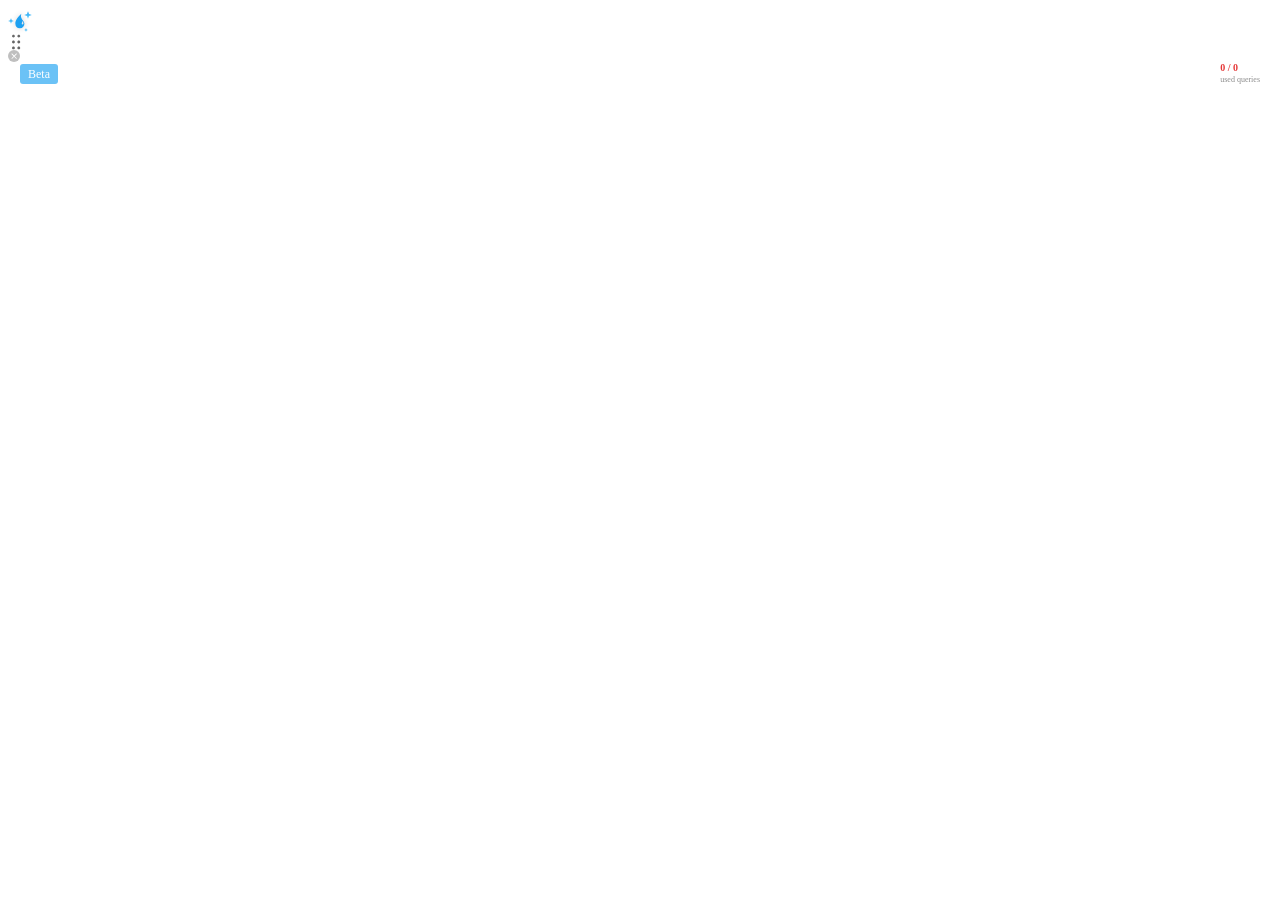
<file: saved_resource(1).html>
<!-- saved from url=(0011)about:blank -->
<html><head><meta http-equiv="Content-Type" content="text/html; charset=UTF-8"><style>.swal2-popup.swal2-toast{box-sizing:border-box;grid-column:1/4 !important;grid-row:1/4 !important;grid-template-columns:min-content auto min-content;padding:1em;overflow-y:hidden;background:#fff;box-shadow:0 0 1px rgba(0,0,0,.075),0 1px 2px rgba(0,0,0,.075),1px 2px 4px rgba(0,0,0,.075),1px 3px 8px rgba(0,0,0,.075),2px 4px 16px rgba(0,0,0,.075);pointer-events:all}.swal2-popup.swal2-toast>*{grid-column:2}.swal2-popup.swal2-toast .swal2-title{margin:.5em 1em;padding:0;font-size:1em;text-align:initial}.swal2-popup.swal2-toast .swal2-loading{justify-content:center}.swal2-popup.swal2-toast .swal2-input{height:2em;margin:.5em;font-size:1em}.swal2-popup.swal2-toast .swal2-validation-message{font-size:1em}.swal2-popup.swal2-toast .swal2-footer{margin:.5em 0 0;padding:.5em 0 0;font-size:.8em}.swal2-popup.swal2-toast .swal2-close{grid-column:3/3;grid-row:1/99;align-self:center;width:.8em;height:.8em;margin:0;font-size:2em}.swal2-popup.swal2-toast .swal2-html-container{margin:.5em 1em;padding:0;overflow:initial;font-size:1em;text-align:initial}.swal2-popup.swal2-toast .swal2-html-container:empty{padding:0}.swal2-popup.swal2-toast .swal2-loader{grid-column:1;grid-row:1/99;align-self:center;width:2em;height:2em;margin:.25em}.swal2-popup.swal2-toast .swal2-icon{grid-column:1;grid-row:1/99;align-self:center;width:2em;min-width:2em;height:2em;margin:0 .5em 0 0}.swal2-popup.swal2-toast .swal2-icon .swal2-icon-content{display:flex;align-items:center;font-size:1.8em;font-weight:bold}.swal2-popup.swal2-toast .swal2-icon.swal2-success .swal2-success-ring{width:2em;height:2em}.swal2-popup.swal2-toast .swal2-icon.swal2-error [class^=swal2-x-mark-line]{top:.875em;width:1.375em}.swal2-popup.swal2-toast .swal2-icon.swal2-error [class^=swal2-x-mark-line][class$=left]{left:.3125em}.swal2-popup.swal2-toast .swal2-icon.swal2-error [class^=swal2-x-mark-line][class$=right]{right:.3125em}.swal2-popup.swal2-toast .swal2-actions{justify-content:flex-start;height:auto;margin:0;margin-top:.5em;padding:0 .5em}.swal2-popup.swal2-toast .swal2-styled{margin:.25em .5em;padding:.4em .6em;font-size:1em}.swal2-popup.swal2-toast .swal2-success{border-color:#a5dc86}.swal2-popup.swal2-toast .swal2-success [class^=swal2-success-circular-line]{position:absolute;width:1.6em;height:3em;border-radius:50%}.swal2-popup.swal2-toast .swal2-success [class^=swal2-success-circular-line][class$=left]{top:-0.8em;left:-0.5em;transform:rotate(-45deg);transform-origin:2em 2em;border-radius:4em 0 0 4em}.swal2-popup.swal2-toast .swal2-success [class^=swal2-success-circular-line][class$=right]{top:-0.25em;left:.9375em;transform-origin:0 1.5em;border-radius:0 4em 4em 0}.swal2-popup.swal2-toast .swal2-success .swal2-success-ring{width:2em;height:2em}.swal2-popup.swal2-toast .swal2-success .swal2-success-fix{top:0;left:.4375em;width:.4375em;height:2.6875em}.swal2-popup.swal2-toast .swal2-success [class^=swal2-success-line]{height:.3125em}.swal2-popup.swal2-toast .swal2-success [class^=swal2-success-line][class$=tip]{top:1.125em;left:.1875em;width:.75em}.swal2-popup.swal2-toast .swal2-success [class^=swal2-success-line][class$=long]{top:.9375em;right:.1875em;width:1.375em}.swal2-popup.swal2-toast .swal2-success.swal2-icon-show .swal2-success-line-tip{animation:swal2-toast-animate-success-line-tip .75s}.swal2-popup.swal2-toast .swal2-success.swal2-icon-show .swal2-success-line-long{animation:swal2-toast-animate-success-line-long .75s}.swal2-popup.swal2-toast.swal2-show{animation:swal2-toast-show .5s}.swal2-popup.swal2-toast.swal2-hide{animation:swal2-toast-hide .1s forwards}div:where(.swal2-container){display:grid;position:fixed;z-index:1060;inset:0;box-sizing:border-box;grid-template-areas:"top-start     top            top-end" "center-start  center         center-end" "bottom-start  bottom-center  bottom-end";grid-template-rows:minmax(min-content, auto) minmax(min-content, auto) minmax(min-content, auto);height:100%;padding:.625em;overflow-x:hidden;transition:background-color .1s;-webkit-overflow-scrolling:touch}div:where(.swal2-container).swal2-backdrop-show,div:where(.swal2-container).swal2-noanimation{background:rgba(0,0,0,.4)}div:where(.swal2-container).swal2-backdrop-hide{background:rgba(0,0,0,0) !important}div:where(.swal2-container).swal2-top-start,div:where(.swal2-container).swal2-center-start,div:where(.swal2-container).swal2-bottom-start{grid-template-columns:minmax(0, 1fr) auto auto}div:where(.swal2-container).swal2-top,div:where(.swal2-container).swal2-center,div:where(.swal2-container).swal2-bottom{grid-template-columns:auto minmax(0, 1fr) auto}div:where(.swal2-container).swal2-top-end,div:where(.swal2-container).swal2-center-end,div:where(.swal2-container).swal2-bottom-end{grid-template-columns:auto auto minmax(0, 1fr)}div:where(.swal2-container).swal2-top-start>.swal2-popup{align-self:start}div:where(.swal2-container).swal2-top>.swal2-popup{grid-column:2;place-self:start center}div:where(.swal2-container).swal2-top-end>.swal2-popup,div:where(.swal2-container).swal2-top-right>.swal2-popup{grid-column:3;place-self:start end}div:where(.swal2-container).swal2-center-start>.swal2-popup,div:where(.swal2-container).swal2-center-left>.swal2-popup{grid-row:2;align-self:center}div:where(.swal2-container).swal2-center>.swal2-popup{grid-column:2;grid-row:2;place-self:center center}div:where(.swal2-container).swal2-center-end>.swal2-popup,div:where(.swal2-container).swal2-center-right>.swal2-popup{grid-column:3;grid-row:2;place-self:center end}div:where(.swal2-container).swal2-bottom-start>.swal2-popup,div:where(.swal2-container).swal2-bottom-left>.swal2-popup{grid-column:1;grid-row:3;align-self:end}div:where(.swal2-container).swal2-bottom>.swal2-popup{grid-column:2;grid-row:3;place-self:end center}div:where(.swal2-container).swal2-bottom-end>.swal2-popup,div:where(.swal2-container).swal2-bottom-right>.swal2-popup{grid-column:3;grid-row:3;place-self:end end}div:where(.swal2-container).swal2-grow-row>.swal2-popup,div:where(.swal2-container).swal2-grow-fullscreen>.swal2-popup{grid-column:1/4;width:100%}div:where(.swal2-container).swal2-grow-column>.swal2-popup,div:where(.swal2-container).swal2-grow-fullscreen>.swal2-popup{grid-row:1/4;align-self:stretch}div:where(.swal2-container).swal2-no-transition{transition:none !important}div:where(.swal2-container) div:where(.swal2-popup){display:none;position:relative;box-sizing:border-box;grid-template-columns:minmax(0, 100%);width:32em;max-width:100%;padding:0 0 1.25em;border:none;border-radius:5px;background:#fff;color:#545454;font-family:inherit;font-size:1rem}div:where(.swal2-container) div:where(.swal2-popup):focus{outline:none}div:where(.swal2-container) div:where(.swal2-popup).swal2-loading{overflow-y:hidden}div:where(.swal2-container) h2:where(.swal2-title){position:relative;max-width:100%;margin:0;padding:.8em 1em 0;color:inherit;font-size:1.875em;font-weight:600;text-align:center;text-transform:none;word-wrap:break-word}div:where(.swal2-container) div:where(.swal2-actions){display:flex;z-index:1;box-sizing:border-box;flex-wrap:wrap;align-items:center;justify-content:center;width:auto;margin:1.25em auto 0;padding:0}div:where(.swal2-container) div:where(.swal2-actions):not(.swal2-loading) .swal2-styled[disabled]{opacity:.4}div:where(.swal2-container) div:where(.swal2-actions):not(.swal2-loading) .swal2-styled:hover{background-image:linear-gradient(rgba(0, 0, 0, 0.1), rgba(0, 0, 0, 0.1))}div:where(.swal2-container) div:where(.swal2-actions):not(.swal2-loading) .swal2-styled:active{background-image:linear-gradient(rgba(0, 0, 0, 0.2), rgba(0, 0, 0, 0.2))}div:where(.swal2-container) div:where(.swal2-loader){display:none;align-items:center;justify-content:center;width:2.2em;height:2.2em;margin:0 1.875em;animation:swal2-rotate-loading 1.5s linear 0s infinite normal;border-width:.25em;border-style:solid;border-radius:100%;border-color:#2778c4 rgba(0,0,0,0) #2778c4 rgba(0,0,0,0)}div:where(.swal2-container) button:where(.swal2-styled){margin:.3125em;padding:.625em 1.1em;transition:box-shadow .1s;box-shadow:0 0 0 3px rgba(0,0,0,0);font-weight:500}div:where(.swal2-container) button:where(.swal2-styled):not([disabled]){cursor:pointer}div:where(.swal2-container) button:where(.swal2-styled).swal2-confirm{border:0;border-radius:.25em;background:initial;background-color:#7066e0;color:#fff;font-size:1em}div:where(.swal2-container) button:where(.swal2-styled).swal2-confirm:focus{box-shadow:0 0 0 3px rgba(112,102,224,.5)}div:where(.swal2-container) button:where(.swal2-styled).swal2-deny{border:0;border-radius:.25em;background:initial;background-color:#dc3741;color:#fff;font-size:1em}div:where(.swal2-container) button:where(.swal2-styled).swal2-deny:focus{box-shadow:0 0 0 3px rgba(220,55,65,.5)}div:where(.swal2-container) button:where(.swal2-styled).swal2-cancel{border:0;border-radius:.25em;background:initial;background-color:#6e7881;color:#fff;font-size:1em}div:where(.swal2-container) button:where(.swal2-styled).swal2-cancel:focus{box-shadow:0 0 0 3px rgba(110,120,129,.5)}div:where(.swal2-container) button:where(.swal2-styled).swal2-default-outline:focus{box-shadow:0 0 0 3px rgba(100,150,200,.5)}div:where(.swal2-container) button:where(.swal2-styled):focus{outline:none}div:where(.swal2-container) button:where(.swal2-styled)::-moz-focus-inner{border:0}div:where(.swal2-container) div:where(.swal2-footer){margin:1em 0 0;padding:1em 1em 0;border-top:1px solid #eee;color:inherit;font-size:1em;text-align:center}div:where(.swal2-container) .swal2-timer-progress-bar-container{position:absolute;right:0;bottom:0;left:0;grid-column:auto !important;overflow:hidden;border-bottom-right-radius:5px;border-bottom-left-radius:5px}div:where(.swal2-container) div:where(.swal2-timer-progress-bar){width:100%;height:.25em;background:rgba(0,0,0,.2)}div:where(.swal2-container) img:where(.swal2-image){max-width:100%;margin:2em auto 1em}div:where(.swal2-container) button:where(.swal2-close){z-index:2;align-items:center;justify-content:center;width:1.2em;height:1.2em;margin-top:0;margin-right:0;margin-bottom:-1.2em;padding:0;overflow:hidden;transition:color .1s,box-shadow .1s;border:none;border-radius:5px;background:rgba(0,0,0,0);color:#ccc;font-family:monospace;font-size:2.5em;cursor:pointer;justify-self:end}div:where(.swal2-container) button:where(.swal2-close):hover{transform:none;background:rgba(0,0,0,0);color:#f27474}div:where(.swal2-container) button:where(.swal2-close):focus{outline:none;box-shadow:inset 0 0 0 3px rgba(100,150,200,.5)}div:where(.swal2-container) button:where(.swal2-close)::-moz-focus-inner{border:0}div:where(.swal2-container) .swal2-html-container{z-index:1;justify-content:center;margin:1em 1.6em .3em;padding:0;overflow:auto;color:inherit;font-size:1.125em;font-weight:normal;line-height:normal;text-align:center;word-wrap:break-word;word-break:break-word}div:where(.swal2-container) input:where(.swal2-input),div:where(.swal2-container) input:where(.swal2-file),div:where(.swal2-container) textarea:where(.swal2-textarea),div:where(.swal2-container) select:where(.swal2-select),div:where(.swal2-container) div:where(.swal2-radio),div:where(.swal2-container) label:where(.swal2-checkbox){margin:1em 2em 3px}div:where(.swal2-container) input:where(.swal2-input),div:where(.swal2-container) input:where(.swal2-file),div:where(.swal2-container) textarea:where(.swal2-textarea){box-sizing:border-box;width:auto;transition:border-color .1s,box-shadow .1s;border:1px solid #d9d9d9;border-radius:.1875em;background:rgba(0,0,0,0);box-shadow:inset 0 1px 1px rgba(0,0,0,.06),0 0 0 3px rgba(0,0,0,0);color:inherit;font-size:1.125em}div:where(.swal2-container) input:where(.swal2-input).swal2-inputerror,div:where(.swal2-container) input:where(.swal2-file).swal2-inputerror,div:where(.swal2-container) textarea:where(.swal2-textarea).swal2-inputerror{border-color:#f27474 !important;box-shadow:0 0 2px #f27474 !important}div:where(.swal2-container) input:where(.swal2-input):focus,div:where(.swal2-container) input:where(.swal2-file):focus,div:where(.swal2-container) textarea:where(.swal2-textarea):focus{border:1px solid #b4dbed;outline:none;box-shadow:inset 0 1px 1px rgba(0,0,0,.06),0 0 0 3px rgba(100,150,200,.5)}div:where(.swal2-container) input:where(.swal2-input)::placeholder,div:where(.swal2-container) input:where(.swal2-file)::placeholder,div:where(.swal2-container) textarea:where(.swal2-textarea)::placeholder{color:#ccc}div:where(.swal2-container) .swal2-range{margin:1em 2em 3px;background:#fff}div:where(.swal2-container) .swal2-range input{width:80%}div:where(.swal2-container) .swal2-range output{width:20%;color:inherit;font-weight:600;text-align:center}div:where(.swal2-container) .swal2-range input,div:where(.swal2-container) .swal2-range output{height:2.625em;padding:0;font-size:1.125em;line-height:2.625em}div:where(.swal2-container) .swal2-input{height:2.625em;padding:0 .75em}div:where(.swal2-container) .swal2-file{width:75%;margin-right:auto;margin-left:auto;background:rgba(0,0,0,0);font-size:1.125em}div:where(.swal2-container) .swal2-textarea{height:6.75em;padding:.75em}div:where(.swal2-container) .swal2-select{min-width:50%;max-width:100%;padding:.375em .625em;background:rgba(0,0,0,0);color:inherit;font-size:1.125em}div:where(.swal2-container) .swal2-radio,div:where(.swal2-container) .swal2-checkbox{align-items:center;justify-content:center;background:#fff;color:inherit}div:where(.swal2-container) .swal2-radio label,div:where(.swal2-container) .swal2-checkbox label{margin:0 .6em;font-size:1.125em}div:where(.swal2-container) .swal2-radio input,div:where(.swal2-container) .swal2-checkbox input{flex-shrink:0;margin:0 .4em}div:where(.swal2-container) label:where(.swal2-input-label){display:flex;justify-content:center;margin:1em auto 0}div:where(.swal2-container) div:where(.swal2-validation-message){align-items:center;justify-content:center;margin:1em 0 0;padding:.625em;overflow:hidden;background:#f0f0f0;color:#666;font-size:1em;font-weight:300}div:where(.swal2-container) div:where(.swal2-validation-message)::before{content:"!";display:inline-block;width:1.5em;min-width:1.5em;height:1.5em;margin:0 .625em;border-radius:50%;background-color:#f27474;color:#fff;font-weight:600;line-height:1.5em;text-align:center}div:where(.swal2-container) .swal2-progress-steps{flex-wrap:wrap;align-items:center;max-width:100%;margin:1.25em auto;padding:0;background:rgba(0,0,0,0);font-weight:600}div:where(.swal2-container) .swal2-progress-steps li{display:inline-block;position:relative}div:where(.swal2-container) .swal2-progress-steps .swal2-progress-step{z-index:20;flex-shrink:0;width:2em;height:2em;border-radius:2em;background:#2778c4;color:#fff;line-height:2em;text-align:center}div:where(.swal2-container) .swal2-progress-steps .swal2-progress-step.swal2-active-progress-step{background:#2778c4}div:where(.swal2-container) .swal2-progress-steps .swal2-progress-step.swal2-active-progress-step~.swal2-progress-step{background:#add8e6;color:#fff}div:where(.swal2-container) .swal2-progress-steps .swal2-progress-step.swal2-active-progress-step~.swal2-progress-step-line{background:#add8e6}div:where(.swal2-container) .swal2-progress-steps .swal2-progress-step-line{z-index:10;flex-shrink:0;width:2.5em;height:.4em;margin:0 -1px;background:#2778c4}div:where(.swal2-icon){position:relative;box-sizing:content-box;justify-content:center;width:5em;height:5em;margin:2.5em auto .6em;border:0.25em solid rgba(0,0,0,0);border-radius:50%;border-color:#000;font-family:inherit;line-height:5em;cursor:default;user-select:none}div:where(.swal2-icon) .swal2-icon-content{display:flex;align-items:center;font-size:3.75em}div:where(.swal2-icon).swal2-error{border-color:#f27474;color:#f27474}div:where(.swal2-icon).swal2-error .swal2-x-mark{position:relative;flex-grow:1}div:where(.swal2-icon).swal2-error [class^=swal2-x-mark-line]{display:block;position:absolute;top:2.3125em;width:2.9375em;height:.3125em;border-radius:.125em;background-color:#f27474}div:where(.swal2-icon).swal2-error [class^=swal2-x-mark-line][class$=left]{left:1.0625em;transform:rotate(45deg)}div:where(.swal2-icon).swal2-error [class^=swal2-x-mark-line][class$=right]{right:1em;transform:rotate(-45deg)}div:where(.swal2-icon).swal2-error.swal2-icon-show{animation:swal2-animate-error-icon .5s}div:where(.swal2-icon).swal2-error.swal2-icon-show .swal2-x-mark{animation:swal2-animate-error-x-mark .5s}div:where(.swal2-icon).swal2-warning{border-color:#facea8;color:#f8bb86}div:where(.swal2-icon).swal2-warning.swal2-icon-show{animation:swal2-animate-error-icon .5s}div:where(.swal2-icon).swal2-warning.swal2-icon-show .swal2-icon-content{animation:swal2-animate-i-mark .5s}div:where(.swal2-icon).swal2-info{border-color:#9de0f6;color:#3fc3ee}div:where(.swal2-icon).swal2-info.swal2-icon-show{animation:swal2-animate-error-icon .5s}div:where(.swal2-icon).swal2-info.swal2-icon-show .swal2-icon-content{animation:swal2-animate-i-mark .8s}div:where(.swal2-icon).swal2-question{border-color:#c9dae1;color:#87adbd}div:where(.swal2-icon).swal2-question.swal2-icon-show{animation:swal2-animate-error-icon .5s}div:where(.swal2-icon).swal2-question.swal2-icon-show .swal2-icon-content{animation:swal2-animate-question-mark .8s}div:where(.swal2-icon).swal2-success{border-color:#a5dc86;color:#a5dc86}div:where(.swal2-icon).swal2-success [class^=swal2-success-circular-line]{position:absolute;width:3.75em;height:7.5em;border-radius:50%}div:where(.swal2-icon).swal2-success [class^=swal2-success-circular-line][class$=left]{top:-0.4375em;left:-2.0635em;transform:rotate(-45deg);transform-origin:3.75em 3.75em;border-radius:7.5em 0 0 7.5em}div:where(.swal2-icon).swal2-success [class^=swal2-success-circular-line][class$=right]{top:-0.6875em;left:1.875em;transform:rotate(-45deg);transform-origin:0 3.75em;border-radius:0 7.5em 7.5em 0}div:where(.swal2-icon).swal2-success .swal2-success-ring{position:absolute;z-index:2;top:-0.25em;left:-0.25em;box-sizing:content-box;width:100%;height:100%;border:.25em solid rgba(165,220,134,.3);border-radius:50%}div:where(.swal2-icon).swal2-success .swal2-success-fix{position:absolute;z-index:1;top:.5em;left:1.625em;width:.4375em;height:5.625em;transform:rotate(-45deg)}div:where(.swal2-icon).swal2-success [class^=swal2-success-line]{display:block;position:absolute;z-index:2;height:.3125em;border-radius:.125em;background-color:#a5dc86}div:where(.swal2-icon).swal2-success [class^=swal2-success-line][class$=tip]{top:2.875em;left:.8125em;width:1.5625em;transform:rotate(45deg)}div:where(.swal2-icon).swal2-success [class^=swal2-success-line][class$=long]{top:2.375em;right:.5em;width:2.9375em;transform:rotate(-45deg)}div:where(.swal2-icon).swal2-success.swal2-icon-show .swal2-success-line-tip{animation:swal2-animate-success-line-tip .75s}div:where(.swal2-icon).swal2-success.swal2-icon-show .swal2-success-line-long{animation:swal2-animate-success-line-long .75s}div:where(.swal2-icon).swal2-success.swal2-icon-show .swal2-success-circular-line-right{animation:swal2-rotate-success-circular-line 4.25s ease-in}[class^=swal2]{-webkit-tap-highlight-color:rgba(0,0,0,0)}.swal2-show{animation:swal2-show .3s}.swal2-hide{animation:swal2-hide .15s forwards}.swal2-noanimation{transition:none}.swal2-scrollbar-measure{position:absolute;top:-9999px;width:50px;height:50px;overflow:scroll}.swal2-rtl .swal2-close{margin-right:initial;margin-left:0}.swal2-rtl .swal2-timer-progress-bar{right:0;left:auto}@keyframes swal2-toast-show{0%{transform:translateY(-0.625em) rotateZ(2deg)}33%{transform:translateY(0) rotateZ(-2deg)}66%{transform:translateY(0.3125em) rotateZ(2deg)}100%{transform:translateY(0) rotateZ(0deg)}}@keyframes swal2-toast-hide{100%{transform:rotateZ(1deg);opacity:0}}@keyframes swal2-toast-animate-success-line-tip{0%{top:.5625em;left:.0625em;width:0}54%{top:.125em;left:.125em;width:0}70%{top:.625em;left:-0.25em;width:1.625em}84%{top:1.0625em;left:.75em;width:.5em}100%{top:1.125em;left:.1875em;width:.75em}}@keyframes swal2-toast-animate-success-line-long{0%{top:1.625em;right:1.375em;width:0}65%{top:1.25em;right:.9375em;width:0}84%{top:.9375em;right:0;width:1.125em}100%{top:.9375em;right:.1875em;width:1.375em}}@keyframes swal2-show{0%{transform:scale(0.7)}45%{transform:scale(1.05)}80%{transform:scale(0.95)}100%{transform:scale(1)}}@keyframes swal2-hide{0%{transform:scale(1);opacity:1}100%{transform:scale(0.5);opacity:0}}@keyframes swal2-animate-success-line-tip{0%{top:1.1875em;left:.0625em;width:0}54%{top:1.0625em;left:.125em;width:0}70%{top:2.1875em;left:-0.375em;width:3.125em}84%{top:3em;left:1.3125em;width:1.0625em}100%{top:2.8125em;left:.8125em;width:1.5625em}}@keyframes swal2-animate-success-line-long{0%{top:3.375em;right:2.875em;width:0}65%{top:3.375em;right:2.875em;width:0}84%{top:2.1875em;right:0;width:3.4375em}100%{top:2.375em;right:.5em;width:2.9375em}}@keyframes swal2-rotate-success-circular-line{0%{transform:rotate(-45deg)}5%{transform:rotate(-45deg)}12%{transform:rotate(-405deg)}100%{transform:rotate(-405deg)}}@keyframes swal2-animate-error-x-mark{0%{margin-top:1.625em;transform:scale(0.4);opacity:0}50%{margin-top:1.625em;transform:scale(0.4);opacity:0}80%{margin-top:-0.375em;transform:scale(1.15)}100%{margin-top:0;transform:scale(1);opacity:1}}@keyframes swal2-animate-error-icon{0%{transform:rotateX(100deg);opacity:0}100%{transform:rotateX(0deg);opacity:1}}@keyframes swal2-rotate-loading{0%{transform:rotate(0deg)}100%{transform:rotate(360deg)}}@keyframes swal2-animate-question-mark{0%{transform:rotateY(-360deg)}100%{transform:rotateY(0)}}@keyframes swal2-animate-i-mark{0%{transform:rotateZ(45deg);opacity:0}25%{transform:rotateZ(-25deg);opacity:.4}50%{transform:rotateZ(15deg);opacity:.8}75%{transform:rotateZ(-5deg);opacity:1}100%{transform:rotateX(0);opacity:1}}body.swal2-shown:not(.swal2-no-backdrop):not(.swal2-toast-shown){overflow:hidden}body.swal2-height-auto{height:auto !important}body.swal2-no-backdrop .swal2-container{background-color:rgba(0,0,0,0) !important;pointer-events:none}body.swal2-no-backdrop .swal2-container .swal2-popup{pointer-events:all}body.swal2-no-backdrop .swal2-container .swal2-modal{box-shadow:0 0 10px rgba(0,0,0,.4)}@media print{body.swal2-shown:not(.swal2-no-backdrop):not(.swal2-toast-shown){overflow-y:scroll !important}body.swal2-shown:not(.swal2-no-backdrop):not(.swal2-toast-shown)>[aria-hidden=true]{display:none}body.swal2-shown:not(.swal2-no-backdrop):not(.swal2-toast-shown) .swal2-container{position:static !important}}body.swal2-toast-shown .swal2-container{box-sizing:border-box;width:360px;max-width:100%;background-color:rgba(0,0,0,0);pointer-events:none}body.swal2-toast-shown .swal2-container.swal2-top{inset:0 auto auto 50%;transform:translateX(-50%)}body.swal2-toast-shown .swal2-container.swal2-top-end,body.swal2-toast-shown .swal2-container.swal2-top-right{inset:0 0 auto auto}body.swal2-toast-shown .swal2-container.swal2-top-start,body.swal2-toast-shown .swal2-container.swal2-top-left{inset:0 auto auto 0}body.swal2-toast-shown .swal2-container.swal2-center-start,body.swal2-toast-shown .swal2-container.swal2-center-left{inset:50% auto auto 0;transform:translateY(-50%)}body.swal2-toast-shown .swal2-container.swal2-center{inset:50% auto auto 50%;transform:translate(-50%, -50%)}body.swal2-toast-shown .swal2-container.swal2-center-end,body.swal2-toast-shown .swal2-container.swal2-center-right{inset:50% 0 auto auto;transform:translateY(-50%)}body.swal2-toast-shown .swal2-container.swal2-bottom-start,body.swal2-toast-shown .swal2-container.swal2-bottom-left{inset:auto auto 0 0}body.swal2-toast-shown .swal2-container.swal2-bottom{inset:auto auto 0 50%;transform:translateX(-50%)}body.swal2-toast-shown .swal2-container.swal2-bottom-end,body.swal2-toast-shown .swal2-container.swal2-bottom-right{inset:auto 0 0 auto}</style><style type="text/css">.__react_component_tooltip {
  border-radius: 3px;
  display: inline-block;
  font-size: 13px;
  left: -999em;
  opacity: 0;
  padding: 8px 21px;
  position: fixed;
  pointer-events: none;
  transition: opacity 0.3s ease-out;
  top: -999em;
  visibility: hidden;
  z-index: 999;
}
.__react_component_tooltip.allow_hover, .__react_component_tooltip.allow_click {
  pointer-events: auto;
}
.__react_component_tooltip:before, .__react_component_tooltip:after {
  content: "";
  width: 0;
  height: 0;
  position: absolute;
}
.__react_component_tooltip.show {
  opacity: 0.9;
  margin-top: 0px;
  margin-left: 0px;
  visibility: visible;
}
.__react_component_tooltip.type-dark {
  color: #fff;
  background-color: #222;
}
.__react_component_tooltip.type-dark.place-top:after {
  border-top-color: #222;
  border-top-style: solid;
  border-top-width: 6px;
}
.__react_component_tooltip.type-dark.place-bottom:after {
  border-bottom-color: #222;
  border-bottom-style: solid;
  border-bottom-width: 6px;
}
.__react_component_tooltip.type-dark.place-left:after {
  border-left-color: #222;
  border-left-style: solid;
  border-left-width: 6px;
}
.__react_component_tooltip.type-dark.place-right:after {
  border-right-color: #222;
  border-right-style: solid;
  border-right-width: 6px;
}
.__react_component_tooltip.type-dark.border {
  border: 1px solid #fff;
}
.__react_component_tooltip.type-dark.border.place-top:before {
  border-top: 8px solid #fff;
}
.__react_component_tooltip.type-dark.border.place-bottom:before {
  border-bottom: 8px solid #fff;
}
.__react_component_tooltip.type-dark.border.place-left:before {
  border-left: 8px solid #fff;
}
.__react_component_tooltip.type-dark.border.place-right:before {
  border-right: 8px solid #fff;
}
.__react_component_tooltip.type-success {
  color: #fff;
  background-color: #8DC572;
}
.__react_component_tooltip.type-success.place-top:after {
  border-top-color: #8DC572;
  border-top-style: solid;
  border-top-width: 6px;
}
.__react_component_tooltip.type-success.place-bottom:after {
  border-bottom-color: #8DC572;
  border-bottom-style: solid;
  border-bottom-width: 6px;
}
.__react_component_tooltip.type-success.place-left:after {
  border-left-color: #8DC572;
  border-left-style: solid;
  border-left-width: 6px;
}
.__react_component_tooltip.type-success.place-right:after {
  border-right-color: #8DC572;
  border-right-style: solid;
  border-right-width: 6px;
}
.__react_component_tooltip.type-success.border {
  border: 1px solid #fff;
}
.__react_component_tooltip.type-success.border.place-top:before {
  border-top: 8px solid #fff;
}
.__react_component_tooltip.type-success.border.place-bottom:before {
  border-bottom: 8px solid #fff;
}
.__react_component_tooltip.type-success.border.place-left:before {
  border-left: 8px solid #fff;
}
.__react_component_tooltip.type-success.border.place-right:before {
  border-right: 8px solid #fff;
}
.__react_component_tooltip.type-warning {
  color: #fff;
  background-color: #F0AD4E;
}
.__react_component_tooltip.type-warning.place-top:after {
  border-top-color: #F0AD4E;
  border-top-style: solid;
  border-top-width: 6px;
}
.__react_component_tooltip.type-warning.place-bottom:after {
  border-bottom-color: #F0AD4E;
  border-bottom-style: solid;
  border-bottom-width: 6px;
}
.__react_component_tooltip.type-warning.place-left:after {
  border-left-color: #F0AD4E;
  border-left-style: solid;
  border-left-width: 6px;
}
.__react_component_tooltip.type-warning.place-right:after {
  border-right-color: #F0AD4E;
  border-right-style: solid;
  border-right-width: 6px;
}
.__react_component_tooltip.type-warning.border {
  border: 1px solid #fff;
}
.__react_component_tooltip.type-warning.border.place-top:before {
  border-top: 8px solid #fff;
}
.__react_component_tooltip.type-warning.border.place-bottom:before {
  border-bottom: 8px solid #fff;
}
.__react_component_tooltip.type-warning.border.place-left:before {
  border-left: 8px solid #fff;
}
.__react_component_tooltip.type-warning.border.place-right:before {
  border-right: 8px solid #fff;
}
.__react_component_tooltip.type-error {
  color: #fff;
  background-color: #BE6464;
}
.__react_component_tooltip.type-error.place-top:after {
  border-top-color: #BE6464;
  border-top-style: solid;
  border-top-width: 6px;
}
.__react_component_tooltip.type-error.place-bottom:after {
  border-bottom-color: #BE6464;
  border-bottom-style: solid;
  border-bottom-width: 6px;
}
.__react_component_tooltip.type-error.place-left:after {
  border-left-color: #BE6464;
  border-left-style: solid;
  border-left-width: 6px;
}
.__react_component_tooltip.type-error.place-right:after {
  border-right-color: #BE6464;
  border-right-style: solid;
  border-right-width: 6px;
}
.__react_component_tooltip.type-error.border {
  border: 1px solid #fff;
}
.__react_component_tooltip.type-error.border.place-top:before {
  border-top: 8px solid #fff;
}
.__react_component_tooltip.type-error.border.place-bottom:before {
  border-bottom: 8px solid #fff;
}
.__react_component_tooltip.type-error.border.place-left:before {
  border-left: 8px solid #fff;
}
.__react_component_tooltip.type-error.border.place-right:before {
  border-right: 8px solid #fff;
}
.__react_component_tooltip.type-info {
  color: #fff;
  background-color: #337AB7;
}
.__react_component_tooltip.type-info.place-top:after {
  border-top-color: #337AB7;
  border-top-style: solid;
  border-top-width: 6px;
}
.__react_component_tooltip.type-info.place-bottom:after {
  border-bottom-color: #337AB7;
  border-bottom-style: solid;
  border-bottom-width: 6px;
}
.__react_component_tooltip.type-info.place-left:after {
  border-left-color: #337AB7;
  border-left-style: solid;
  border-left-width: 6px;
}
.__react_component_tooltip.type-info.place-right:after {
  border-right-color: #337AB7;
  border-right-style: solid;
  border-right-width: 6px;
}
.__react_component_tooltip.type-info.border {
  border: 1px solid #fff;
}
.__react_component_tooltip.type-info.border.place-top:before {
  border-top: 8px solid #fff;
}
.__react_component_tooltip.type-info.border.place-bottom:before {
  border-bottom: 8px solid #fff;
}
.__react_component_tooltip.type-info.border.place-left:before {
  border-left: 8px solid #fff;
}
.__react_component_tooltip.type-info.border.place-right:before {
  border-right: 8px solid #fff;
}
.__react_component_tooltip.type-light {
  color: #222;
  background-color: #fff;
}
.__react_component_tooltip.type-light.place-top:after {
  border-top-color: #fff;
  border-top-style: solid;
  border-top-width: 6px;
}
.__react_component_tooltip.type-light.place-bottom:after {
  border-bottom-color: #fff;
  border-bottom-style: solid;
  border-bottom-width: 6px;
}
.__react_component_tooltip.type-light.place-left:after {
  border-left-color: #fff;
  border-left-style: solid;
  border-left-width: 6px;
}
.__react_component_tooltip.type-light.place-right:after {
  border-right-color: #fff;
  border-right-style: solid;
  border-right-width: 6px;
}
.__react_component_tooltip.type-light.border {
  border: 1px solid #222;
}
.__react_component_tooltip.type-light.border.place-top:before {
  border-top: 8px solid #222;
}
.__react_component_tooltip.type-light.border.place-bottom:before {
  border-bottom: 8px solid #222;
}
.__react_component_tooltip.type-light.border.place-left:before {
  border-left: 8px solid #222;
}
.__react_component_tooltip.type-light.border.place-right:before {
  border-right: 8px solid #222;
}
.__react_component_tooltip.place-top {
  margin-top: -10px;
}
.__react_component_tooltip.place-top:before {
  border-left: 10px solid transparent;
  border-right: 10px solid transparent;
  bottom: -8px;
  left: 50%;
  margin-left: -10px;
}
.__react_component_tooltip.place-top:after {
  border-left: 8px solid transparent;
  border-right: 8px solid transparent;
  bottom: -6px;
  left: 50%;
  margin-left: -8px;
}
.__react_component_tooltip.place-bottom {
  margin-top: 10px;
}
.__react_component_tooltip.place-bottom:before {
  border-left: 10px solid transparent;
  border-right: 10px solid transparent;
  top: -8px;
  left: 50%;
  margin-left: -10px;
}
.__react_component_tooltip.place-bottom:after {
  border-left: 8px solid transparent;
  border-right: 8px solid transparent;
  top: -6px;
  left: 50%;
  margin-left: -8px;
}
.__react_component_tooltip.place-left {
  margin-left: -10px;
}
.__react_component_tooltip.place-left:before {
  border-top: 6px solid transparent;
  border-bottom: 6px solid transparent;
  right: -8px;
  top: 50%;
  margin-top: -5px;
}
.__react_component_tooltip.place-left:after {
  border-top: 5px solid transparent;
  border-bottom: 5px solid transparent;
  right: -6px;
  top: 50%;
  margin-top: -4px;
}
.__react_component_tooltip.place-right {
  margin-left: 10px;
}
.__react_component_tooltip.place-right:before {
  border-top: 6px solid transparent;
  border-bottom: 6px solid transparent;
  left: -8px;
  top: 50%;
  margin-top: -5px;
}
.__react_component_tooltip.place-right:after {
  border-top: 5px solid transparent;
  border-bottom: 5px solid transparent;
  left: -6px;
  top: 50%;
  margin-top: -4px;
}
.__react_component_tooltip .multi-line {
  display: block;
  padding: 2px 0px;
  text-align: center;
}</style><style id="spin-keyframes">
  @keyframes spin {
    from {
      transform: rotate(0deg);
    }
    to {
      transform: rotate(360deg);
    }
  }
</style><style>
      .ejoy-sub-active{
        color: #1296ba !important;
      }
      
      .ejoy-sub-hovered{
        color: #1296ba !important;
      }
      .ejoy-sub-clzz{
        cursor: pointer;
        
        lineHeight: 1.2;
          font-size: 28px;
          color: #FFCC00; background: rgba(17, 17, 17, 0.7);
        
      }
      .ejoy-sub-clzz:hover{
        color: #1296ba !important;
      }
      .ej-trans-sub{
        position: absolute;
        width: 100%;
        display: flex;
        justify-content: center;
        align-items: center;
        z-index: 9999999;
        cursor: move;
      }
      .ej-trans-sub > span{
        color: #3CF9ED;
        font-size: 18px;
        text-align: center;
        padding: 0 16px;
        line-height: 1.5;
        background: rgba(32, 26, 25, 0.8);
        // text-shadow: 0px 1px 4px black;
        padding: 0 8px;
        
        lineHeight: 1.2;
        font-size: 16px;
        color: #0CB1C7; background: rgba(67, 65, 65, 0.7);
      
      }
      .ej-full-screen-video{
        position: absolute;
        width: 30px;
        height: 30px;
        top: 30px;
        right: 10px;
        display: flex;
        justify-content: center;
        align-items: center;
        z-index: 99999999;
        cursor: pointer;
      }
      .ej-main-sub{
        position: absolute;
        width: 100%;
        display: flex;
        justify-content: center;
        align-items: center;
        z-index: 99999999;
        cursor: move;
        padding: 0 8px;
      }
      .ej-main-sub > span{
        color: white;
        font-size: 20px;
        line-height: 1.5;
        text-align: center;
        background: rgba(32, 26, 25, 0.8);
        padding: 2px 8px;
        
        lineHeight: 1.2;
          font-size: 28px;
          color: #FFCC00; background: rgba(17, 17, 17, 0.7);
        
      }

      .ej-main-sub .ejoy-sub-clzz{
        background: transparent !important
      }

      .tran-subtitle > span{
        cursor: pointer;
        padding-left: 10px;
        top: 2px;
        position: relative;
      }

      .tran-subtitle > span > span{
        position: absolute;
        top: -170%;
        background: rgba(0,0,0,0.5);
        font-size: 13px;
        line-height: 20px;
        padding: 2px 8px;
        color: white;
        display: none;
        border-radius: 4px;
        white-space: nowrap;
        left: -50%;
        font-weight: normal;
      }

      .viewPopupPro {
        z-index: 2147483647;
        cursor: auto;
        position: absolute;
        z-index: 2147483647;
        background: #111111;
        transition: opacity 1s;
        width: 172px;
        height: 66px;
        opacity: 1;
        border-radius: 6px;
        display: flex;
        flex-direction: column;
        justify-content: center;
        align-items: center;
      }

      .titlePopupPro {
        font-style: normal;
        font-weight: 400;
        font-size: 10px;
        line-height: 12px;
        color: #E5E5E5;
        text-shadow: 0px 3px 3px rgba(0, 0, 0, 0.25);
      }
  
      .viewGoPro {
        background: #FFCC00;
        border-radius: 72.6257px;
        display: flex;
        justify-content: center;
        align-items: center;
        margin-top: 8px;
        padding-left: 10px;
        cursor: pointer;
  
      }

      .viewGoPro svg {
        pointer-events: none;
      }
      
      .textGoPro {
        font-style: normal;
        font-weight: 600;
        font-size: 10px;
        line-height: 12px;
        pointer-events: none;
        text-align: center;
        color: #FFFFFF;
        padding: 4px 14px 4px 4px;
      }

      .viewPopupPro{
        top: auto !important;
        bottom: 15px !important;
      }

      .view-icon-copy-main-sub:hover > span,
      .view-icon-edit-sub:hover > span,
      .view-icon-exit-full-sub:hover > span,
      .view-icon-full-sub:hover > span,
      .iconCrownGoPro:hover > span,
      .view-icon-copy-tran-sub:hover > span {
        display: block;
      }

      .iconCrownGoPro{
        padding-left: 0px !important;
        padding-right: 8px !important;
      }
      .iconCrownGoPro svg{
        width: 17px;
        height: 17px;
      }
      .view-icon-full-sub, .view-icon-exit-full-sub {
        display: flex;
      }

      .view-icon-full-sub > svg, .view-icon-exit-full-sub > svg {
        pointer-events: none;
      }

      .tran-subtitle > span > svg{
        width: 16px;
        height: 16px;
        pointer-events: none;
        display: inline-flex !important;
        vertical-align: baseline !important;
      }
      
      .view-icon-copy-main-sub > svg{
        pointer-events: none;
        color: #FFCC00
      }

      .iconCrownGoPro{
        padding-left: 0 !important;
        padding-right: 8px !important;
      }
      .view-icon-copy-tran-sub > svg{
        pointer-events: none;
        color: #0CB1C7
      }

      </style></head><body data-new-gr-c-s-check-loaded="14.1255.0" data-gr-ext-installed=""><iframe height="0" width="0" src="https://www.googletagmanager.com/static/service_worker/5940/sw_iframe.html?origin=https%3A%2F%2Freaddy.ai" style="display: none; visibility: hidden;"></iframe></body><grammarly-desktop-integration data-grammarly-shadow-root="true"><template shadowrootmode="open"><style>
      div.grammarly-desktop-integration {
        position: absolute;
        width: 1px;
        height: 1px;
        padding: 0;
        margin: -1px;
        overflow: hidden;
        clip: rect(0, 0, 0, 0);
        white-space: nowrap;
        border: 0;
        -moz-user-select: none;
        -webkit-user-select: none;
        -ms-user-select:none;
        user-select:none;
      }

      div.grammarly-desktop-integration:before {
        content: attr(data-content);
      }
    </style><div aria-label="grammarly-integration" role="group" tabindex="-1" class="grammarly-desktop-integration" data-content="{&quot;mode&quot;:&quot;limited&quot;,&quot;isActive&quot;:false,&quot;isUserDisabled&quot;:false}"></div></template></grammarly-desktop-integration><div id="eJOY__extension_ai_adv_root" class="eJOY__extension_ai_adv_root_class"><div class="wrapperAiAssEjoy "><div class="containerSumEjoyIcon "><div class="viewIconEjoy gl-tooltip-ejoy gl-tooltip-ejoy-left" tooltip-data="eJOY AI Assistant"><div class="viewIconEjoyItem"><svg xmlns="http://www.w3.org/2000/svg" width="24" height="26" viewBox="0 0 24 26" fill="none"><mask id="mask0_427_34" maskUnits="userSpaceOnUse" x="16" y="3" width="8" height="8" style="mask-type: luminance;"><path d="M24 3H16V11H24V3Z" fill="white"></path></mask><g mask="url(#mask0_427_34)"><path d="M23.8012 7.00309L21.0136 8.01539L20.0012 10.8031L18.9889 8.01539L16.2012 7.00309L18.9889 5.9908L20.0012 3.20309L21.0136 5.9908L23.8012 7.00309Z" fill="url(#paint0_linear_427_34)"></path></g><mask id="mask1_427_34" maskUnits="userSpaceOnUse" x="0" y="10" width="6" height="6" style="mask-type: luminance;"><path d="M6 10H0V16H6V10Z" fill="white"></path></mask><g mask="url(#mask1_427_34)"><path d="M5.8494 13.0023L3.7587 13.7616L2.9994 15.8523L2.2402 13.7616L0.149399 13.0023L2.2402 12.2431L2.9994 10.1523L3.7587 12.2431L5.8494 13.0023Z" fill="url(#paint1_linear_427_34)"></path></g><mask id="mask2_427_34" maskUnits="userSpaceOnUse" x="16" y="20" width="4" height="4" style="mask-type: luminance;"><path d="M20 20H16V24H20V20Z" fill="white"></path></mask><g mask="url(#mask2_427_34)"><path d="M19.8996 22.0016L18.5058 22.5077L17.9996 23.9016L17.4934 22.5077L16.0996 22.0016L17.4934 21.4954L17.9996 20.1016L18.5058 21.4954L19.8996 22.0016Z" fill="url(#paint2_linear_427_34)"></path></g><g filter="url(#filter0_d_427_34)"><path fill-rule="evenodd" clip-rule="evenodd" d="M11.8671 20.3327C14.8098 20.2537 16.4674 18.0538 16.368 15.5257C15.9553 11.8147 11.5502 10.6201 13.3135 5.666C9.7712 8.7188 7.228 12.6272 7.3363 15.408C7.3847 18.1053 8.9455 20.3327 11.8671 20.3327ZM14.5512 16.5696C15.0045 16.5696 15.3306 16.2001 15.3719 15.7489C15.4799 15.431 15.3719 13.9738 14.2947 13.0395C14.4695 14.2529 13.6329 15.261 13.7305 15.7489C13.7305 16.2022 14.0979 16.5696 14.5512 16.5696Z" fill="#1DA1F2"></path></g><defs><filter id="filter0_d_427_34" x="2.47583" y="0.80886" width="18.7535" height="24.381" filterUnits="userSpaceOnUse" color-interpolation-filters="sRGB"><feflood flood-opacity="0" result="BackgroundImageFix"></feflood><fecolormatrix in="SourceAlpha" type="matrix" values="0 0 0 0 0 0 0 0 0 0 0 0 0 0 0 0 0 0 127 0" result="hardAlpha"></fecolormatrix><feoffset></feoffset><fegaussianblur stdDeviation="2.42857"></fegaussianblur><fecolormatrix type="matrix" values="0 0 0 0 0 0 0 0 0 0 0 0 0 0 0 0 0 0 0.12 0"></fecolormatrix><feblend mode="normal" in2="BackgroundImageFix" result="effect1_dropShadow_427_34"></feblend><feblend mode="normal" in="SourceGraphic" in2="effect1_dropShadow_427_34" result="shape"></feblend></filter><lineargradient id="paint0_linear_427_34" x1="20.0012" y1="3.20309" x2="20.0012" y2="10.8031" gradientUnits="userSpaceOnUse"><stop stop-color="#1DA1F2"></stop><stop offset="1" stop-color="#6CD2FF"></stop></lineargradient><lineargradient id="paint1_linear_427_34" x1="2.9994" y1="10.1523" x2="2.9994" y2="15.8523" gradientUnits="userSpaceOnUse"><stop stop-color="#1DA1F2"></stop><stop offset="1" stop-color="#6CD2FF"></stop></lineargradient><lineargradient id="paint2_linear_427_34" x1="17.9996" y1="20.1016" x2="17.9996" y2="23.9016" gradientUnits="userSpaceOnUse"><stop stop-color="#1DA1F2"></stop><stop offset="1" stop-color="#6CD2FF"></stop></lineargradient></defs></svg></div><div class="moveIconEjoyAi"><svg xmlns="http://www.w3.org/2000/svg" width="16" height="16" viewBox="0 0 16 16" fill="none"><path fill-rule="evenodd" clip-rule="evenodd" d="M5.45139 0.667969C4.64931 0.667969 4 1.31727 4 2.11936C4 2.92144 4.64931 3.57075 5.45139 3.57075C6.25347 3.57075 6.90278 2.92144 6.90278 2.11936C6.90278 1.31727 6.25347 0.667969 5.45139 0.667969ZM4 8.00868C4 7.2066 4.64931 6.55729 5.45139 6.55729C6.25347 6.55729 6.90278 7.2066 6.90278 8.00868C6.90278 8.81076 6.25347 9.46007 5.45139 9.46007C4.64931 9.46007 4 8.81076 4 8.00868ZM4 13.8837C4 13.0816 4.64931 12.4323 5.45139 12.4323C6.25347 12.4323 6.90278 13.0816 6.90278 13.8837C6.90278 14.6858 6.25347 15.3351 5.45139 15.3351C4.64931 15.3351 4 14.6858 4 13.8837Z" fill="#666666"></path><path fill-rule="evenodd" clip-rule="evenodd" d="M10.7854 0.667969C9.98329 0.667969 9.33398 1.31727 9.33398 2.11936C9.33398 2.92144 9.98329 3.57075 10.7854 3.57075C11.5875 3.57075 12.2368 2.92144 12.2368 2.11936C12.2368 1.31727 11.5875 0.667969 10.7854 0.667969ZM9.33398 8.00868C9.33398 7.2066 9.98329 6.55729 10.7854 6.55729C11.5875 6.55729 12.2368 7.2066 12.2368 8.00868C12.2368 8.81076 11.5875 9.46007 10.7854 9.46007C9.98329 9.46007 9.33398 8.81076 9.33398 8.00868ZM9.33398 13.8837C9.33398 13.0816 9.98329 12.4323 10.7854 12.4323C11.5875 12.4323 12.2368 13.0816 12.2368 13.8837C12.2368 14.6858 11.5875 15.3351 10.7854 15.3351C9.98329 15.3351 9.33398 14.6858 9.33398 13.8837Z" fill="#666666"></path></svg></div></div><div class="viewCloseIconEjoy"><svg xmlns="http://www.w3.org/2000/svg" width="12" height="12" viewBox="0 0 12 12" fill="none"><circle cx="6" cy="6" r="6" fill="black" fill-opacity="0.25"></circle><path fill-rule="evenodd" clip-rule="evenodd" d="M8.71289 3.58672C8.87135 3.74518 8.87135 4.00209 8.71289 4.16054L6.72363 6.14981L8.71289 8.13907C8.87135 8.29752 8.87135 8.55444 8.71289 8.71289C8.55444 8.87135 8.29752 8.87135 8.13907 8.71289L6.14981 6.72363L4.16054 8.71289C4.00209 8.87135 3.74518 8.87135 3.58672 8.71289C3.42826 8.55443 3.42826 8.29752 3.58672 8.13907L5.57598 6.14981L3.58672 4.16054C3.42826 4.00209 3.42826 3.74518 3.58672 3.58672C3.74518 3.42826 4.00209 3.42826 4.16054 3.58672L6.14981 5.57598L8.13907 3.58672C8.29752 3.42826 8.55444 3.42826 8.71289 3.58672Z" fill="white"></path></svg></div></div><div class="eJOY__container eJOY__container_scroll  "><div style="display: flex; justify-content: space-between; align-items: center; margin-bottom: 10px; padding-left: 12px;"><div><div style="border-radius: 3px; padding: 4px 8px; color: rgb(255, 255, 255); font-size: 12px; font-style: normal; font-weight: 400; line-height: 12px; background: rgba(29, 161, 242, 0.65);">Beta</div></div><div style="display: flex; justify-content: center; padding-right: 12px; flex-direction: column;"><span style="color: rgb(229, 56, 56); font-size: 10px; font-style: normal; font-weight: 600; line-height: 12px; padding-bottom: 1px;">0 / 0</span><span style="color: rgb(140, 140, 140); font-size: 8px; font-style: normal; font-weight: 400; line-height: 10px;">used queries</span></div></div></div></div></div><div id="eJOY__extension_root" class="eJOY__extension_root_class" style="all: unset;"><template shadowrootmode="open">
        <style>
          @import url('https://fonts.googleapis.com/css?family=Open+Sans:300,400,600');
          .wrapperEjoy{font-family:system-ui,-apple-system,BlinkMacSystemFont,Segoe UI,Roboto,Oxygen,Ubuntu,Cantarell,Open Sans,Helvetica Neue,sans-serif;-webkit-user-select:text;-moz-user-select:text;user-select:text}.container{position:absolute;display:none;z-index:2147483647;color:#000;font-size:14px;font-family:system-ui,-apple-system,BlinkMacSystemFont,Segoe UI,Roboto,Oxygen,Ubuntu,Cantarell,Open Sans,Helvetica Neue,sans-serif;-webkit-font-smoothing:antialiased;-moz-osx-font-smoothing:grayscale;text-rendering:optimizeLegibility;transition:width 1s ease-in-out}.container button{background-color:transparent}.main{position:relative;flex-grow:1}.main_content{background-color:#fff;min-height:100px;width:304px;height:100%;display:flex;flex-direction:column;border-radius:5px;top:0;box-shadow:0 4px 8px #0003,0 6px 20px #00000030;border-color:transparent;z-index:2;box-sizing:border-box;padding:0 0 8px}.view_main{overflow-y:auto;overflow-x:hidden}.view_main_old{height:calc(100% - 65px);display:flex;flex-direction:column}.view_main_old_with_promote{height:calc(100% - 95px);display:flex;flex-direction:column}.icon{cursor:pointer}.viewLoading{background:#fff;box-shadow:0 0 4px #727272;width:30px;height:30px;display:flex;justify-content:center;align-items:center;border-radius:5px}.icon:hover{transform:scale(1.1)}.triangle{position:absolute;width:0;height:0;bottom:-21px;border-bottom:25px solid transparent;border-left:35px solid #fff;filter:drop-shadow(-1px 7px 4px rgba(0,0,0,.2))}.header_container{background-color:#1da1f2;letter-spacing:-.2px;font-size:12px;text-align:left;max-height:33px;line-height:normal;border-radius:5px 5px 0 0}.header_bar{background-color:transparent;height:100%;display:flex;overflow:hidden;text-align:center;border-radius:5px 5px 0 0}.header_btn{height:100%;width:33.3%;color:#fff;background-color:transparent;cursor:pointer;padding:8px}.header_btn:hover{background-color:#196594}.header_btn_new{display:flex;align-items:center;justify-content:center;color:#fff;background-color:transparent;cursor:pointer;padding:8px}.header_btn_new .clzzTooltip{display:none;position:absolute;top:-30px;white-space:nowrap;background:#424141b5;padding:4px 12px;border-radius:5px;font-weight:600}.header_btn_new:hover{background-color:#196594}.header_btn_new:hover .clzzTooltipShow{display:block}.header_close_icon_container{position:absolute;top:11.4px;right:-20px;cursor:pointer;width:12px;height:12px;border-radius:50%;background-color:#fff;box-shadow:1px 1px 10px #000}.header_close_icon{padding:3px}.header_triangle_top{position:absolute;width:0;height:0;bottom:-21px;border-bottom:25px solid transparent;border-left:35px solid #fff;filter:drop-shadow(-1px 7px 4px rgba(0,0,0,.2))}.word_container{padding:8px 7px 8px 16px;line-height:1.17}.word_content{min-height:28px;max-height:116px;padding-bottom:0;display:flex;flex-wrap:wrap;overflow-wrap:break-word;align-items:center}.word_content_long{overflow:auto;overflow-x:hidden}.word_content::-webkit-scrollbar{width:4px;border-radius:100px}.word_content::-webkit-scrollbar-track{-webkit-box-shadow:inset 0 0 6px rgba(0,0,0,.3);border-radius:100px}.word_content::-webkit-scrollbar-thumb{background-color:#9f9f9f;outline:1px solid #e5e5e5;border-radius:100px}.word_speaker_container{cursor:pointer;align-self:flex-start;opacity:.7;height:28px;display:flex;justify-content:center;align-items:center}.word_speaker_container:hover{opacity:1}.word_word{min-width:10px;font-size:24px;font-weight:700;letter-spacing:1.2px;text-align:left;color:#000}.word_incorect{font-size:12px;font-weight:300;letter-spacing:1.2px;text-align:left;color:#000;margin-left:5px}.word_pronun{font-style:italic;margin-left:8px}.word_loading_container{margin-left:20px;margin-top:7px;overflow:hidden}.word_loading{height:20px;width:20px;animation:spin 1.5s linear .3s infinite}@keyframes spin{to{transform:rotate(360deg)}}.word_pop_symbol_container{position:relative}.word_pop_symbol{width:33px;height:15px;background-color:#fc0;margin-left:8px;transform:skew(-25deg);display:flex;justify-content:center;align-items:center;border-radius:2px}.word_pop_symbol img{z-index:1;transform:skew(25deg)}.word_tooltip_container{position:fixed;margin-top:14px;margin-left:30px;opacity:0;display:none;transition:opacity .3s ease;z-index:1000000000000;background-color:#fff;height:40px;width:120px;border-radius:5px;box-shadow:-1px -4px 8px #0003,0 6px 20px #0003;font-size:11px;font-weight:400;font-style:normal;font-stretch:normal;line-height:1.25;letter-spacing:normal;text-align:left;padding:5px}.word_tooltip_triangle{position:absolute;width:0;height:0;top:-14px;border-top:15px solid transparent;border-left:15px solid #fff;filter:drop-shadow(-1px -1px 1px rgba(0,0,0,.2))}.word_pop_symbol_container:hover .word_tooltip_container{opacity:1;display:block}.word_tooltip_container p{margin-top:5px}.content_container{padding:0 7px 0 13px;overflow-y:auto;overflow-x:hidden;flex-grow:1}.content_container_new_scroll{padding:0 7px 0 13px;flex-grow:1}.content_container .content_inner{position:relative;min-height:150px;padding-top:5px}.content_inner_list{width:284px;box-sizing:border-box;padding-left:8px}.content_container::-webkit-scrollbar,.selectWbConSelect::-webkit-scrollbar,.selectWbConSelect .selectWbConSelectMain::-webkit-scrollbar{width:4px;border-radius:100px}.content_container::-webkit-scrollbar-track,.selectWbConSelect::-webkit-scrollbar-track,.selectWbConSelect .selectWbConSelectMain::-webkit-scrollbar-track{-webkit-box-shadow:inset 0 0 6px rgba(95,85,85,.3);border-radius:100px}.content_container::-webkit-scrollbar-thumb,.selectWbConSelect::-webkit-scrollbar-thumb,.selectWbConSelect .selectWbConSelectMain::-webkit-scrollbar-thumb{background-color:#9f9f9f;outline:1px solid #e5e5e5;border-radius:100px;text-align:center}.content_pos{color:#faa918;font-size:16px;font-weight:600;line-height:1.17;letter-spacing:-.3px;text-align:left}.content_more_btn{width:94%;height:24px;border-radius:16px;margin-top:20px;background-color:#d8d8d8;cursor:pointer;text-align:center;display:flex;justify-content:center;align-items:center}.content_more_btn:hover{background-color:#949494}.tran_container{width:256px;min-height:40px;border-radius:5px;background-color:#d8d8d8;margin-top:4px;margin-bottom:4px}.tran_content{padding:11px 8px 12px;display:flex;flex-direction:column}.tran_content .tran_content_top{display:flex;margin-bottom:8px;justify-content:space-between}.tran_tran_content{display:flex}.tran_tran{width:77%;font-weight:600;line-height:1.14;letter-spacing:-.2px;flex-grow:1;flex-wrap:wrap;overflow-wrap:break-word;text-align:left;color:#333}.tran_btn_add{all:initial;margin-left:4px;cursor:pointer;width:48px;height:20px;float:left;background-color:#1da1f2;border-radius:2px;display:flex!important;color:#fff;justify-content:space-around;font-family:Open Sans,sans-serif;align-items:center;font-size:12px;font-weight:300;font-style:normal;font-stretch:normal;line-height:1.33;letter-spacing:.8px;text-overflow:ellipsis}.tran_btn_edit{all:initial;margin-right:10px;cursor:pointer;opacity:.7}.tran_btn_add:hover,.btn_edit:hover{transform:scale(1.1)}.tran_extra_data{width:100%;font-weight:300;font-size:14px;line-height:1.33;letter-spacing:-.2px;flex-wrap:wrap;overflow-wrap:break-word;text-align:left;color:#666;padding-top:2px;white-space:pre-wrap}.tran_footer{display:flex;width:100%;justify-content:flex-end}.tran_vote_container{min-width:88px;height:16px;border-radius:8px;background-color:#d8d8d8;border:solid 1px #979797;margin-bottom:-27px;font-size:8px;font-weight:400;font-style:italic;font-stretch:normal;line-height:normal;letter-spacing:normal;text-align:justify;color:#000;display:flex;justify-content:space-around;align-items:center}.OOPS_container{height:129px;border-radius:5px;background-color:#d8d8d8;display:flex;justify-content:center;flex-direction:column;text-align:center}.OOPS_img{align-self:center}.OOPS_oops_text{font-size:14px;font-weight:700}.OOPS_alert_text{font-size:12px;font-family:300;line-height:1.33;letter-spacing:-.2px}.btnSayItCon{padding:8px}.btnToAdvTranslation{position:absolute;right:-32px;width:32px;height:32px;top:33px;background:#fff;border-radius:0 5px 5px 0;cursor:pointer;box-shadow:3px 2px 4px #00000080;padding:0;display:flex;justify-content:center;align-items:center}.btnSpeak{position:absolute;right:-32px;width:32px;height:32px;top:66px;background:#fff;border-radius:0 5px 5px 0;cursor:pointer;box-shadow:3px 2px 4px #00000080;padding:0;display:flex;justify-content:center;align-items:center}.btnGoProIconRight{top:132px}.btnGoSupportRight{top:99px}.btnSayIt{display:flex;justify-content:center;align-items:center;height:18px;border-radius:5px;padding:0 4px;background-color:#f70;cursor:pointer}.btnSayItIcon{display:flex;padding-right:4px}.btnSayItIcon svg{width:12px;height:12px}.btnSayItText{font-size:12px;font-weight:600;font-style:normal;font-stretch:normal;line-height:1.3333333333333333;letter-spacing:normal;color:#fff}.word_pron{margin-top:8px;display:flex;align-items:center}.custom_container{position:relative;z-index:99999999999999999}.custom_add_translation{display:flex;justify-content:flex-end;align-items:center}.custom_input{flex-grow:1;padding:0 21px 0 0}.custom_input input{width:100%;min-height:35px;border-radius:5px;background-color:#d8d8d8;border:none;font-weight:600;line-height:1.14;letter-spacing:-.2px;flex-grow:1;flex-wrap:wrap;overflow-wrap:break-word;text-align:left;color:#000;font-size:14px;padding:0 8px}.custom_content{flex-grow:1}.icon_plus{cursor:pointer;display:flex}.icon_plus svg{width:16px;height:16px}.hidden{display:none}.tooltip_custom_add{position:absolute}[tooltip]{position:relative;display:inline-block}[tooltip]:before{content:"";position:absolute;pointer-events:none;top:-7px;left:50%;transform:translate(-50%);border-width:5px 6px 0 6px;border-style:solid;border-color:#808080 transparent transparent transparent;z-index:99;opacity:0}[tooltip-position=left]:before{left:0%;top:50%;margin-left:-12px;transform:translatey(-50%) rotate(-90deg)}[tooltip-position=top-left]:before{left:90%}[tooltip-position=top-right]:before{left:14%}[tooltip-position=top]:before{left:50%}[tooltip-position=buttom]:before{top:100%;margin-top:8px;transform:translate(-50%) translatey(-100%) rotate(-180deg)}[tooltip-position=right]:before{left:100%;top:50%;margin-left:1px;transform:translatey(-50%) rotate(90deg)}[tooltip]:after{content:attr(tooltip);position:absolute;left:50%;top:-6px;transform:translate(-50%) translateY(-100%);background:gray;text-align:center;color:#fff;font-size:10px;min-width:180px;border-radius:5px;pointer-events:none;padding:4px;z-index:99;opacity:0;white-space:pre-wrap}[tooltip-position=left]:after{left:0%;top:50%;margin-left:-8px;transform:translate(-100%) translateY(-50%)}[tooltip-position=top]:after{left:50%}[tooltip-position=top-left]:after{left:-90%}[tooltip-position=top-right]:after{left:90%}[tooltip-position=buttom]:after{top:100%;margin-top:8px;transform:translate(-50%) translateY(0)}[tooltip-position=right]:after{left:100%;top:50%;margin-left:8px;transform:translate(0) translateY(-50%)}[tooltip]:hover:after,[tooltip]:hover:before{opacity:1}.selectWbCon{display:flex;justify-content:flex-end;position:relative;align-items:center;padding:8px 8px 0;font-size:12px;color:#666}.selectWbConLeft{font-style:normal;font-weight:400;font-size:12px;line-height:16px;display:flex;cursor:pointer;color:#666;align-items:center;padding-right:4px}.selectWbConRight{font-style:normal;font-weight:600;font-size:12px;line-height:16px;display:flex;cursor:pointer;color:#666;align-items:center;padding-right:3px;white-space:nowrap}.selectWbIcon{display:flex;cursor:pointer}.selectWbConSelect{position:absolute;bottom:31px;visibility:hidden;background:#fff;z-index:9999999999;min-width:200px;max-width:300px;max-height:300px;overflow:auto;filter:drop-shadow(-1px 7px 4px rgba(0,0,0,.2));box-shadow:0 4px 8px #0003,0 6px 20px #00000030;border-radius:5px}.selectWbConSelect.isShow{visibility:visible}.selectWbConSelect.hidden{visibility:hidden}.itemOptionSelectWb{cursor:pointer;padding:6px 8px;font-style:normal;font-weight:400;font-size:12px;line-height:16px;display:flex;color:#666;align-items:center}.itemOptionSelectWb.active{color:#1da1f2}.itemOptionSelectWb:hover{background:#1da1f2;color:#fff}.selectWb{border:none;font-size:14px;font-weight:400;color:#666;background:transparent}.viewIconFilter{display:flex;justify-content:center;align-items:center}.iconFilter{width:24px;height:23px;background:#1da1f2;-webkit-mask-size:cover;mask-size:cover;display:flex;justify-content:center;align-items:center;margin-right:8px}.iconFilter span{font-size:12px;line-height:1.2;align-items:center;font-weight:700;color:#fff}.nameFilter{font-style:normal;font-weight:600;font-size:14px;line-height:16px;display:flex;align-items:center;color:#333}.iconItemGoPro svg{width:38px;transition:all .5s}.iconItemGoPro path{fill:#b2b2b2;transition:all .5s}.iconItemGoProActive svg{width:56px}.iconItemGoProActive path{fill:#1da1f2}.switch{position:relative;display:inline-block;cursor:pointer;width:30px;height:17px}.slider{position:absolute;cursor:pointer;top:0;left:0;right:0;bottom:0;background-color:#ccc;transition:background-color .4s,transform .4s}.slider:before{position:absolute;content:"";height:13px;width:13px;left:2px;bottom:2px;background-color:#fff;transition:background-color .4s,transform .4s}.round{border-radius:30px}.round:before{border-radius:50%}.active .slider{background-color:#1da1f2}.active .slider:before{transform:translate(13px)}.view_main::-webkit-scrollbar,.selectWbConSelect::-webkit-scrollbar,.selectWbConSelect .selectWbConSelectMain::-webkit-scrollbar{width:4px;border-radius:100px}.view_main::-webkit-scrollbar-track,.selectWbConSelect::-webkit-scrollbar-track,.selectWbConSelect .selectWbConSelectMain::-webkit-scrollbar-track{-webkit-box-shadow:inset 0 0 6px rgba(95,85,85,.3);border-radius:100px}.view_main::-webkit-scrollbar-thumb,.selectWbConSelect::-webkit-scrollbar-thumb,.selectWbConSelect .selectWbConSelectMain::-webkit-scrollbar-thumb{background-color:#9f9f9f;border-radius:100px;text-align:center}.scale-animation{height:20px;width:20px;animation:scale-infi 1.5s linear .3s infinite}@keyframes scale-infi{0%{transform:rotate(1)}50%{transform:rotate(1.5)}}.notify_onboarding_container{position:absolute;width:272px;min-height:65px;flex-direction:column;left:16px;padding-bottom:8px;display:flex;align-items:center;bottom:45px;text-align:center;background:#fff;box-shadow:0 2px 10px #0003;border-radius:5px;border:1px solid #1DA1F2}.notify_onboarding_close{display:flex;cursor:pointer;align-self:self-end;justify-content:flex-end}.notify_onboarding_close>svg{padding:10px 10px 0 0}.notify_onboarding_title{font-style:normal;font-weight:400;font-size:12px;padding:0 16px;line-height:16px;color:#333}.notify_onboarding_btn{justify-content:center;font-style:normal;font-weight:400;font-size:12px;display:flex;align-items:center;padding:6px 24px;line-height:14px;cursor:pointer;background:#1da1f2;color:#fff;border-radius:72.6px;margin-top:10px;margin-bottom:10px}.notify_onboarding_btn>span{padding-left:8px}.notify_onboarding_arrow{position:absolute;bottom:-21px;left:0}[class*=icono]{position:relative;display:inline-block;vertical-align:middle;color:#c4c4c4;box-sizing:border-box}[class*=icono-white]{color:#fff}[class*=icono]:after,[class*=icono]:before{content:"";box-sizing:border-box}[class*=icono-arrow4]{width:0;height:0;border:7px solid transparent;border-top:7px solid;border-right:7px solid;margin:15px}[class*=icono-arrow4][class*=-left]{transform:rotate(45deg)}[class*=icono-arrow4][class*=-left][class*=-up]{transform:none}[class*=icono-arrow4][class*=-left][class*=-down]{transform:rotate(90deg)}[class*=icono-arrow4][class*=-right]{transform:rotate(-135deg)}[class*=icono-arrow4][class*=-right][class*=-up]{transform:rotate(-90deg)}[class*=icono-arrow4][class*=-right][class*=-down]{transform:rotate(180deg)}[class*=icono-arrow4][class*=-up]{transform:rotate(-45deg)}[class*=icono-arrow4][class*=-down]{transform:rotate(135deg)}.searchMeaningGg_container{border-radius:4px;padding:8px 0;display:flex;justify-content:center;align-items:center;flex-direction:column}.searchMeaningGg_text{font-style:normal;font-weight:400;font-size:14px;line-height:16px;cursor:pointer}.searchMeaningGg_text span{color:#1da1f2}.searchMeaningGg_btn{border-radius:100px;padding:8px 36px;margin-top:16px;font-style:normal;font-size:14px;line-height:16px;text-align:center;color:#1da1f2;cursor:pointer}.view_similar{display:flex;flex-wrap:wrap}.view_similar .imilar_text{font-style:normal;font-weight:400;font-size:10px;line-height:16px;display:flex;padding-right:10px;align-items:center;text-align:center;color:#397447}.view_similar .imilar_item{background-color:#fff;border:1px solid #dadce0;line-height:16px;font-size:9px;margin:3px 4px 3px 0;padding:0 10px;border-radius:32px;float:left;max-width:250px;cursor:pointer;position:relative;overflow:hidden;text-align:center;text-overflow:ellipsis;white-space:nowrap;color:#3c4043}.view_similar .imilar_item.imilar_item_disable{cursor:text;color:#bdc1c6!important;cursor:default;background-color:#f1f3f4;border:1px solid #f8f9fa}.google_Dictionary_title{background:#e6e7eb;font-style:normal;font-weight:500;font-size:12px;line-height:16px;display:flex;align-items:center;letter-spacing:.05em;text-transform:uppercase;color:#3b3c40;padding:4px 9px}.google_Dictionary_desc{font-style:normal;font-weight:400;font-size:10px;line-height:16px;cursor:pointer;display:flex;align-items:center;text-align:center;color:#626262;padding-top:8px;padding-bottom:4px}.google_Dictionary_pharse{font-style:normal;font-weight:400;font-size:12px;line-height:16px;display:flex;align-items:center;text-align:center;color:#8c8c8c;padding-bottom:4px;padding-left:26px}.google_Dictionary_content_pos{text-align:left;font-style:italic;font-weight:400;font-size:12px;line-height:20px;color:#8c8c8c}.google_Dictionary_pharse_link{font-style:normal;font-weight:400;font-size:12px;line-height:16px;cursor:pointer;display:flex;align-items:center;text-align:center;color:#0f59c5;padding-left:4px}.dataGetMeaningEmpty{background:#d8d8d8;border-radius:4px;font-style:normal;font-weight:400;font-size:12px;line-height:16px;color:#3b3c40;width:"100%";min-width:124px;min-height:124px;display:flex;flex-direction:column;justify-content:center;align-items:center;text-align:center}.dataGetMeaningEmpty span{padding:16px 11px 0}.item_lookup_container{min-height:34px;display:flex;flex-direction:row;padding:8px 12px;align-items:center;cursor:pointer}.item_lookup_logo{height:34px;width:34px;display:flex;justify-content:center;align-items:center;background-color:#11a37f}.item_lookup_logo_small{height:16px;width:16px;border-radius:3px;font-weight:600}.item_lookup_logo_bg_none{background-color:transparent}.item_lookup_logo img{height:34px;width:34px}.item_lookup_logo_small svg{height:10px;width:10px}.item_lookup_logo svg path{fill:#fff}.item_lookup_text{font-style:normal;font-weight:400;font-size:14px;line-height:20px;display:flex;align-items:center;color:#666;flex:1;padding-left:12px}.item_lookup_text_small{font-size:12px;line-height:16px;font-weight:600}.item_lookup_more{cursor:pointer}.viewIcon{display:flex;justify-content:center;position:relative;align-items:center;background:#fff;border:1px solid #1DA1F2;border-radius:3px}.viewIcon img{background:#1da1f2;border-radius:1px 0 0 1px}.itemDropDown{color:#333;font-size:14px;line-height:16px;padding:0 8px;position:relative}.btnAddImg{position:relative;height:100%;justify-content:center;align-items:center;display:flex}.btnAddImg>img,.itemArrowDropDownImg{position:absolute;top:0;left:0;width:100%;height:100%;cursor:pointer;opacity:0;background:transparent}.itemDropDownWithLine{border-right:1px solid #B2B2B2}.itemArrowDropDown{padding:0 6px;cursor:pointer;height:100%;display:flex;position:relative;justify-content:center;align-items:center}.viewContentItemDrop{max-width:362px;position:absolute;right:0;flex-shrink:0;display:flex;flex-direction:column;background:#fff;padding-bottom:6px;border-radius:4px;box-shadow:0 2px 12px #0003}.viewContentItemDropTop{top:105%}.viewContentItemDropBottom{bottom:105%}.viewItemHoverTitle{color:#333;font-size:14px;font-style:normal;font-weight:600;display:flex;align-items:center;justify-content:space-between;padding:12px 12px 6px;line-height:16px}.viewItemDrop{height:32px;display:flex;padding:0 0 0 12px;align-items:center;cursor:pointer;position:relative;background:#fff}.viewItemPin{height:24px;width:24px;display:flex;align-items:center;cursor:pointer;background:#fff}.viewItemDrop>span{flex-grow:1;font-size:14px;padding:0 12px;line-height:16px}.viewItemDrop:hover{background:#f0f0f0}.viewIconShow{opacity:0}.viewItemDrop:hover .viewIconShow{opacity:1}.viewIconPin{display:flex;padding:6px;transition:opacity .5s;justify-content:center;align-items:center;cursor:pointer}.viewIconPinDisable{display:none}.viewIconPinActive{opacity:1!important}.viewIconPinDisable img{cursor:not-allowed!important}.itemArrowDropDown>svg,.viewItemDrop>svg,.viewItemDrop>span,.viewIconPin svg{pointer-events:none}.viewIconPin:hover svg path{fill:#1da1f2}#PopupSyncNotifyContent{position:absolute;font-family:Open Sans,Arial,sans-serif!important;left:0;right:0;bottom:0;top:0;margin:auto;background:#0000005c;display:flex;z-index:2147483647;flex-direction:column;justify-content:space-around;align-items:center}.PopupSyncNotifyContent-main{background:#fff;border-radius:10px;align-items:center;display:flex;width:600px;height:500px;position:relative;flex-direction:column;justify-content:space-evenly;padding:32px 33px 27px}.PopupSyncNotifyContent-viewTitle{color:#333;font-family:Open Sans;font-size:24px;font-style:normal;font-weight:600;line-height:32px}.PopupSyncNotifyContent-viewDesc{margin-top:16px;font-style:normal;font-weight:400;font-size:16px;line-height:24px;display:flex;align-items:center;text-align:center;padding-bottom:32px;color:#333}.PopupSyncNotifyContent-main-close{position:absolute;top:-30px;right:0;cursor:pointer}.PopupSyncNotifyContent-viewViewBtn{display:flex;flex-direction:column;justify-content:center;align-items:center}.PopupSyncNotifyContent-viewViewBtn1{flex-direction:column;justify-content:center;cursor:pointer;background:#1da1f2;border-radius:72.6px;padding:10px 46px;min-width:189px;font-style:normal;font-weight:400;font-size:16px;line-height:20px;display:flex;align-items:center;text-align:center;color:#fff}.PopupSyncNotifyContent-viewViewBtn1 img{width:22px}.PopupSyncNotifyContent-viewViewBtn2{margin-top:16px;cursor:pointer;flex-direction:column;justify-content:center;background:#7ac70c;border-radius:72.6px;padding:10px 46px;min-width:189px;font-style:normal;font-weight:400;font-size:16px;line-height:20px;display:flex;align-items:center;text-align:center;color:#fff}.PopupSyncNotifyContent-viewViewBtn3{margin-top:16px;cursor:pointer;flex-direction:column;justify-content:center;background:#e6e6e6;border-radius:72.6px;padding:10px 46px;min-width:189px;font-style:normal;font-weight:400;font-size:16px;line-height:20px;display:flex;align-items:center;text-align:center;color:#1da1f2}.PopupSyncNotifyContent-viewItems{display:flex;flex-direction:column;justify-content:center;align-items:center}.ejoyViewNotifyAddWord{border-radius:8px;position:fixed;left:50%;transform:translate(-50%);bottom:16px;z-index:9999;background:#fff;box-shadow:0 2px 10px #0003;display:flex;padding:8px 16px!important;align-items:center;gap:54px}.ejoyViewNotifyAddWord span{color:var(--standard-standard-high-day, #2C2C2C);font-size:16px;font-style:normal;font-weight:600;line-height:20px}.ejoyViewNotifyAddWord button{display:flex;flex-direction:column;justify-content:center;cursor:pointer;align-items:center;padding:10px 12px;gap:8px;color:var(--Primary-Azuare, #1DA1F2);text-align:right;font-size:16px;font-style:normal;font-weight:400;border:none;background:transparent;line-height:20px}.ejoyStatusEndGeneralSub{align-items:center;background:#fff;border-radius:8px;bottom:20px;box-shadow:0 4px 8px #0003,0 6px 20px #00000030;color:#333;display:flex;font-size:16px;font-style:normal;font-weight:400;justify-content:center;line-height:20px;padding:16px;position:fixed;left:50%;transform:translate(-50%);text-align:center;z-index:999999}.ejoyStatusEndGeneralSub svg{margin-right:6px}.ejoyBtnCloseShowGeneral{cursor:pointer;display:flex;padding-left:32px}.selectWbConPopup{display:flex;align-items:center;padding:8px 8px 0;font-size:12px;color:#666;position:fixed;top:0;right:0;bottom:0;left:0;justify-content:center;background:#00000082;z-index:999999}.selectWbConSelectPopup{visibility:hidden;background:#fff;z-index:999;min-width:255px;max-width:300px;height:330px;display:flex;flex-direction:column;filter:drop-shadow(-1px 7px 4px rgba(0,0,0,.2));box-shadow:0 4px 8px #0003,0 6px 20px #00000030;border-radius:5px}.selectWbConSelectMainPopup{overflow:auto;overflow-x:hidden;flex:1}.selectWbConSelectPopup.isShow{visibility:visible}.selectWbConSelectPopup.hidden{visibility:hidden}.itemOptionSelectWbPopup{cursor:pointer;padding:6px 8px;font-style:normal;font-weight:400;font-size:12px;line-height:16px;display:flex;color:#666;align-items:center}.itemOptionSelectWbPopup.active{color:#1da1f2}.itemOptionSelectWbPopup:hover{text-decoration:underline}.conPopupInline{position:fixed;top:0;left:0;z-index:999999999999;right:0;bottom:0;background:#000000b3;overflow:hidden;display:flex;justify-content:center;align-items:center}.conPopupInlineMain{position:relative;width:488px;height:382px;flex-shrink:0;border-radius:10px;background:#fff}.closeIconPopupPro{position:absolute;color:#fff;top:-30px;right:0;cursor:pointer}.btnHoverTooltip{height:24px;display:flex;justify-content:center;align-items:center}.btnHoverTooltip span{display:none;position:absolute;bottom:150%;white-space:nowrap;padding:8px;pointer-events:none;justify-content:flex-end;align-items:center;border-radius:4px;background:var(--Shades-of-gray-Medium-dark, #404040);color:var(--5-surface-primary, #FFF);text-align:right;font-size:14px;font-style:normal;font-weight:400;line-height:16px}.btnHoverTooltip:hover span{display:flex}.isNotifyEjoy{position:absolute;top:1px;right:3px;width:4px;pointer-events:none;height:4px;border-radius:2px;background:#e53838}
          #popup_eJOY{all:initial;position:fixed;left:0;right:0;bottom:0;top:0;margin:auto;background-color:#000c;z-index:99999999999999999999999999999999;outline:none;display:flex;justify-content:center;align-items:center}.view_desc{display:flex;min-width:279px;align-items:center;justify-content:flex-start}.popup_main_go_pro{position:relative;margin:auto;width:623px;border-radius:10px;background-color:#fff;display:flex;max-width:100%;flex-direction:column;justify-content:flex-start;align-items:center;font-size:16px;font-weight:400;font-style:normal;font-stretch:normal;line-height:1.5;letter-spacing:-.4px;text-align:center;color:#000;animation:alertPop .2s ease-out;background:#fff;font-family:Open Sans,Arial,sans-serif}.popup_main{position:absolute;left:0;right:0;bottom:0;top:0;margin:auto;height:201px;width:415px;max-width:100%;border-radius:5px;background-color:#fff;display:flex;flex-direction:column;justify-content:flex-start;align-items:center;font-size:16px;font-weight:400;font-style:normal;font-stretch:normal;line-height:1.5;letter-spacing:-.4px;text-align:center;color:#000;animation:alertPop .2s ease-out}.popup_main_login{position:absolute;font-family:Open Sans,Arial,sans-serif!important;left:0;right:0;bottom:0;top:0;margin:auto;height:342px;width:392px;max-width:100%;border-radius:5px;background-color:#fff;display:flex;flex-direction:column;justify-content:space-around;align-items:center;font-size:16px;font-weight:400;font-style:normal;font-stretch:normal;line-height:1.5;letter-spacing:-.4px;text-align:center;color:#000;animation:alertPop .2s ease-out}.popup_main_login span,.popup_main_login button{font-family:Open Sans,Arial,sans-serif!important}@keyframes alertPop{0%{transform:scale(0)}to{transform:scale(1)}}#popup_eJOY header{font-size:24px;font-weight:600;margin-top:10px}#popup_eJOY p{width:342px}.popup_line{width:414px;height:1px;background-color:#d8d8d8;margin-top:6px}.popup_close_btn{position:absolute;top:18px;right:29px;width:12px;height:12px;border-radius:50%;background-color:#b4b4b4;display:flex;justify-content:center;align-items:center;cursor:pointer}.btn_login{background-color:#1da1f2}#popup_eJOY .titleTxt{font-style:normal;font-weight:600;font-size:32px;max-width:100%;line-height:40px;text-align:center;color:#333;padding-top:16px}#popup_eJOY .descTxt{font-style:normal;font-weight:400;font-size:18px;line-height:28px;text-align:center;color:#333;padding-top:16px;max-width:100%;width:403px}#popup_eJOY .descTxt span:first-child{color:#1da1f2;text-decoration:none;cursor:pointer}#popup_eJOY .viewIcon{width:100%;display:flex;justify-content:center;align-items:center;padding:16px 0 40px}#popup_eJOY .viewItem{display:flex;flex-direction:column;justify-content:center;align-items:center;margin:0 20px;cursor:pointer}#popup_eJOY .itemICon{background:linear-gradient(360deg,#71c5f6 -3.99%,#61ccdf 95.66%);border-radius:18px;width:80px;height:80px;display:flex;justify-content:center;align-items:center;margin-bottom:8px}#popup_eJOY .itemText{font-style:normal;font-weight:300;font-size:12px;line-height:15px;text-align:center;letter-spacing:-.0738461px;color:#000;width:90px}#popup_eJOY button{border-radius:16px;color:#fff;padding:6px 16px;background-color:#f70;display:flex;justify-content:center;align-items:center;cursor:pointer;outline:none;font-weight:600;font-size:16px;margin-top:24px;border:none}#popup_eJOY .btn_button_disableAi{margin:12px 0;background:var(--1-primary-azure, #1DA1F2);width:306px}#popup_eJOY .btn_button_fix_width{width:306px;display:flex;justify-content:center;align-items:center}.popup_main_login button{padding:6px 49px!important}.popup_main_login .popup_close_btn{top:8px!important;right:9px!important}@media only screen and (max-width: 400px){#popup_eJOY .popup_main_go_pro{border-radius:0}#popup_eJOY .titleTxt{font-size:18px;line-height:24px;padding-top:16px}#popup_eJOY .descTxt{font-size:14px;line-height:16px;padding-top:10px}#popup_eJOY .viewIcon{padding:16px 0 13px}}.popup_main_onboarding{position:absolute;left:0;right:0;bottom:0;top:0;margin:auto;height:520px;width:773px;max-width:100%;border-radius:10px;background-color:#fff;display:flex;flex-direction:column;justify-content:flex-start;align-items:center;font-size:16px;font-weight:400;font-style:normal;font-stretch:normal;line-height:1.5;letter-spacing:-.4px;text-align:center;color:#000;animation:alertPop .2s ease-out}.popup_main_onboarding_no_ani{animation:none}.onboarding_popup_close{position:absolute;top:-25px;right:10px;width:12px;height:12px;border-radius:50%;display:flex;justify-content:center;align-items:center;cursor:pointer}.onboarding_btn{display:flex;flex-direction:column;justify-content:center;align-items:center}.onboarding_content{width:100%;height:100%;justify-content:space-around;align-items:center;display:flex;flex-direction:column;padding:10px 0 50px}.onboarding_text{font-style:normal;font-weight:600;font-size:18px;line-height:24px;font-family:sans-serif;display:flex;align-items:center;text-align:center;color:#333;padding:0 40px}.onboarding_btn>button{margin:16px 0!important;line-height:20px!important;padding:10px 20px!important;border-radius:72.6px!important;min-width:264px!important;font-weight:400!important}.onboarding_btn_no_remind{height:40px!important;min-width:264px!important;border:1px solid #B3B3B3!important;border-radius:72.6px!important;font-style:normal!important;margin:16px 0!important;font-weight:600!important;font-size:16px!important;line-height:20px!important;padding:10px 40px!important;display:flex!important;align-items:center!important;text-align:center!important;color:#b3b3b3!important;background:transparent!important}.onboarding_content_remind{width:100%;height:100%;font-family:sans-serif;align-items:center;display:flex;flex-direction:column}.onboarding_remind_main{display:flex;justify-content:space-around;width:100%;margin-top:40px}.onboarding_btn_back{font-style:normal;font-weight:400;font-size:16px;align-self:flex-start;line-height:20px;padding-top:16px;padding-left:16px;display:flex;align-items:center;cursor:pointer;text-align:center;color:#b3b3b3}.onboarding_remind_main_right_view_time{text-align:left;display:flex;padding:8px 0;font-family:Open Sans,Arial,sans-serif;font-family:sans-serif}.onboarding_remind_main_right_view_time>span{font-style:normal;font-weight:400;padding-right:8px;font-size:14px;min-width:94px;line-height:16px;display:flex;align-items:center;color:#8c8c8c}.onboarding_remind_main_right_view_time_main{display:flex}.onboarding_remind_main_right_view_time_main_item{display:flex;flex-direction:column;justify-content:center;align-items:center;cursor:pointer}.onboarding_remind_main_right_view_time_input_time{padding:2px 8px!important;border:1px solid #B3B3B3!important;border-radius:3px!important;box-sizing:border-box!important}.onboarding_remind_main_right_view_time_main_item span:first-child{margin:0 2px 2px;background:#fff;border:1px solid #B3B3B3;box-sizing:border-box;min-width:31px;border-radius:3px;font-style:normal;font-weight:400;font-size:10px;line-height:16px;display:flex;justify-content:center;align-items:center;text-align:center;color:#333}.onboarding_remind_main_right_view_time_main_item .span_check{border:1px solid #B2B2B2;width:10px;height:10px;border-radius:100px}.popup_main_onboarding .onboarding_btn button{margin-top:0!important}.onboarding_success_icon{border-radius:90.3704px;border:15px solid #7AC70C;width:92px;height:92px;display:flex;justify-content:center;align-items:center}.onboarding_success_text{font-style:normal;font-weight:400;font-size:16px;font-family:Open Sans,Arial,sans-serif;line-height:20px;display:flex;align-items:center;text-align:center;color:#333}.popup_main_success_onboarding{width:398px;height:245px}.onboarding_success_content{padding:16px}
        </style>
        <div id="eJOY__extension_shadow"><div class="wrapperEjoy"><div class="container"></div><span style="position: absolute; top: 1px; left: 1px; opacity: 0; pointer-events: none; background-color: rgb(229, 56, 56); border: 1px solid rgb(229, 56, 56); border-radius: 16px; display: flex; justify-content: center; color: rgb(255, 255, 255); z-index: 2147483647; font-size: 8px; min-width: 12px; min-height: 12px; line-height: 11px; align-items: center;">1</span><span style="position: absolute; top: 1px; opacity: 0; pointer-events: none; background-color: rgba(2, 2, 2, 0.9); border-radius: 4px; padding: 4px 10px; display: flex; min-width: 100px; justify-content: center; color: rgb(255, 255, 255); z-index: 2147483647; font-size: 12px; min-height: 12px; line-height: 16px; align-items: center;"></span></div></div></template></div></html>
</file>
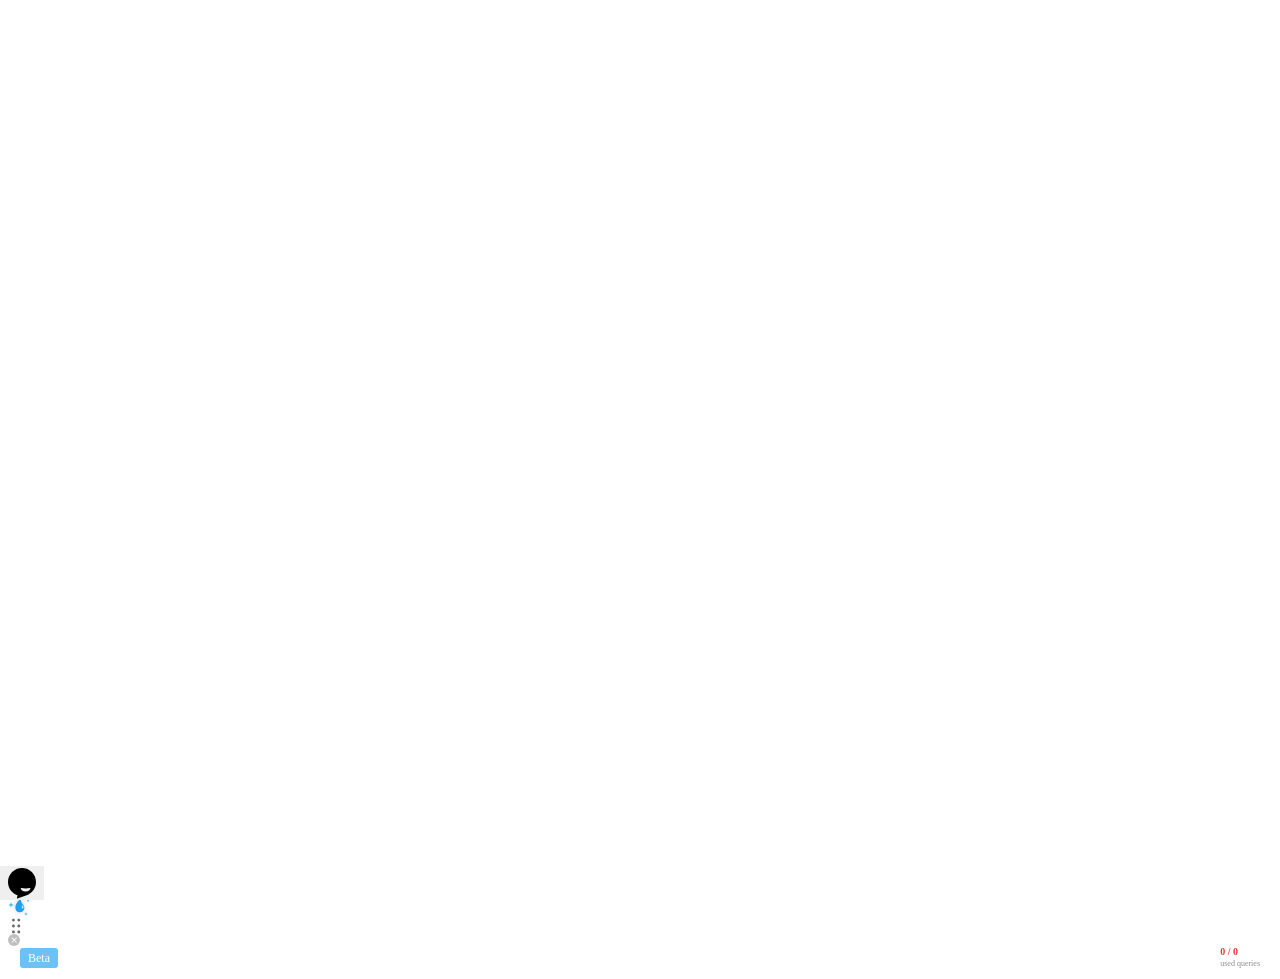
<file: saved_resource(2).html>
<!-- saved from url=(0011)about:blank -->
<html lang="en"><head><meta http-equiv="Content-Type" content="text/html; charset=UTF-8"><meta content="text/html; charset=utf-8"><meta name="viewport" content="width=device-width, initial-scale=1, maximum-scale=1, user-scalable=no"><link href="https://fonts.googleapis.com/css?family=Lato:100,100i,300,300i,400,400i,700,700i,900,900i&amp;subset=latin-ext"><link href="https://embed.tawk.to/_s/v4/app/68db732a75e/css/min-widget.css" rel="stylesheet"><style type="text/css" class="tawk-global-variables">:root {
					--tawk-header-background-color: #b363ff !important;
					--tawk-header-background-color-alpha: #b363ff50 !important;
					--tawk-header-text-color: #ffffff !important;
					--tawk-header-override-padding-top: 1rem !important;
					--tawk-footer-override-padding-bottom: 0 !important;
				}.tawk-chat-bubble code,
						.tawk-chat-bubble pre {
				border-color:  #00000040 !important;
				background-color : #00000020 !important;
			}.tawk-visitor-chat-bubble {
				background :  #e5e5e5 !important;
				color :  #333333 !important;
			}.tawk-visitor-chat-bubble .tawk-timeago {
				color :  #333333 !important;
			}.tawk-agent-chat-bubble {
				background :  #6663ff !important;
				color :  #ffffff !important;
			}.tawk-agent-chat-bubble .tawk-timeago {
				color :  #ffffff !important;
			}.tawk-agent-chat-bubble-dots {
				background :  #6663ff !important;
			}</style><style type="text/css">.__react_component_tooltip {
  border-radius: 3px;
  display: inline-block;
  font-size: 13px;
  left: -999em;
  opacity: 0;
  padding: 8px 21px;
  position: fixed;
  pointer-events: none;
  transition: opacity 0.3s ease-out;
  top: -999em;
  visibility: hidden;
  z-index: 999;
}
.__react_component_tooltip.allow_hover, .__react_component_tooltip.allow_click {
  pointer-events: auto;
}
.__react_component_tooltip:before, .__react_component_tooltip:after {
  content: "";
  width: 0;
  height: 0;
  position: absolute;
}
.__react_component_tooltip.show {
  opacity: 0.9;
  margin-top: 0px;
  margin-left: 0px;
  visibility: visible;
}
.__react_component_tooltip.type-dark {
  color: #fff;
  background-color: #222;
}
.__react_component_tooltip.type-dark.place-top:after {
  border-top-color: #222;
  border-top-style: solid;
  border-top-width: 6px;
}
.__react_component_tooltip.type-dark.place-bottom:after {
  border-bottom-color: #222;
  border-bottom-style: solid;
  border-bottom-width: 6px;
}
.__react_component_tooltip.type-dark.place-left:after {
  border-left-color: #222;
  border-left-style: solid;
  border-left-width: 6px;
}
.__react_component_tooltip.type-dark.place-right:after {
  border-right-color: #222;
  border-right-style: solid;
  border-right-width: 6px;
}
.__react_component_tooltip.type-dark.border {
  border: 1px solid #fff;
}
.__react_component_tooltip.type-dark.border.place-top:before {
  border-top: 8px solid #fff;
}
.__react_component_tooltip.type-dark.border.place-bottom:before {
  border-bottom: 8px solid #fff;
}
.__react_component_tooltip.type-dark.border.place-left:before {
  border-left: 8px solid #fff;
}
.__react_component_tooltip.type-dark.border.place-right:before {
  border-right: 8px solid #fff;
}
.__react_component_tooltip.type-success {
  color: #fff;
  background-color: #8DC572;
}
.__react_component_tooltip.type-success.place-top:after {
  border-top-color: #8DC572;
  border-top-style: solid;
  border-top-width: 6px;
}
.__react_component_tooltip.type-success.place-bottom:after {
  border-bottom-color: #8DC572;
  border-bottom-style: solid;
  border-bottom-width: 6px;
}
.__react_component_tooltip.type-success.place-left:after {
  border-left-color: #8DC572;
  border-left-style: solid;
  border-left-width: 6px;
}
.__react_component_tooltip.type-success.place-right:after {
  border-right-color: #8DC572;
  border-right-style: solid;
  border-right-width: 6px;
}
.__react_component_tooltip.type-success.border {
  border: 1px solid #fff;
}
.__react_component_tooltip.type-success.border.place-top:before {
  border-top: 8px solid #fff;
}
.__react_component_tooltip.type-success.border.place-bottom:before {
  border-bottom: 8px solid #fff;
}
.__react_component_tooltip.type-success.border.place-left:before {
  border-left: 8px solid #fff;
}
.__react_component_tooltip.type-success.border.place-right:before {
  border-right: 8px solid #fff;
}
.__react_component_tooltip.type-warning {
  color: #fff;
  background-color: #F0AD4E;
}
.__react_component_tooltip.type-warning.place-top:after {
  border-top-color: #F0AD4E;
  border-top-style: solid;
  border-top-width: 6px;
}
.__react_component_tooltip.type-warning.place-bottom:after {
  border-bottom-color: #F0AD4E;
  border-bottom-style: solid;
  border-bottom-width: 6px;
}
.__react_component_tooltip.type-warning.place-left:after {
  border-left-color: #F0AD4E;
  border-left-style: solid;
  border-left-width: 6px;
}
.__react_component_tooltip.type-warning.place-right:after {
  border-right-color: #F0AD4E;
  border-right-style: solid;
  border-right-width: 6px;
}
.__react_component_tooltip.type-warning.border {
  border: 1px solid #fff;
}
.__react_component_tooltip.type-warning.border.place-top:before {
  border-top: 8px solid #fff;
}
.__react_component_tooltip.type-warning.border.place-bottom:before {
  border-bottom: 8px solid #fff;
}
.__react_component_tooltip.type-warning.border.place-left:before {
  border-left: 8px solid #fff;
}
.__react_component_tooltip.type-warning.border.place-right:before {
  border-right: 8px solid #fff;
}
.__react_component_tooltip.type-error {
  color: #fff;
  background-color: #BE6464;
}
.__react_component_tooltip.type-error.place-top:after {
  border-top-color: #BE6464;
  border-top-style: solid;
  border-top-width: 6px;
}
.__react_component_tooltip.type-error.place-bottom:after {
  border-bottom-color: #BE6464;
  border-bottom-style: solid;
  border-bottom-width: 6px;
}
.__react_component_tooltip.type-error.place-left:after {
  border-left-color: #BE6464;
  border-left-style: solid;
  border-left-width: 6px;
}
.__react_component_tooltip.type-error.place-right:after {
  border-right-color: #BE6464;
  border-right-style: solid;
  border-right-width: 6px;
}
.__react_component_tooltip.type-error.border {
  border: 1px solid #fff;
}
.__react_component_tooltip.type-error.border.place-top:before {
  border-top: 8px solid #fff;
}
.__react_component_tooltip.type-error.border.place-bottom:before {
  border-bottom: 8px solid #fff;
}
.__react_component_tooltip.type-error.border.place-left:before {
  border-left: 8px solid #fff;
}
.__react_component_tooltip.type-error.border.place-right:before {
  border-right: 8px solid #fff;
}
.__react_component_tooltip.type-info {
  color: #fff;
  background-color: #337AB7;
}
.__react_component_tooltip.type-info.place-top:after {
  border-top-color: #337AB7;
  border-top-style: solid;
  border-top-width: 6px;
}
.__react_component_tooltip.type-info.place-bottom:after {
  border-bottom-color: #337AB7;
  border-bottom-style: solid;
  border-bottom-width: 6px;
}
.__react_component_tooltip.type-info.place-left:after {
  border-left-color: #337AB7;
  border-left-style: solid;
  border-left-width: 6px;
}
.__react_component_tooltip.type-info.place-right:after {
  border-right-color: #337AB7;
  border-right-style: solid;
  border-right-width: 6px;
}
.__react_component_tooltip.type-info.border {
  border: 1px solid #fff;
}
.__react_component_tooltip.type-info.border.place-top:before {
  border-top: 8px solid #fff;
}
.__react_component_tooltip.type-info.border.place-bottom:before {
  border-bottom: 8px solid #fff;
}
.__react_component_tooltip.type-info.border.place-left:before {
  border-left: 8px solid #fff;
}
.__react_component_tooltip.type-info.border.place-right:before {
  border-right: 8px solid #fff;
}
.__react_component_tooltip.type-light {
  color: #222;
  background-color: #fff;
}
.__react_component_tooltip.type-light.place-top:after {
  border-top-color: #fff;
  border-top-style: solid;
  border-top-width: 6px;
}
.__react_component_tooltip.type-light.place-bottom:after {
  border-bottom-color: #fff;
  border-bottom-style: solid;
  border-bottom-width: 6px;
}
.__react_component_tooltip.type-light.place-left:after {
  border-left-color: #fff;
  border-left-style: solid;
  border-left-width: 6px;
}
.__react_component_tooltip.type-light.place-right:after {
  border-right-color: #fff;
  border-right-style: solid;
  border-right-width: 6px;
}
.__react_component_tooltip.type-light.border {
  border: 1px solid #222;
}
.__react_component_tooltip.type-light.border.place-top:before {
  border-top: 8px solid #222;
}
.__react_component_tooltip.type-light.border.place-bottom:before {
  border-bottom: 8px solid #222;
}
.__react_component_tooltip.type-light.border.place-left:before {
  border-left: 8px solid #222;
}
.__react_component_tooltip.type-light.border.place-right:before {
  border-right: 8px solid #222;
}
.__react_component_tooltip.place-top {
  margin-top: -10px;
}
.__react_component_tooltip.place-top:before {
  border-left: 10px solid transparent;
  border-right: 10px solid transparent;
  bottom: -8px;
  left: 50%;
  margin-left: -10px;
}
.__react_component_tooltip.place-top:after {
  border-left: 8px solid transparent;
  border-right: 8px solid transparent;
  bottom: -6px;
  left: 50%;
  margin-left: -8px;
}
.__react_component_tooltip.place-bottom {
  margin-top: 10px;
}
.__react_component_tooltip.place-bottom:before {
  border-left: 10px solid transparent;
  border-right: 10px solid transparent;
  top: -8px;
  left: 50%;
  margin-left: -10px;
}
.__react_component_tooltip.place-bottom:after {
  border-left: 8px solid transparent;
  border-right: 8px solid transparent;
  top: -6px;
  left: 50%;
  margin-left: -8px;
}
.__react_component_tooltip.place-left {
  margin-left: -10px;
}
.__react_component_tooltip.place-left:before {
  border-top: 6px solid transparent;
  border-bottom: 6px solid transparent;
  right: -8px;
  top: 50%;
  margin-top: -5px;
}
.__react_component_tooltip.place-left:after {
  border-top: 5px solid transparent;
  border-bottom: 5px solid transparent;
  right: -6px;
  top: 50%;
  margin-top: -4px;
}
.__react_component_tooltip.place-right {
  margin-left: 10px;
}
.__react_component_tooltip.place-right:before {
  border-top: 6px solid transparent;
  border-bottom: 6px solid transparent;
  left: -8px;
  top: 50%;
  margin-top: -5px;
}
.__react_component_tooltip.place-right:after {
  border-top: 5px solid transparent;
  border-bottom: 5px solid transparent;
  left: -6px;
  top: 50%;
  margin-top: -4px;
}
.__react_component_tooltip .multi-line {
  display: block;
  padding: 2px 0px;
  text-align: center;
}</style><style>.swal2-popup.swal2-toast{box-sizing:border-box;grid-column:1/4 !important;grid-row:1/4 !important;grid-template-columns:min-content auto min-content;padding:1em;overflow-y:hidden;background:#fff;box-shadow:0 0 1px rgba(0,0,0,.075),0 1px 2px rgba(0,0,0,.075),1px 2px 4px rgba(0,0,0,.075),1px 3px 8px rgba(0,0,0,.075),2px 4px 16px rgba(0,0,0,.075);pointer-events:all}.swal2-popup.swal2-toast>*{grid-column:2}.swal2-popup.swal2-toast .swal2-title{margin:.5em 1em;padding:0;font-size:1em;text-align:initial}.swal2-popup.swal2-toast .swal2-loading{justify-content:center}.swal2-popup.swal2-toast .swal2-input{height:2em;margin:.5em;font-size:1em}.swal2-popup.swal2-toast .swal2-validation-message{font-size:1em}.swal2-popup.swal2-toast .swal2-footer{margin:.5em 0 0;padding:.5em 0 0;font-size:.8em}.swal2-popup.swal2-toast .swal2-close{grid-column:3/3;grid-row:1/99;align-self:center;width:.8em;height:.8em;margin:0;font-size:2em}.swal2-popup.swal2-toast .swal2-html-container{margin:.5em 1em;padding:0;overflow:initial;font-size:1em;text-align:initial}.swal2-popup.swal2-toast .swal2-html-container:empty{padding:0}.swal2-popup.swal2-toast .swal2-loader{grid-column:1;grid-row:1/99;align-self:center;width:2em;height:2em;margin:.25em}.swal2-popup.swal2-toast .swal2-icon{grid-column:1;grid-row:1/99;align-self:center;width:2em;min-width:2em;height:2em;margin:0 .5em 0 0}.swal2-popup.swal2-toast .swal2-icon .swal2-icon-content{display:flex;align-items:center;font-size:1.8em;font-weight:bold}.swal2-popup.swal2-toast .swal2-icon.swal2-success .swal2-success-ring{width:2em;height:2em}.swal2-popup.swal2-toast .swal2-icon.swal2-error [class^=swal2-x-mark-line]{top:.875em;width:1.375em}.swal2-popup.swal2-toast .swal2-icon.swal2-error [class^=swal2-x-mark-line][class$=left]{left:.3125em}.swal2-popup.swal2-toast .swal2-icon.swal2-error [class^=swal2-x-mark-line][class$=right]{right:.3125em}.swal2-popup.swal2-toast .swal2-actions{justify-content:flex-start;height:auto;margin:0;margin-top:.5em;padding:0 .5em}.swal2-popup.swal2-toast .swal2-styled{margin:.25em .5em;padding:.4em .6em;font-size:1em}.swal2-popup.swal2-toast .swal2-success{border-color:#a5dc86}.swal2-popup.swal2-toast .swal2-success [class^=swal2-success-circular-line]{position:absolute;width:1.6em;height:3em;border-radius:50%}.swal2-popup.swal2-toast .swal2-success [class^=swal2-success-circular-line][class$=left]{top:-0.8em;left:-0.5em;transform:rotate(-45deg);transform-origin:2em 2em;border-radius:4em 0 0 4em}.swal2-popup.swal2-toast .swal2-success [class^=swal2-success-circular-line][class$=right]{top:-0.25em;left:.9375em;transform-origin:0 1.5em;border-radius:0 4em 4em 0}.swal2-popup.swal2-toast .swal2-success .swal2-success-ring{width:2em;height:2em}.swal2-popup.swal2-toast .swal2-success .swal2-success-fix{top:0;left:.4375em;width:.4375em;height:2.6875em}.swal2-popup.swal2-toast .swal2-success [class^=swal2-success-line]{height:.3125em}.swal2-popup.swal2-toast .swal2-success [class^=swal2-success-line][class$=tip]{top:1.125em;left:.1875em;width:.75em}.swal2-popup.swal2-toast .swal2-success [class^=swal2-success-line][class$=long]{top:.9375em;right:.1875em;width:1.375em}.swal2-popup.swal2-toast .swal2-success.swal2-icon-show .swal2-success-line-tip{animation:swal2-toast-animate-success-line-tip .75s}.swal2-popup.swal2-toast .swal2-success.swal2-icon-show .swal2-success-line-long{animation:swal2-toast-animate-success-line-long .75s}.swal2-popup.swal2-toast.swal2-show{animation:swal2-toast-show .5s}.swal2-popup.swal2-toast.swal2-hide{animation:swal2-toast-hide .1s forwards}div:where(.swal2-container){display:grid;position:fixed;z-index:1060;inset:0;box-sizing:border-box;grid-template-areas:"top-start     top            top-end" "center-start  center         center-end" "bottom-start  bottom-center  bottom-end";grid-template-rows:minmax(min-content, auto) minmax(min-content, auto) minmax(min-content, auto);height:100%;padding:.625em;overflow-x:hidden;transition:background-color .1s;-webkit-overflow-scrolling:touch}div:where(.swal2-container).swal2-backdrop-show,div:where(.swal2-container).swal2-noanimation{background:rgba(0,0,0,.4)}div:where(.swal2-container).swal2-backdrop-hide{background:rgba(0,0,0,0) !important}div:where(.swal2-container).swal2-top-start,div:where(.swal2-container).swal2-center-start,div:where(.swal2-container).swal2-bottom-start{grid-template-columns:minmax(0, 1fr) auto auto}div:where(.swal2-container).swal2-top,div:where(.swal2-container).swal2-center,div:where(.swal2-container).swal2-bottom{grid-template-columns:auto minmax(0, 1fr) auto}div:where(.swal2-container).swal2-top-end,div:where(.swal2-container).swal2-center-end,div:where(.swal2-container).swal2-bottom-end{grid-template-columns:auto auto minmax(0, 1fr)}div:where(.swal2-container).swal2-top-start>.swal2-popup{align-self:start}div:where(.swal2-container).swal2-top>.swal2-popup{grid-column:2;place-self:start center}div:where(.swal2-container).swal2-top-end>.swal2-popup,div:where(.swal2-container).swal2-top-right>.swal2-popup{grid-column:3;place-self:start end}div:where(.swal2-container).swal2-center-start>.swal2-popup,div:where(.swal2-container).swal2-center-left>.swal2-popup{grid-row:2;align-self:center}div:where(.swal2-container).swal2-center>.swal2-popup{grid-column:2;grid-row:2;place-self:center center}div:where(.swal2-container).swal2-center-end>.swal2-popup,div:where(.swal2-container).swal2-center-right>.swal2-popup{grid-column:3;grid-row:2;place-self:center end}div:where(.swal2-container).swal2-bottom-start>.swal2-popup,div:where(.swal2-container).swal2-bottom-left>.swal2-popup{grid-column:1;grid-row:3;align-self:end}div:where(.swal2-container).swal2-bottom>.swal2-popup{grid-column:2;grid-row:3;place-self:end center}div:where(.swal2-container).swal2-bottom-end>.swal2-popup,div:where(.swal2-container).swal2-bottom-right>.swal2-popup{grid-column:3;grid-row:3;place-self:end end}div:where(.swal2-container).swal2-grow-row>.swal2-popup,div:where(.swal2-container).swal2-grow-fullscreen>.swal2-popup{grid-column:1/4;width:100%}div:where(.swal2-container).swal2-grow-column>.swal2-popup,div:where(.swal2-container).swal2-grow-fullscreen>.swal2-popup{grid-row:1/4;align-self:stretch}div:where(.swal2-container).swal2-no-transition{transition:none !important}div:where(.swal2-container) div:where(.swal2-popup){display:none;position:relative;box-sizing:border-box;grid-template-columns:minmax(0, 100%);width:32em;max-width:100%;padding:0 0 1.25em;border:none;border-radius:5px;background:#fff;color:#545454;font-family:inherit;font-size:1rem}div:where(.swal2-container) div:where(.swal2-popup):focus{outline:none}div:where(.swal2-container) div:where(.swal2-popup).swal2-loading{overflow-y:hidden}div:where(.swal2-container) h2:where(.swal2-title){position:relative;max-width:100%;margin:0;padding:.8em 1em 0;color:inherit;font-size:1.875em;font-weight:600;text-align:center;text-transform:none;word-wrap:break-word}div:where(.swal2-container) div:where(.swal2-actions){display:flex;z-index:1;box-sizing:border-box;flex-wrap:wrap;align-items:center;justify-content:center;width:auto;margin:1.25em auto 0;padding:0}div:where(.swal2-container) div:where(.swal2-actions):not(.swal2-loading) .swal2-styled[disabled]{opacity:.4}div:where(.swal2-container) div:where(.swal2-actions):not(.swal2-loading) .swal2-styled:hover{background-image:linear-gradient(rgba(0, 0, 0, 0.1), rgba(0, 0, 0, 0.1))}div:where(.swal2-container) div:where(.swal2-actions):not(.swal2-loading) .swal2-styled:active{background-image:linear-gradient(rgba(0, 0, 0, 0.2), rgba(0, 0, 0, 0.2))}div:where(.swal2-container) div:where(.swal2-loader){display:none;align-items:center;justify-content:center;width:2.2em;height:2.2em;margin:0 1.875em;animation:swal2-rotate-loading 1.5s linear 0s infinite normal;border-width:.25em;border-style:solid;border-radius:100%;border-color:#2778c4 rgba(0,0,0,0) #2778c4 rgba(0,0,0,0)}div:where(.swal2-container) button:where(.swal2-styled){margin:.3125em;padding:.625em 1.1em;transition:box-shadow .1s;box-shadow:0 0 0 3px rgba(0,0,0,0);font-weight:500}div:where(.swal2-container) button:where(.swal2-styled):not([disabled]){cursor:pointer}div:where(.swal2-container) button:where(.swal2-styled).swal2-confirm{border:0;border-radius:.25em;background:initial;background-color:#7066e0;color:#fff;font-size:1em}div:where(.swal2-container) button:where(.swal2-styled).swal2-confirm:focus{box-shadow:0 0 0 3px rgba(112,102,224,.5)}div:where(.swal2-container) button:where(.swal2-styled).swal2-deny{border:0;border-radius:.25em;background:initial;background-color:#dc3741;color:#fff;font-size:1em}div:where(.swal2-container) button:where(.swal2-styled).swal2-deny:focus{box-shadow:0 0 0 3px rgba(220,55,65,.5)}div:where(.swal2-container) button:where(.swal2-styled).swal2-cancel{border:0;border-radius:.25em;background:initial;background-color:#6e7881;color:#fff;font-size:1em}div:where(.swal2-container) button:where(.swal2-styled).swal2-cancel:focus{box-shadow:0 0 0 3px rgba(110,120,129,.5)}div:where(.swal2-container) button:where(.swal2-styled).swal2-default-outline:focus{box-shadow:0 0 0 3px rgba(100,150,200,.5)}div:where(.swal2-container) button:where(.swal2-styled):focus{outline:none}div:where(.swal2-container) button:where(.swal2-styled)::-moz-focus-inner{border:0}div:where(.swal2-container) div:where(.swal2-footer){margin:1em 0 0;padding:1em 1em 0;border-top:1px solid #eee;color:inherit;font-size:1em;text-align:center}div:where(.swal2-container) .swal2-timer-progress-bar-container{position:absolute;right:0;bottom:0;left:0;grid-column:auto !important;overflow:hidden;border-bottom-right-radius:5px;border-bottom-left-radius:5px}div:where(.swal2-container) div:where(.swal2-timer-progress-bar){width:100%;height:.25em;background:rgba(0,0,0,.2)}div:where(.swal2-container) img:where(.swal2-image){max-width:100%;margin:2em auto 1em}div:where(.swal2-container) button:where(.swal2-close){z-index:2;align-items:center;justify-content:center;width:1.2em;height:1.2em;margin-top:0;margin-right:0;margin-bottom:-1.2em;padding:0;overflow:hidden;transition:color .1s,box-shadow .1s;border:none;border-radius:5px;background:rgba(0,0,0,0);color:#ccc;font-family:monospace;font-size:2.5em;cursor:pointer;justify-self:end}div:where(.swal2-container) button:where(.swal2-close):hover{transform:none;background:rgba(0,0,0,0);color:#f27474}div:where(.swal2-container) button:where(.swal2-close):focus{outline:none;box-shadow:inset 0 0 0 3px rgba(100,150,200,.5)}div:where(.swal2-container) button:where(.swal2-close)::-moz-focus-inner{border:0}div:where(.swal2-container) .swal2-html-container{z-index:1;justify-content:center;margin:1em 1.6em .3em;padding:0;overflow:auto;color:inherit;font-size:1.125em;font-weight:normal;line-height:normal;text-align:center;word-wrap:break-word;word-break:break-word}div:where(.swal2-container) input:where(.swal2-input),div:where(.swal2-container) input:where(.swal2-file),div:where(.swal2-container) textarea:where(.swal2-textarea),div:where(.swal2-container) select:where(.swal2-select),div:where(.swal2-container) div:where(.swal2-radio),div:where(.swal2-container) label:where(.swal2-checkbox){margin:1em 2em 3px}div:where(.swal2-container) input:where(.swal2-input),div:where(.swal2-container) input:where(.swal2-file),div:where(.swal2-container) textarea:where(.swal2-textarea){box-sizing:border-box;width:auto;transition:border-color .1s,box-shadow .1s;border:1px solid #d9d9d9;border-radius:.1875em;background:rgba(0,0,0,0);box-shadow:inset 0 1px 1px rgba(0,0,0,.06),0 0 0 3px rgba(0,0,0,0);color:inherit;font-size:1.125em}div:where(.swal2-container) input:where(.swal2-input).swal2-inputerror,div:where(.swal2-container) input:where(.swal2-file).swal2-inputerror,div:where(.swal2-container) textarea:where(.swal2-textarea).swal2-inputerror{border-color:#f27474 !important;box-shadow:0 0 2px #f27474 !important}div:where(.swal2-container) input:where(.swal2-input):focus,div:where(.swal2-container) input:where(.swal2-file):focus,div:where(.swal2-container) textarea:where(.swal2-textarea):focus{border:1px solid #b4dbed;outline:none;box-shadow:inset 0 1px 1px rgba(0,0,0,.06),0 0 0 3px rgba(100,150,200,.5)}div:where(.swal2-container) input:where(.swal2-input)::placeholder,div:where(.swal2-container) input:where(.swal2-file)::placeholder,div:where(.swal2-container) textarea:where(.swal2-textarea)::placeholder{color:#ccc}div:where(.swal2-container) .swal2-range{margin:1em 2em 3px;background:#fff}div:where(.swal2-container) .swal2-range input{width:80%}div:where(.swal2-container) .swal2-range output{width:20%;color:inherit;font-weight:600;text-align:center}div:where(.swal2-container) .swal2-range input,div:where(.swal2-container) .swal2-range output{height:2.625em;padding:0;font-size:1.125em;line-height:2.625em}div:where(.swal2-container) .swal2-input{height:2.625em;padding:0 .75em}div:where(.swal2-container) .swal2-file{width:75%;margin-right:auto;margin-left:auto;background:rgba(0,0,0,0);font-size:1.125em}div:where(.swal2-container) .swal2-textarea{height:6.75em;padding:.75em}div:where(.swal2-container) .swal2-select{min-width:50%;max-width:100%;padding:.375em .625em;background:rgba(0,0,0,0);color:inherit;font-size:1.125em}div:where(.swal2-container) .swal2-radio,div:where(.swal2-container) .swal2-checkbox{align-items:center;justify-content:center;background:#fff;color:inherit}div:where(.swal2-container) .swal2-radio label,div:where(.swal2-container) .swal2-checkbox label{margin:0 .6em;font-size:1.125em}div:where(.swal2-container) .swal2-radio input,div:where(.swal2-container) .swal2-checkbox input{flex-shrink:0;margin:0 .4em}div:where(.swal2-container) label:where(.swal2-input-label){display:flex;justify-content:center;margin:1em auto 0}div:where(.swal2-container) div:where(.swal2-validation-message){align-items:center;justify-content:center;margin:1em 0 0;padding:.625em;overflow:hidden;background:#f0f0f0;color:#666;font-size:1em;font-weight:300}div:where(.swal2-container) div:where(.swal2-validation-message)::before{content:"!";display:inline-block;width:1.5em;min-width:1.5em;height:1.5em;margin:0 .625em;border-radius:50%;background-color:#f27474;color:#fff;font-weight:600;line-height:1.5em;text-align:center}div:where(.swal2-container) .swal2-progress-steps{flex-wrap:wrap;align-items:center;max-width:100%;margin:1.25em auto;padding:0;background:rgba(0,0,0,0);font-weight:600}div:where(.swal2-container) .swal2-progress-steps li{display:inline-block;position:relative}div:where(.swal2-container) .swal2-progress-steps .swal2-progress-step{z-index:20;flex-shrink:0;width:2em;height:2em;border-radius:2em;background:#2778c4;color:#fff;line-height:2em;text-align:center}div:where(.swal2-container) .swal2-progress-steps .swal2-progress-step.swal2-active-progress-step{background:#2778c4}div:where(.swal2-container) .swal2-progress-steps .swal2-progress-step.swal2-active-progress-step~.swal2-progress-step{background:#add8e6;color:#fff}div:where(.swal2-container) .swal2-progress-steps .swal2-progress-step.swal2-active-progress-step~.swal2-progress-step-line{background:#add8e6}div:where(.swal2-container) .swal2-progress-steps .swal2-progress-step-line{z-index:10;flex-shrink:0;width:2.5em;height:.4em;margin:0 -1px;background:#2778c4}div:where(.swal2-icon){position:relative;box-sizing:content-box;justify-content:center;width:5em;height:5em;margin:2.5em auto .6em;border:0.25em solid rgba(0,0,0,0);border-radius:50%;border-color:#000;font-family:inherit;line-height:5em;cursor:default;user-select:none}div:where(.swal2-icon) .swal2-icon-content{display:flex;align-items:center;font-size:3.75em}div:where(.swal2-icon).swal2-error{border-color:#f27474;color:#f27474}div:where(.swal2-icon).swal2-error .swal2-x-mark{position:relative;flex-grow:1}div:where(.swal2-icon).swal2-error [class^=swal2-x-mark-line]{display:block;position:absolute;top:2.3125em;width:2.9375em;height:.3125em;border-radius:.125em;background-color:#f27474}div:where(.swal2-icon).swal2-error [class^=swal2-x-mark-line][class$=left]{left:1.0625em;transform:rotate(45deg)}div:where(.swal2-icon).swal2-error [class^=swal2-x-mark-line][class$=right]{right:1em;transform:rotate(-45deg)}div:where(.swal2-icon).swal2-error.swal2-icon-show{animation:swal2-animate-error-icon .5s}div:where(.swal2-icon).swal2-error.swal2-icon-show .swal2-x-mark{animation:swal2-animate-error-x-mark .5s}div:where(.swal2-icon).swal2-warning{border-color:#facea8;color:#f8bb86}div:where(.swal2-icon).swal2-warning.swal2-icon-show{animation:swal2-animate-error-icon .5s}div:where(.swal2-icon).swal2-warning.swal2-icon-show .swal2-icon-content{animation:swal2-animate-i-mark .5s}div:where(.swal2-icon).swal2-info{border-color:#9de0f6;color:#3fc3ee}div:where(.swal2-icon).swal2-info.swal2-icon-show{animation:swal2-animate-error-icon .5s}div:where(.swal2-icon).swal2-info.swal2-icon-show .swal2-icon-content{animation:swal2-animate-i-mark .8s}div:where(.swal2-icon).swal2-question{border-color:#c9dae1;color:#87adbd}div:where(.swal2-icon).swal2-question.swal2-icon-show{animation:swal2-animate-error-icon .5s}div:where(.swal2-icon).swal2-question.swal2-icon-show .swal2-icon-content{animation:swal2-animate-question-mark .8s}div:where(.swal2-icon).swal2-success{border-color:#a5dc86;color:#a5dc86}div:where(.swal2-icon).swal2-success [class^=swal2-success-circular-line]{position:absolute;width:3.75em;height:7.5em;border-radius:50%}div:where(.swal2-icon).swal2-success [class^=swal2-success-circular-line][class$=left]{top:-0.4375em;left:-2.0635em;transform:rotate(-45deg);transform-origin:3.75em 3.75em;border-radius:7.5em 0 0 7.5em}div:where(.swal2-icon).swal2-success [class^=swal2-success-circular-line][class$=right]{top:-0.6875em;left:1.875em;transform:rotate(-45deg);transform-origin:0 3.75em;border-radius:0 7.5em 7.5em 0}div:where(.swal2-icon).swal2-success .swal2-success-ring{position:absolute;z-index:2;top:-0.25em;left:-0.25em;box-sizing:content-box;width:100%;height:100%;border:.25em solid rgba(165,220,134,.3);border-radius:50%}div:where(.swal2-icon).swal2-success .swal2-success-fix{position:absolute;z-index:1;top:.5em;left:1.625em;width:.4375em;height:5.625em;transform:rotate(-45deg)}div:where(.swal2-icon).swal2-success [class^=swal2-success-line]{display:block;position:absolute;z-index:2;height:.3125em;border-radius:.125em;background-color:#a5dc86}div:where(.swal2-icon).swal2-success [class^=swal2-success-line][class$=tip]{top:2.875em;left:.8125em;width:1.5625em;transform:rotate(45deg)}div:where(.swal2-icon).swal2-success [class^=swal2-success-line][class$=long]{top:2.375em;right:.5em;width:2.9375em;transform:rotate(-45deg)}div:where(.swal2-icon).swal2-success.swal2-icon-show .swal2-success-line-tip{animation:swal2-animate-success-line-tip .75s}div:where(.swal2-icon).swal2-success.swal2-icon-show .swal2-success-line-long{animation:swal2-animate-success-line-long .75s}div:where(.swal2-icon).swal2-success.swal2-icon-show .swal2-success-circular-line-right{animation:swal2-rotate-success-circular-line 4.25s ease-in}[class^=swal2]{-webkit-tap-highlight-color:rgba(0,0,0,0)}.swal2-show{animation:swal2-show .3s}.swal2-hide{animation:swal2-hide .15s forwards}.swal2-noanimation{transition:none}.swal2-scrollbar-measure{position:absolute;top:-9999px;width:50px;height:50px;overflow:scroll}.swal2-rtl .swal2-close{margin-right:initial;margin-left:0}.swal2-rtl .swal2-timer-progress-bar{right:0;left:auto}@keyframes swal2-toast-show{0%{transform:translateY(-0.625em) rotateZ(2deg)}33%{transform:translateY(0) rotateZ(-2deg)}66%{transform:translateY(0.3125em) rotateZ(2deg)}100%{transform:translateY(0) rotateZ(0deg)}}@keyframes swal2-toast-hide{100%{transform:rotateZ(1deg);opacity:0}}@keyframes swal2-toast-animate-success-line-tip{0%{top:.5625em;left:.0625em;width:0}54%{top:.125em;left:.125em;width:0}70%{top:.625em;left:-0.25em;width:1.625em}84%{top:1.0625em;left:.75em;width:.5em}100%{top:1.125em;left:.1875em;width:.75em}}@keyframes swal2-toast-animate-success-line-long{0%{top:1.625em;right:1.375em;width:0}65%{top:1.25em;right:.9375em;width:0}84%{top:.9375em;right:0;width:1.125em}100%{top:.9375em;right:.1875em;width:1.375em}}@keyframes swal2-show{0%{transform:scale(0.7)}45%{transform:scale(1.05)}80%{transform:scale(0.95)}100%{transform:scale(1)}}@keyframes swal2-hide{0%{transform:scale(1);opacity:1}100%{transform:scale(0.5);opacity:0}}@keyframes swal2-animate-success-line-tip{0%{top:1.1875em;left:.0625em;width:0}54%{top:1.0625em;left:.125em;width:0}70%{top:2.1875em;left:-0.375em;width:3.125em}84%{top:3em;left:1.3125em;width:1.0625em}100%{top:2.8125em;left:.8125em;width:1.5625em}}@keyframes swal2-animate-success-line-long{0%{top:3.375em;right:2.875em;width:0}65%{top:3.375em;right:2.875em;width:0}84%{top:2.1875em;right:0;width:3.4375em}100%{top:2.375em;right:.5em;width:2.9375em}}@keyframes swal2-rotate-success-circular-line{0%{transform:rotate(-45deg)}5%{transform:rotate(-45deg)}12%{transform:rotate(-405deg)}100%{transform:rotate(-405deg)}}@keyframes swal2-animate-error-x-mark{0%{margin-top:1.625em;transform:scale(0.4);opacity:0}50%{margin-top:1.625em;transform:scale(0.4);opacity:0}80%{margin-top:-0.375em;transform:scale(1.15)}100%{margin-top:0;transform:scale(1);opacity:1}}@keyframes swal2-animate-error-icon{0%{transform:rotateX(100deg);opacity:0}100%{transform:rotateX(0deg);opacity:1}}@keyframes swal2-rotate-loading{0%{transform:rotate(0deg)}100%{transform:rotate(360deg)}}@keyframes swal2-animate-question-mark{0%{transform:rotateY(-360deg)}100%{transform:rotateY(0)}}@keyframes swal2-animate-i-mark{0%{transform:rotateZ(45deg);opacity:0}25%{transform:rotateZ(-25deg);opacity:.4}50%{transform:rotateZ(15deg);opacity:.8}75%{transform:rotateZ(-5deg);opacity:1}100%{transform:rotateX(0);opacity:1}}body.swal2-shown:not(.swal2-no-backdrop):not(.swal2-toast-shown){overflow:hidden}body.swal2-height-auto{height:auto !important}body.swal2-no-backdrop .swal2-container{background-color:rgba(0,0,0,0) !important;pointer-events:none}body.swal2-no-backdrop .swal2-container .swal2-popup{pointer-events:all}body.swal2-no-backdrop .swal2-container .swal2-modal{box-shadow:0 0 10px rgba(0,0,0,.4)}@media print{body.swal2-shown:not(.swal2-no-backdrop):not(.swal2-toast-shown){overflow-y:scroll !important}body.swal2-shown:not(.swal2-no-backdrop):not(.swal2-toast-shown)>[aria-hidden=true]{display:none}body.swal2-shown:not(.swal2-no-backdrop):not(.swal2-toast-shown) .swal2-container{position:static !important}}body.swal2-toast-shown .swal2-container{box-sizing:border-box;width:360px;max-width:100%;background-color:rgba(0,0,0,0);pointer-events:none}body.swal2-toast-shown .swal2-container.swal2-top{inset:0 auto auto 50%;transform:translateX(-50%)}body.swal2-toast-shown .swal2-container.swal2-top-end,body.swal2-toast-shown .swal2-container.swal2-top-right{inset:0 0 auto auto}body.swal2-toast-shown .swal2-container.swal2-top-start,body.swal2-toast-shown .swal2-container.swal2-top-left{inset:0 auto auto 0}body.swal2-toast-shown .swal2-container.swal2-center-start,body.swal2-toast-shown .swal2-container.swal2-center-left{inset:50% auto auto 0;transform:translateY(-50%)}body.swal2-toast-shown .swal2-container.swal2-center{inset:50% auto auto 50%;transform:translate(-50%, -50%)}body.swal2-toast-shown .swal2-container.swal2-center-end,body.swal2-toast-shown .swal2-container.swal2-center-right{inset:50% 0 auto auto;transform:translateY(-50%)}body.swal2-toast-shown .swal2-container.swal2-bottom-start,body.swal2-toast-shown .swal2-container.swal2-bottom-left{inset:auto auto 0 0}body.swal2-toast-shown .swal2-container.swal2-bottom{inset:auto auto 0 50%;transform:translateX(-50%)}body.swal2-toast-shown .swal2-container.swal2-bottom-end,body.swal2-toast-shown .swal2-container.swal2-bottom-right{inset:auto 0 0 auto}</style><style id="spin-keyframes">
  @keyframes spin {
    from {
      transform: rotate(0deg);
    }
    to {
      transform: rotate(360deg);
    }
  }
</style><style>
      .ejoy-sub-active{
        color: #1296ba !important;
      }
      
      .ejoy-sub-hovered{
        color: #1296ba !important;
      }
      .ejoy-sub-clzz{
        cursor: pointer;
        
        lineHeight: 1.2;
          font-size: 28px;
          color: #FFCC00; background: rgba(17, 17, 17, 0.7);
        
      }
      .ejoy-sub-clzz:hover{
        color: #1296ba !important;
      }
      .ej-trans-sub{
        position: absolute;
        width: 100%;
        display: flex;
        justify-content: center;
        align-items: center;
        z-index: 9999999;
        cursor: move;
      }
      .ej-trans-sub > span{
        color: #3CF9ED;
        font-size: 18px;
        text-align: center;
        padding: 0 16px;
        line-height: 1.5;
        background: rgba(32, 26, 25, 0.8);
        // text-shadow: 0px 1px 4px black;
        padding: 0 8px;
        
        lineHeight: 1.2;
        font-size: 16px;
        color: #0CB1C7; background: rgba(67, 65, 65, 0.7);
      
      }
      .ej-full-screen-video{
        position: absolute;
        width: 30px;
        height: 30px;
        top: 30px;
        right: 10px;
        display: flex;
        justify-content: center;
        align-items: center;
        z-index: 99999999;
        cursor: pointer;
      }
      .ej-main-sub{
        position: absolute;
        width: 100%;
        display: flex;
        justify-content: center;
        align-items: center;
        z-index: 99999999;
        cursor: move;
        padding: 0 8px;
      }
      .ej-main-sub > span{
        color: white;
        font-size: 20px;
        line-height: 1.5;
        text-align: center;
        background: rgba(32, 26, 25, 0.8);
        padding: 2px 8px;
        
        lineHeight: 1.2;
          font-size: 28px;
          color: #FFCC00; background: rgba(17, 17, 17, 0.7);
        
      }

      .ej-main-sub .ejoy-sub-clzz{
        background: transparent !important
      }

      .tran-subtitle > span{
        cursor: pointer;
        padding-left: 10px;
        top: 2px;
        position: relative;
      }

      .tran-subtitle > span > span{
        position: absolute;
        top: -170%;
        background: rgba(0,0,0,0.5);
        font-size: 13px;
        line-height: 20px;
        padding: 2px 8px;
        color: white;
        display: none;
        border-radius: 4px;
        white-space: nowrap;
        left: -50%;
        font-weight: normal;
      }

      .viewPopupPro {
        z-index: 2147483647;
        cursor: auto;
        position: absolute;
        z-index: 2147483647;
        background: #111111;
        transition: opacity 1s;
        width: 172px;
        height: 66px;
        opacity: 1;
        border-radius: 6px;
        display: flex;
        flex-direction: column;
        justify-content: center;
        align-items: center;
      }

      .titlePopupPro {
        font-style: normal;
        font-weight: 400;
        font-size: 10px;
        line-height: 12px;
        color: #E5E5E5;
        text-shadow: 0px 3px 3px rgba(0, 0, 0, 0.25);
      }
  
      .viewGoPro {
        background: #FFCC00;
        border-radius: 72.6257px;
        display: flex;
        justify-content: center;
        align-items: center;
        margin-top: 8px;
        padding-left: 10px;
        cursor: pointer;
  
      }

      .viewGoPro svg {
        pointer-events: none;
      }
      
      .textGoPro {
        font-style: normal;
        font-weight: 600;
        font-size: 10px;
        line-height: 12px;
        pointer-events: none;
        text-align: center;
        color: #FFFFFF;
        padding: 4px 14px 4px 4px;
      }

      .viewPopupPro{
        top: auto !important;
        bottom: 15px !important;
      }

      .view-icon-copy-main-sub:hover > span,
      .view-icon-edit-sub:hover > span,
      .view-icon-exit-full-sub:hover > span,
      .view-icon-full-sub:hover > span,
      .iconCrownGoPro:hover > span,
      .view-icon-copy-tran-sub:hover > span {
        display: block;
      }

      .iconCrownGoPro{
        padding-left: 0px !important;
        padding-right: 8px !important;
      }
      .iconCrownGoPro svg{
        width: 17px;
        height: 17px;
      }
      .view-icon-full-sub, .view-icon-exit-full-sub {
        display: flex;
      }

      .view-icon-full-sub > svg, .view-icon-exit-full-sub > svg {
        pointer-events: none;
      }

      .tran-subtitle > span > svg{
        width: 16px;
        height: 16px;
        pointer-events: none;
        display: inline-flex !important;
        vertical-align: baseline !important;
      }
      
      .view-icon-copy-main-sub > svg{
        pointer-events: none;
        color: #FFCC00
      }

      .iconCrownGoPro{
        padding-left: 0 !important;
        padding-right: 8px !important;
      }
      .view-icon-copy-tran-sub > svg{
        pointer-events: none;
        color: #0CB1C7
      }

      </style></head><body class="font-lato" data-new-gr-c-s-check-loaded="14.1255.0" data-gr-ext-installed=""><div style="width: 100%; height: 100%;"><div class="tawk-min-container" style=""><!----><button type="button" aria-label="Chat widget" title="Chat widget" class="tawk-custom-color tawk-custom-border-color tawk-outline tawk-button tawk-button-circle tawk-button-large" tabindex="0" style="bottom: 0px; left: 0px; position: absolute; z-index: 1000; border: 0px;"><div isroundwidget="true"><!----><div><svg xmlns="http://www.w3.org/2000/svg" viewBox="0 0 800 800" height="32px" width="32px" role="img" alt="Chat icon" aria-labelledby="openIconTitle openIconDesc" class="tawk-min-chat-icon"><title id="openIconTitle">Opens Chat</title><desc id="openIconDesc">This icon Opens the chat window.</desc><path fill-rule="evenodd" clip-rule="evenodd" d="M400 26.2c-193.3 0-350 156.7-350 350 0 136.2 77.9 254.3 191.5 312.1 15.4 8.1 31.4 15.1 48.1 20.8l-16.5 63.5c-2 7.8 5.4 14.7 13 12.1l229.8-77.6c14.6-5.3 28.8-11.6 42.4-18.7C672 630.6 750 512.5 750 376.2c0-193.3-156.7-350-350-350zm211.1 510.7c-10.8 26.5-41.9 77.2-121.5 77.2-79.9 0-110.9-51-121.6-77.4-2.8-6.8 5-13.4 13.8-11.8 76.2 13.7 147.7 13 215.3.3 8.9-1.8 16.8 4.8 14 11.7z"></path></svg></div></div></button></div></div></body><grammarly-desktop-integration data-grammarly-shadow-root="true"><template shadowrootmode="open"><style>
      div.grammarly-desktop-integration {
        position: absolute;
        width: 1px;
        height: 1px;
        padding: 0;
        margin: -1px;
        overflow: hidden;
        clip: rect(0, 0, 0, 0);
        white-space: nowrap;
        border: 0;
        -moz-user-select: none;
        -webkit-user-select: none;
        -ms-user-select:none;
        user-select:none;
      }

      div.grammarly-desktop-integration:before {
        content: attr(data-content);
      }
    </style><div aria-label="grammarly-integration" role="group" tabindex="-1" class="grammarly-desktop-integration" data-content="{&quot;mode&quot;:&quot;limited&quot;,&quot;isActive&quot;:false,&quot;isUserDisabled&quot;:false}"></div></template></grammarly-desktop-integration><div id="eJOY__extension_ai_adv_root" class="eJOY__extension_ai_adv_root_class"><div class="wrapperAiAssEjoy "><div class="containerSumEjoyIcon "><div class="viewIconEjoy gl-tooltip-ejoy gl-tooltip-ejoy-left" tooltip-data="eJOY AI Assistant"><div class="viewIconEjoyItem"><svg xmlns="http://www.w3.org/2000/svg" width="24" height="26" viewBox="0 0 24 26" fill="none"><mask id="mask0_427_34" maskUnits="userSpaceOnUse" x="16" y="3" width="8" height="8" style="mask-type: luminance;"><path d="M24 3H16V11H24V3Z" fill="white"></path></mask><g mask="url(#mask0_427_34)"><path d="M23.8012 7.00309L21.0136 8.01539L20.0012 10.8031L18.9889 8.01539L16.2012 7.00309L18.9889 5.9908L20.0012 3.20309L21.0136 5.9908L23.8012 7.00309Z" fill="url(#paint0_linear_427_34)"></path></g><mask id="mask1_427_34" maskUnits="userSpaceOnUse" x="0" y="10" width="6" height="6" style="mask-type: luminance;"><path d="M6 10H0V16H6V10Z" fill="white"></path></mask><g mask="url(#mask1_427_34)"><path d="M5.8494 13.0023L3.7587 13.7616L2.9994 15.8523L2.2402 13.7616L0.149399 13.0023L2.2402 12.2431L2.9994 10.1523L3.7587 12.2431L5.8494 13.0023Z" fill="url(#paint1_linear_427_34)"></path></g><mask id="mask2_427_34" maskUnits="userSpaceOnUse" x="16" y="20" width="4" height="4" style="mask-type: luminance;"><path d="M20 20H16V24H20V20Z" fill="white"></path></mask><g mask="url(#mask2_427_34)"><path d="M19.8996 22.0016L18.5058 22.5077L17.9996 23.9016L17.4934 22.5077L16.0996 22.0016L17.4934 21.4954L17.9996 20.1016L18.5058 21.4954L19.8996 22.0016Z" fill="url(#paint2_linear_427_34)"></path></g><g filter="url(#filter0_d_427_34)"><path fill-rule="evenodd" clip-rule="evenodd" d="M11.8671 20.3327C14.8098 20.2537 16.4674 18.0538 16.368 15.5257C15.9553 11.8147 11.5502 10.6201 13.3135 5.666C9.7712 8.7188 7.228 12.6272 7.3363 15.408C7.3847 18.1053 8.9455 20.3327 11.8671 20.3327ZM14.5512 16.5696C15.0045 16.5696 15.3306 16.2001 15.3719 15.7489C15.4799 15.431 15.3719 13.9738 14.2947 13.0395C14.4695 14.2529 13.6329 15.261 13.7305 15.7489C13.7305 16.2022 14.0979 16.5696 14.5512 16.5696Z" fill="#1DA1F2"></path></g><defs><filter id="filter0_d_427_34" x="2.47583" y="0.80886" width="18.7535" height="24.381" filterUnits="userSpaceOnUse" color-interpolation-filters="sRGB"><feflood flood-opacity="0" result="BackgroundImageFix"></feflood><fecolormatrix in="SourceAlpha" type="matrix" values="0 0 0 0 0 0 0 0 0 0 0 0 0 0 0 0 0 0 127 0" result="hardAlpha"></fecolormatrix><feoffset></feoffset><fegaussianblur stdDeviation="2.42857"></fegaussianblur><fecolormatrix type="matrix" values="0 0 0 0 0 0 0 0 0 0 0 0 0 0 0 0 0 0 0.12 0"></fecolormatrix><feblend mode="normal" in2="BackgroundImageFix" result="effect1_dropShadow_427_34"></feblend><feblend mode="normal" in="SourceGraphic" in2="effect1_dropShadow_427_34" result="shape"></feblend></filter><lineargradient id="paint0_linear_427_34" x1="20.0012" y1="3.20309" x2="20.0012" y2="10.8031" gradientUnits="userSpaceOnUse"><stop stop-color="#1DA1F2"></stop><stop offset="1" stop-color="#6CD2FF"></stop></lineargradient><lineargradient id="paint1_linear_427_34" x1="2.9994" y1="10.1523" x2="2.9994" y2="15.8523" gradientUnits="userSpaceOnUse"><stop stop-color="#1DA1F2"></stop><stop offset="1" stop-color="#6CD2FF"></stop></lineargradient><lineargradient id="paint2_linear_427_34" x1="17.9996" y1="20.1016" x2="17.9996" y2="23.9016" gradientUnits="userSpaceOnUse"><stop stop-color="#1DA1F2"></stop><stop offset="1" stop-color="#6CD2FF"></stop></lineargradient></defs></svg></div><div class="moveIconEjoyAi"><svg xmlns="http://www.w3.org/2000/svg" width="16" height="16" viewBox="0 0 16 16" fill="none"><path fill-rule="evenodd" clip-rule="evenodd" d="M5.45139 0.667969C4.64931 0.667969 4 1.31727 4 2.11936C4 2.92144 4.64931 3.57075 5.45139 3.57075C6.25347 3.57075 6.90278 2.92144 6.90278 2.11936C6.90278 1.31727 6.25347 0.667969 5.45139 0.667969ZM4 8.00868C4 7.2066 4.64931 6.55729 5.45139 6.55729C6.25347 6.55729 6.90278 7.2066 6.90278 8.00868C6.90278 8.81076 6.25347 9.46007 5.45139 9.46007C4.64931 9.46007 4 8.81076 4 8.00868ZM4 13.8837C4 13.0816 4.64931 12.4323 5.45139 12.4323C6.25347 12.4323 6.90278 13.0816 6.90278 13.8837C6.90278 14.6858 6.25347 15.3351 5.45139 15.3351C4.64931 15.3351 4 14.6858 4 13.8837Z" fill="#666666"></path><path fill-rule="evenodd" clip-rule="evenodd" d="M10.7854 0.667969C9.98329 0.667969 9.33398 1.31727 9.33398 2.11936C9.33398 2.92144 9.98329 3.57075 10.7854 3.57075C11.5875 3.57075 12.2368 2.92144 12.2368 2.11936C12.2368 1.31727 11.5875 0.667969 10.7854 0.667969ZM9.33398 8.00868C9.33398 7.2066 9.98329 6.55729 10.7854 6.55729C11.5875 6.55729 12.2368 7.2066 12.2368 8.00868C12.2368 8.81076 11.5875 9.46007 10.7854 9.46007C9.98329 9.46007 9.33398 8.81076 9.33398 8.00868ZM9.33398 13.8837C9.33398 13.0816 9.98329 12.4323 10.7854 12.4323C11.5875 12.4323 12.2368 13.0816 12.2368 13.8837C12.2368 14.6858 11.5875 15.3351 10.7854 15.3351C9.98329 15.3351 9.33398 14.6858 9.33398 13.8837Z" fill="#666666"></path></svg></div></div><div class="viewCloseIconEjoy"><svg xmlns="http://www.w3.org/2000/svg" width="12" height="12" viewBox="0 0 12 12" fill="none"><circle cx="6" cy="6" r="6" fill="black" fill-opacity="0.25"></circle><path fill-rule="evenodd" clip-rule="evenodd" d="M8.71289 3.58672C8.87135 3.74518 8.87135 4.00209 8.71289 4.16054L6.72363 6.14981L8.71289 8.13907C8.87135 8.29752 8.87135 8.55444 8.71289 8.71289C8.55444 8.87135 8.29752 8.87135 8.13907 8.71289L6.14981 6.72363L4.16054 8.71289C4.00209 8.87135 3.74518 8.87135 3.58672 8.71289C3.42826 8.55443 3.42826 8.29752 3.58672 8.13907L5.57598 6.14981L3.58672 4.16054C3.42826 4.00209 3.42826 3.74518 3.58672 3.58672C3.74518 3.42826 4.00209 3.42826 4.16054 3.58672L6.14981 5.57598L8.13907 3.58672C8.29752 3.42826 8.55444 3.42826 8.71289 3.58672Z" fill="white"></path></svg></div></div><div class="eJOY__container eJOY__container_scroll  "><div style="display: flex; justify-content: space-between; align-items: center; margin-bottom: 10px; padding-left: 12px;"><div><div style="border-radius: 3px; padding: 4px 8px; color: rgb(255, 255, 255); font-size: 12px; font-style: normal; font-weight: 400; line-height: 12px; background: rgba(29, 161, 242, 0.65);">Beta</div></div><div style="display: flex; justify-content: center; padding-right: 12px; flex-direction: column;"><span style="color: rgb(229, 56, 56); font-size: 10px; font-style: normal; font-weight: 600; line-height: 12px; padding-bottom: 1px;">0 / 0</span><span style="color: rgb(140, 140, 140); font-size: 8px; font-style: normal; font-weight: 400; line-height: 10px;">used queries</span></div></div></div></div></div><div id="eJOY__extension_root" class="eJOY__extension_root_class" style="all: unset;"><template shadowrootmode="open">
        <style>
          @import url('https://fonts.googleapis.com/css?family=Open+Sans:300,400,600');
          .wrapperEjoy{font-family:system-ui,-apple-system,BlinkMacSystemFont,Segoe UI,Roboto,Oxygen,Ubuntu,Cantarell,Open Sans,Helvetica Neue,sans-serif;-webkit-user-select:text;-moz-user-select:text;user-select:text}.container{position:absolute;display:none;z-index:2147483647;color:#000;font-size:14px;font-family:system-ui,-apple-system,BlinkMacSystemFont,Segoe UI,Roboto,Oxygen,Ubuntu,Cantarell,Open Sans,Helvetica Neue,sans-serif;-webkit-font-smoothing:antialiased;-moz-osx-font-smoothing:grayscale;text-rendering:optimizeLegibility;transition:width 1s ease-in-out}.container button{background-color:transparent}.main{position:relative;flex-grow:1}.main_content{background-color:#fff;min-height:100px;width:304px;height:100%;display:flex;flex-direction:column;border-radius:5px;top:0;box-shadow:0 4px 8px #0003,0 6px 20px #00000030;border-color:transparent;z-index:2;box-sizing:border-box;padding:0 0 8px}.view_main{overflow-y:auto;overflow-x:hidden}.view_main_old{height:calc(100% - 65px);display:flex;flex-direction:column}.view_main_old_with_promote{height:calc(100% - 95px);display:flex;flex-direction:column}.icon{cursor:pointer}.viewLoading{background:#fff;box-shadow:0 0 4px #727272;width:30px;height:30px;display:flex;justify-content:center;align-items:center;border-radius:5px}.icon:hover{transform:scale(1.1)}.triangle{position:absolute;width:0;height:0;bottom:-21px;border-bottom:25px solid transparent;border-left:35px solid #fff;filter:drop-shadow(-1px 7px 4px rgba(0,0,0,.2))}.header_container{background-color:#1da1f2;letter-spacing:-.2px;font-size:12px;text-align:left;max-height:33px;line-height:normal;border-radius:5px 5px 0 0}.header_bar{background-color:transparent;height:100%;display:flex;overflow:hidden;text-align:center;border-radius:5px 5px 0 0}.header_btn{height:100%;width:33.3%;color:#fff;background-color:transparent;cursor:pointer;padding:8px}.header_btn:hover{background-color:#196594}.header_btn_new{display:flex;align-items:center;justify-content:center;color:#fff;background-color:transparent;cursor:pointer;padding:8px}.header_btn_new .clzzTooltip{display:none;position:absolute;top:-30px;white-space:nowrap;background:#424141b5;padding:4px 12px;border-radius:5px;font-weight:600}.header_btn_new:hover{background-color:#196594}.header_btn_new:hover .clzzTooltipShow{display:block}.header_close_icon_container{position:absolute;top:11.4px;right:-20px;cursor:pointer;width:12px;height:12px;border-radius:50%;background-color:#fff;box-shadow:1px 1px 10px #000}.header_close_icon{padding:3px}.header_triangle_top{position:absolute;width:0;height:0;bottom:-21px;border-bottom:25px solid transparent;border-left:35px solid #fff;filter:drop-shadow(-1px 7px 4px rgba(0,0,0,.2))}.word_container{padding:8px 7px 8px 16px;line-height:1.17}.word_content{min-height:28px;max-height:116px;padding-bottom:0;display:flex;flex-wrap:wrap;overflow-wrap:break-word;align-items:center}.word_content_long{overflow:auto;overflow-x:hidden}.word_content::-webkit-scrollbar{width:4px;border-radius:100px}.word_content::-webkit-scrollbar-track{-webkit-box-shadow:inset 0 0 6px rgba(0,0,0,.3);border-radius:100px}.word_content::-webkit-scrollbar-thumb{background-color:#9f9f9f;outline:1px solid #e5e5e5;border-radius:100px}.word_speaker_container{cursor:pointer;align-self:flex-start;opacity:.7;height:28px;display:flex;justify-content:center;align-items:center}.word_speaker_container:hover{opacity:1}.word_word{min-width:10px;font-size:24px;font-weight:700;letter-spacing:1.2px;text-align:left;color:#000}.word_incorect{font-size:12px;font-weight:300;letter-spacing:1.2px;text-align:left;color:#000;margin-left:5px}.word_pronun{font-style:italic;margin-left:8px}.word_loading_container{margin-left:20px;margin-top:7px;overflow:hidden}.word_loading{height:20px;width:20px;animation:spin 1.5s linear .3s infinite}@keyframes spin{to{transform:rotate(360deg)}}.word_pop_symbol_container{position:relative}.word_pop_symbol{width:33px;height:15px;background-color:#fc0;margin-left:8px;transform:skew(-25deg);display:flex;justify-content:center;align-items:center;border-radius:2px}.word_pop_symbol img{z-index:1;transform:skew(25deg)}.word_tooltip_container{position:fixed;margin-top:14px;margin-left:30px;opacity:0;display:none;transition:opacity .3s ease;z-index:1000000000000;background-color:#fff;height:40px;width:120px;border-radius:5px;box-shadow:-1px -4px 8px #0003,0 6px 20px #0003;font-size:11px;font-weight:400;font-style:normal;font-stretch:normal;line-height:1.25;letter-spacing:normal;text-align:left;padding:5px}.word_tooltip_triangle{position:absolute;width:0;height:0;top:-14px;border-top:15px solid transparent;border-left:15px solid #fff;filter:drop-shadow(-1px -1px 1px rgba(0,0,0,.2))}.word_pop_symbol_container:hover .word_tooltip_container{opacity:1;display:block}.word_tooltip_container p{margin-top:5px}.content_container{padding:0 7px 0 13px;overflow-y:auto;overflow-x:hidden;flex-grow:1}.content_container_new_scroll{padding:0 7px 0 13px;flex-grow:1}.content_container .content_inner{position:relative;min-height:150px;padding-top:5px}.content_inner_list{width:284px;box-sizing:border-box;padding-left:8px}.content_container::-webkit-scrollbar,.selectWbConSelect::-webkit-scrollbar,.selectWbConSelect .selectWbConSelectMain::-webkit-scrollbar{width:4px;border-radius:100px}.content_container::-webkit-scrollbar-track,.selectWbConSelect::-webkit-scrollbar-track,.selectWbConSelect .selectWbConSelectMain::-webkit-scrollbar-track{-webkit-box-shadow:inset 0 0 6px rgba(95,85,85,.3);border-radius:100px}.content_container::-webkit-scrollbar-thumb,.selectWbConSelect::-webkit-scrollbar-thumb,.selectWbConSelect .selectWbConSelectMain::-webkit-scrollbar-thumb{background-color:#9f9f9f;outline:1px solid #e5e5e5;border-radius:100px;text-align:center}.content_pos{color:#faa918;font-size:16px;font-weight:600;line-height:1.17;letter-spacing:-.3px;text-align:left}.content_more_btn{width:94%;height:24px;border-radius:16px;margin-top:20px;background-color:#d8d8d8;cursor:pointer;text-align:center;display:flex;justify-content:center;align-items:center}.content_more_btn:hover{background-color:#949494}.tran_container{width:256px;min-height:40px;border-radius:5px;background-color:#d8d8d8;margin-top:4px;margin-bottom:4px}.tran_content{padding:11px 8px 12px;display:flex;flex-direction:column}.tran_content .tran_content_top{display:flex;margin-bottom:8px;justify-content:space-between}.tran_tran_content{display:flex}.tran_tran{width:77%;font-weight:600;line-height:1.14;letter-spacing:-.2px;flex-grow:1;flex-wrap:wrap;overflow-wrap:break-word;text-align:left;color:#333}.tran_btn_add{all:initial;margin-left:4px;cursor:pointer;width:48px;height:20px;float:left;background-color:#1da1f2;border-radius:2px;display:flex!important;color:#fff;justify-content:space-around;font-family:Open Sans,sans-serif;align-items:center;font-size:12px;font-weight:300;font-style:normal;font-stretch:normal;line-height:1.33;letter-spacing:.8px;text-overflow:ellipsis}.tran_btn_edit{all:initial;margin-right:10px;cursor:pointer;opacity:.7}.tran_btn_add:hover,.btn_edit:hover{transform:scale(1.1)}.tran_extra_data{width:100%;font-weight:300;font-size:14px;line-height:1.33;letter-spacing:-.2px;flex-wrap:wrap;overflow-wrap:break-word;text-align:left;color:#666;padding-top:2px;white-space:pre-wrap}.tran_footer{display:flex;width:100%;justify-content:flex-end}.tran_vote_container{min-width:88px;height:16px;border-radius:8px;background-color:#d8d8d8;border:solid 1px #979797;margin-bottom:-27px;font-size:8px;font-weight:400;font-style:italic;font-stretch:normal;line-height:normal;letter-spacing:normal;text-align:justify;color:#000;display:flex;justify-content:space-around;align-items:center}.OOPS_container{height:129px;border-radius:5px;background-color:#d8d8d8;display:flex;justify-content:center;flex-direction:column;text-align:center}.OOPS_img{align-self:center}.OOPS_oops_text{font-size:14px;font-weight:700}.OOPS_alert_text{font-size:12px;font-family:300;line-height:1.33;letter-spacing:-.2px}.btnSayItCon{padding:8px}.btnToAdvTranslation{position:absolute;right:-32px;width:32px;height:32px;top:33px;background:#fff;border-radius:0 5px 5px 0;cursor:pointer;box-shadow:3px 2px 4px #00000080;padding:0;display:flex;justify-content:center;align-items:center}.btnSpeak{position:absolute;right:-32px;width:32px;height:32px;top:66px;background:#fff;border-radius:0 5px 5px 0;cursor:pointer;box-shadow:3px 2px 4px #00000080;padding:0;display:flex;justify-content:center;align-items:center}.btnGoProIconRight{top:132px}.btnGoSupportRight{top:99px}.btnSayIt{display:flex;justify-content:center;align-items:center;height:18px;border-radius:5px;padding:0 4px;background-color:#f70;cursor:pointer}.btnSayItIcon{display:flex;padding-right:4px}.btnSayItIcon svg{width:12px;height:12px}.btnSayItText{font-size:12px;font-weight:600;font-style:normal;font-stretch:normal;line-height:1.3333333333333333;letter-spacing:normal;color:#fff}.word_pron{margin-top:8px;display:flex;align-items:center}.custom_container{position:relative;z-index:99999999999999999}.custom_add_translation{display:flex;justify-content:flex-end;align-items:center}.custom_input{flex-grow:1;padding:0 21px 0 0}.custom_input input{width:100%;min-height:35px;border-radius:5px;background-color:#d8d8d8;border:none;font-weight:600;line-height:1.14;letter-spacing:-.2px;flex-grow:1;flex-wrap:wrap;overflow-wrap:break-word;text-align:left;color:#000;font-size:14px;padding:0 8px}.custom_content{flex-grow:1}.icon_plus{cursor:pointer;display:flex}.icon_plus svg{width:16px;height:16px}.hidden{display:none}.tooltip_custom_add{position:absolute}[tooltip]{position:relative;display:inline-block}[tooltip]:before{content:"";position:absolute;pointer-events:none;top:-7px;left:50%;transform:translate(-50%);border-width:5px 6px 0 6px;border-style:solid;border-color:#808080 transparent transparent transparent;z-index:99;opacity:0}[tooltip-position=left]:before{left:0%;top:50%;margin-left:-12px;transform:translatey(-50%) rotate(-90deg)}[tooltip-position=top-left]:before{left:90%}[tooltip-position=top-right]:before{left:14%}[tooltip-position=top]:before{left:50%}[tooltip-position=buttom]:before{top:100%;margin-top:8px;transform:translate(-50%) translatey(-100%) rotate(-180deg)}[tooltip-position=right]:before{left:100%;top:50%;margin-left:1px;transform:translatey(-50%) rotate(90deg)}[tooltip]:after{content:attr(tooltip);position:absolute;left:50%;top:-6px;transform:translate(-50%) translateY(-100%);background:gray;text-align:center;color:#fff;font-size:10px;min-width:180px;border-radius:5px;pointer-events:none;padding:4px;z-index:99;opacity:0;white-space:pre-wrap}[tooltip-position=left]:after{left:0%;top:50%;margin-left:-8px;transform:translate(-100%) translateY(-50%)}[tooltip-position=top]:after{left:50%}[tooltip-position=top-left]:after{left:-90%}[tooltip-position=top-right]:after{left:90%}[tooltip-position=buttom]:after{top:100%;margin-top:8px;transform:translate(-50%) translateY(0)}[tooltip-position=right]:after{left:100%;top:50%;margin-left:8px;transform:translate(0) translateY(-50%)}[tooltip]:hover:after,[tooltip]:hover:before{opacity:1}.selectWbCon{display:flex;justify-content:flex-end;position:relative;align-items:center;padding:8px 8px 0;font-size:12px;color:#666}.selectWbConLeft{font-style:normal;font-weight:400;font-size:12px;line-height:16px;display:flex;cursor:pointer;color:#666;align-items:center;padding-right:4px}.selectWbConRight{font-style:normal;font-weight:600;font-size:12px;line-height:16px;display:flex;cursor:pointer;color:#666;align-items:center;padding-right:3px;white-space:nowrap}.selectWbIcon{display:flex;cursor:pointer}.selectWbConSelect{position:absolute;bottom:31px;visibility:hidden;background:#fff;z-index:9999999999;min-width:200px;max-width:300px;max-height:300px;overflow:auto;filter:drop-shadow(-1px 7px 4px rgba(0,0,0,.2));box-shadow:0 4px 8px #0003,0 6px 20px #00000030;border-radius:5px}.selectWbConSelect.isShow{visibility:visible}.selectWbConSelect.hidden{visibility:hidden}.itemOptionSelectWb{cursor:pointer;padding:6px 8px;font-style:normal;font-weight:400;font-size:12px;line-height:16px;display:flex;color:#666;align-items:center}.itemOptionSelectWb.active{color:#1da1f2}.itemOptionSelectWb:hover{background:#1da1f2;color:#fff}.selectWb{border:none;font-size:14px;font-weight:400;color:#666;background:transparent}.viewIconFilter{display:flex;justify-content:center;align-items:center}.iconFilter{width:24px;height:23px;background:#1da1f2;-webkit-mask-size:cover;mask-size:cover;display:flex;justify-content:center;align-items:center;margin-right:8px}.iconFilter span{font-size:12px;line-height:1.2;align-items:center;font-weight:700;color:#fff}.nameFilter{font-style:normal;font-weight:600;font-size:14px;line-height:16px;display:flex;align-items:center;color:#333}.iconItemGoPro svg{width:38px;transition:all .5s}.iconItemGoPro path{fill:#b2b2b2;transition:all .5s}.iconItemGoProActive svg{width:56px}.iconItemGoProActive path{fill:#1da1f2}.switch{position:relative;display:inline-block;cursor:pointer;width:30px;height:17px}.slider{position:absolute;cursor:pointer;top:0;left:0;right:0;bottom:0;background-color:#ccc;transition:background-color .4s,transform .4s}.slider:before{position:absolute;content:"";height:13px;width:13px;left:2px;bottom:2px;background-color:#fff;transition:background-color .4s,transform .4s}.round{border-radius:30px}.round:before{border-radius:50%}.active .slider{background-color:#1da1f2}.active .slider:before{transform:translate(13px)}.view_main::-webkit-scrollbar,.selectWbConSelect::-webkit-scrollbar,.selectWbConSelect .selectWbConSelectMain::-webkit-scrollbar{width:4px;border-radius:100px}.view_main::-webkit-scrollbar-track,.selectWbConSelect::-webkit-scrollbar-track,.selectWbConSelect .selectWbConSelectMain::-webkit-scrollbar-track{-webkit-box-shadow:inset 0 0 6px rgba(95,85,85,.3);border-radius:100px}.view_main::-webkit-scrollbar-thumb,.selectWbConSelect::-webkit-scrollbar-thumb,.selectWbConSelect .selectWbConSelectMain::-webkit-scrollbar-thumb{background-color:#9f9f9f;border-radius:100px;text-align:center}.scale-animation{height:20px;width:20px;animation:scale-infi 1.5s linear .3s infinite}@keyframes scale-infi{0%{transform:rotate(1)}50%{transform:rotate(1.5)}}.notify_onboarding_container{position:absolute;width:272px;min-height:65px;flex-direction:column;left:16px;padding-bottom:8px;display:flex;align-items:center;bottom:45px;text-align:center;background:#fff;box-shadow:0 2px 10px #0003;border-radius:5px;border:1px solid #1DA1F2}.notify_onboarding_close{display:flex;cursor:pointer;align-self:self-end;justify-content:flex-end}.notify_onboarding_close>svg{padding:10px 10px 0 0}.notify_onboarding_title{font-style:normal;font-weight:400;font-size:12px;padding:0 16px;line-height:16px;color:#333}.notify_onboarding_btn{justify-content:center;font-style:normal;font-weight:400;font-size:12px;display:flex;align-items:center;padding:6px 24px;line-height:14px;cursor:pointer;background:#1da1f2;color:#fff;border-radius:72.6px;margin-top:10px;margin-bottom:10px}.notify_onboarding_btn>span{padding-left:8px}.notify_onboarding_arrow{position:absolute;bottom:-21px;left:0}[class*=icono]{position:relative;display:inline-block;vertical-align:middle;color:#c4c4c4;box-sizing:border-box}[class*=icono-white]{color:#fff}[class*=icono]:after,[class*=icono]:before{content:"";box-sizing:border-box}[class*=icono-arrow4]{width:0;height:0;border:7px solid transparent;border-top:7px solid;border-right:7px solid;margin:15px}[class*=icono-arrow4][class*=-left]{transform:rotate(45deg)}[class*=icono-arrow4][class*=-left][class*=-up]{transform:none}[class*=icono-arrow4][class*=-left][class*=-down]{transform:rotate(90deg)}[class*=icono-arrow4][class*=-right]{transform:rotate(-135deg)}[class*=icono-arrow4][class*=-right][class*=-up]{transform:rotate(-90deg)}[class*=icono-arrow4][class*=-right][class*=-down]{transform:rotate(180deg)}[class*=icono-arrow4][class*=-up]{transform:rotate(-45deg)}[class*=icono-arrow4][class*=-down]{transform:rotate(135deg)}.searchMeaningGg_container{border-radius:4px;padding:8px 0;display:flex;justify-content:center;align-items:center;flex-direction:column}.searchMeaningGg_text{font-style:normal;font-weight:400;font-size:14px;line-height:16px;cursor:pointer}.searchMeaningGg_text span{color:#1da1f2}.searchMeaningGg_btn{border-radius:100px;padding:8px 36px;margin-top:16px;font-style:normal;font-size:14px;line-height:16px;text-align:center;color:#1da1f2;cursor:pointer}.view_similar{display:flex;flex-wrap:wrap}.view_similar .imilar_text{font-style:normal;font-weight:400;font-size:10px;line-height:16px;display:flex;padding-right:10px;align-items:center;text-align:center;color:#397447}.view_similar .imilar_item{background-color:#fff;border:1px solid #dadce0;line-height:16px;font-size:9px;margin:3px 4px 3px 0;padding:0 10px;border-radius:32px;float:left;max-width:250px;cursor:pointer;position:relative;overflow:hidden;text-align:center;text-overflow:ellipsis;white-space:nowrap;color:#3c4043}.view_similar .imilar_item.imilar_item_disable{cursor:text;color:#bdc1c6!important;cursor:default;background-color:#f1f3f4;border:1px solid #f8f9fa}.google_Dictionary_title{background:#e6e7eb;font-style:normal;font-weight:500;font-size:12px;line-height:16px;display:flex;align-items:center;letter-spacing:.05em;text-transform:uppercase;color:#3b3c40;padding:4px 9px}.google_Dictionary_desc{font-style:normal;font-weight:400;font-size:10px;line-height:16px;cursor:pointer;display:flex;align-items:center;text-align:center;color:#626262;padding-top:8px;padding-bottom:4px}.google_Dictionary_pharse{font-style:normal;font-weight:400;font-size:12px;line-height:16px;display:flex;align-items:center;text-align:center;color:#8c8c8c;padding-bottom:4px;padding-left:26px}.google_Dictionary_content_pos{text-align:left;font-style:italic;font-weight:400;font-size:12px;line-height:20px;color:#8c8c8c}.google_Dictionary_pharse_link{font-style:normal;font-weight:400;font-size:12px;line-height:16px;cursor:pointer;display:flex;align-items:center;text-align:center;color:#0f59c5;padding-left:4px}.dataGetMeaningEmpty{background:#d8d8d8;border-radius:4px;font-style:normal;font-weight:400;font-size:12px;line-height:16px;color:#3b3c40;width:"100%";min-width:124px;min-height:124px;display:flex;flex-direction:column;justify-content:center;align-items:center;text-align:center}.dataGetMeaningEmpty span{padding:16px 11px 0}.item_lookup_container{min-height:34px;display:flex;flex-direction:row;padding:8px 12px;align-items:center;cursor:pointer}.item_lookup_logo{height:34px;width:34px;display:flex;justify-content:center;align-items:center;background-color:#11a37f}.item_lookup_logo_small{height:16px;width:16px;border-radius:3px;font-weight:600}.item_lookup_logo_bg_none{background-color:transparent}.item_lookup_logo img{height:34px;width:34px}.item_lookup_logo_small svg{height:10px;width:10px}.item_lookup_logo svg path{fill:#fff}.item_lookup_text{font-style:normal;font-weight:400;font-size:14px;line-height:20px;display:flex;align-items:center;color:#666;flex:1;padding-left:12px}.item_lookup_text_small{font-size:12px;line-height:16px;font-weight:600}.item_lookup_more{cursor:pointer}.viewIcon{display:flex;justify-content:center;position:relative;align-items:center;background:#fff;border:1px solid #1DA1F2;border-radius:3px}.viewIcon img{background:#1da1f2;border-radius:1px 0 0 1px}.itemDropDown{color:#333;font-size:14px;line-height:16px;padding:0 8px;position:relative}.btnAddImg{position:relative;height:100%;justify-content:center;align-items:center;display:flex}.btnAddImg>img,.itemArrowDropDownImg{position:absolute;top:0;left:0;width:100%;height:100%;cursor:pointer;opacity:0;background:transparent}.itemDropDownWithLine{border-right:1px solid #B2B2B2}.itemArrowDropDown{padding:0 6px;cursor:pointer;height:100%;display:flex;position:relative;justify-content:center;align-items:center}.viewContentItemDrop{max-width:362px;position:absolute;right:0;flex-shrink:0;display:flex;flex-direction:column;background:#fff;padding-bottom:6px;border-radius:4px;box-shadow:0 2px 12px #0003}.viewContentItemDropTop{top:105%}.viewContentItemDropBottom{bottom:105%}.viewItemHoverTitle{color:#333;font-size:14px;font-style:normal;font-weight:600;display:flex;align-items:center;justify-content:space-between;padding:12px 12px 6px;line-height:16px}.viewItemDrop{height:32px;display:flex;padding:0 0 0 12px;align-items:center;cursor:pointer;position:relative;background:#fff}.viewItemPin{height:24px;width:24px;display:flex;align-items:center;cursor:pointer;background:#fff}.viewItemDrop>span{flex-grow:1;font-size:14px;padding:0 12px;line-height:16px}.viewItemDrop:hover{background:#f0f0f0}.viewIconShow{opacity:0}.viewItemDrop:hover .viewIconShow{opacity:1}.viewIconPin{display:flex;padding:6px;transition:opacity .5s;justify-content:center;align-items:center;cursor:pointer}.viewIconPinDisable{display:none}.viewIconPinActive{opacity:1!important}.viewIconPinDisable img{cursor:not-allowed!important}.itemArrowDropDown>svg,.viewItemDrop>svg,.viewItemDrop>span,.viewIconPin svg{pointer-events:none}.viewIconPin:hover svg path{fill:#1da1f2}#PopupSyncNotifyContent{position:absolute;font-family:Open Sans,Arial,sans-serif!important;left:0;right:0;bottom:0;top:0;margin:auto;background:#0000005c;display:flex;z-index:2147483647;flex-direction:column;justify-content:space-around;align-items:center}.PopupSyncNotifyContent-main{background:#fff;border-radius:10px;align-items:center;display:flex;width:600px;height:500px;position:relative;flex-direction:column;justify-content:space-evenly;padding:32px 33px 27px}.PopupSyncNotifyContent-viewTitle{color:#333;font-family:Open Sans;font-size:24px;font-style:normal;font-weight:600;line-height:32px}.PopupSyncNotifyContent-viewDesc{margin-top:16px;font-style:normal;font-weight:400;font-size:16px;line-height:24px;display:flex;align-items:center;text-align:center;padding-bottom:32px;color:#333}.PopupSyncNotifyContent-main-close{position:absolute;top:-30px;right:0;cursor:pointer}.PopupSyncNotifyContent-viewViewBtn{display:flex;flex-direction:column;justify-content:center;align-items:center}.PopupSyncNotifyContent-viewViewBtn1{flex-direction:column;justify-content:center;cursor:pointer;background:#1da1f2;border-radius:72.6px;padding:10px 46px;min-width:189px;font-style:normal;font-weight:400;font-size:16px;line-height:20px;display:flex;align-items:center;text-align:center;color:#fff}.PopupSyncNotifyContent-viewViewBtn1 img{width:22px}.PopupSyncNotifyContent-viewViewBtn2{margin-top:16px;cursor:pointer;flex-direction:column;justify-content:center;background:#7ac70c;border-radius:72.6px;padding:10px 46px;min-width:189px;font-style:normal;font-weight:400;font-size:16px;line-height:20px;display:flex;align-items:center;text-align:center;color:#fff}.PopupSyncNotifyContent-viewViewBtn3{margin-top:16px;cursor:pointer;flex-direction:column;justify-content:center;background:#e6e6e6;border-radius:72.6px;padding:10px 46px;min-width:189px;font-style:normal;font-weight:400;font-size:16px;line-height:20px;display:flex;align-items:center;text-align:center;color:#1da1f2}.PopupSyncNotifyContent-viewItems{display:flex;flex-direction:column;justify-content:center;align-items:center}.ejoyViewNotifyAddWord{border-radius:8px;position:fixed;left:50%;transform:translate(-50%);bottom:16px;z-index:9999;background:#fff;box-shadow:0 2px 10px #0003;display:flex;padding:8px 16px!important;align-items:center;gap:54px}.ejoyViewNotifyAddWord span{color:var(--standard-standard-high-day, #2C2C2C);font-size:16px;font-style:normal;font-weight:600;line-height:20px}.ejoyViewNotifyAddWord button{display:flex;flex-direction:column;justify-content:center;cursor:pointer;align-items:center;padding:10px 12px;gap:8px;color:var(--Primary-Azuare, #1DA1F2);text-align:right;font-size:16px;font-style:normal;font-weight:400;border:none;background:transparent;line-height:20px}.ejoyStatusEndGeneralSub{align-items:center;background:#fff;border-radius:8px;bottom:20px;box-shadow:0 4px 8px #0003,0 6px 20px #00000030;color:#333;display:flex;font-size:16px;font-style:normal;font-weight:400;justify-content:center;line-height:20px;padding:16px;position:fixed;left:50%;transform:translate(-50%);text-align:center;z-index:999999}.ejoyStatusEndGeneralSub svg{margin-right:6px}.ejoyBtnCloseShowGeneral{cursor:pointer;display:flex;padding-left:32px}.selectWbConPopup{display:flex;align-items:center;padding:8px 8px 0;font-size:12px;color:#666;position:fixed;top:0;right:0;bottom:0;left:0;justify-content:center;background:#00000082;z-index:999999}.selectWbConSelectPopup{visibility:hidden;background:#fff;z-index:999;min-width:255px;max-width:300px;height:330px;display:flex;flex-direction:column;filter:drop-shadow(-1px 7px 4px rgba(0,0,0,.2));box-shadow:0 4px 8px #0003,0 6px 20px #00000030;border-radius:5px}.selectWbConSelectMainPopup{overflow:auto;overflow-x:hidden;flex:1}.selectWbConSelectPopup.isShow{visibility:visible}.selectWbConSelectPopup.hidden{visibility:hidden}.itemOptionSelectWbPopup{cursor:pointer;padding:6px 8px;font-style:normal;font-weight:400;font-size:12px;line-height:16px;display:flex;color:#666;align-items:center}.itemOptionSelectWbPopup.active{color:#1da1f2}.itemOptionSelectWbPopup:hover{text-decoration:underline}.conPopupInline{position:fixed;top:0;left:0;z-index:999999999999;right:0;bottom:0;background:#000000b3;overflow:hidden;display:flex;justify-content:center;align-items:center}.conPopupInlineMain{position:relative;width:488px;height:382px;flex-shrink:0;border-radius:10px;background:#fff}.closeIconPopupPro{position:absolute;color:#fff;top:-30px;right:0;cursor:pointer}.btnHoverTooltip{height:24px;display:flex;justify-content:center;align-items:center}.btnHoverTooltip span{display:none;position:absolute;bottom:150%;white-space:nowrap;padding:8px;pointer-events:none;justify-content:flex-end;align-items:center;border-radius:4px;background:var(--Shades-of-gray-Medium-dark, #404040);color:var(--5-surface-primary, #FFF);text-align:right;font-size:14px;font-style:normal;font-weight:400;line-height:16px}.btnHoverTooltip:hover span{display:flex}.isNotifyEjoy{position:absolute;top:1px;right:3px;width:4px;pointer-events:none;height:4px;border-radius:2px;background:#e53838}
          #popup_eJOY{all:initial;position:fixed;left:0;right:0;bottom:0;top:0;margin:auto;background-color:#000c;z-index:99999999999999999999999999999999;outline:none;display:flex;justify-content:center;align-items:center}.view_desc{display:flex;min-width:279px;align-items:center;justify-content:flex-start}.popup_main_go_pro{position:relative;margin:auto;width:623px;border-radius:10px;background-color:#fff;display:flex;max-width:100%;flex-direction:column;justify-content:flex-start;align-items:center;font-size:16px;font-weight:400;font-style:normal;font-stretch:normal;line-height:1.5;letter-spacing:-.4px;text-align:center;color:#000;animation:alertPop .2s ease-out;background:#fff;font-family:Open Sans,Arial,sans-serif}.popup_main{position:absolute;left:0;right:0;bottom:0;top:0;margin:auto;height:201px;width:415px;max-width:100%;border-radius:5px;background-color:#fff;display:flex;flex-direction:column;justify-content:flex-start;align-items:center;font-size:16px;font-weight:400;font-style:normal;font-stretch:normal;line-height:1.5;letter-spacing:-.4px;text-align:center;color:#000;animation:alertPop .2s ease-out}.popup_main_login{position:absolute;font-family:Open Sans,Arial,sans-serif!important;left:0;right:0;bottom:0;top:0;margin:auto;height:342px;width:392px;max-width:100%;border-radius:5px;background-color:#fff;display:flex;flex-direction:column;justify-content:space-around;align-items:center;font-size:16px;font-weight:400;font-style:normal;font-stretch:normal;line-height:1.5;letter-spacing:-.4px;text-align:center;color:#000;animation:alertPop .2s ease-out}.popup_main_login span,.popup_main_login button{font-family:Open Sans,Arial,sans-serif!important}@keyframes alertPop{0%{transform:scale(0)}to{transform:scale(1)}}#popup_eJOY header{font-size:24px;font-weight:600;margin-top:10px}#popup_eJOY p{width:342px}.popup_line{width:414px;height:1px;background-color:#d8d8d8;margin-top:6px}.popup_close_btn{position:absolute;top:18px;right:29px;width:12px;height:12px;border-radius:50%;background-color:#b4b4b4;display:flex;justify-content:center;align-items:center;cursor:pointer}.btn_login{background-color:#1da1f2}#popup_eJOY .titleTxt{font-style:normal;font-weight:600;font-size:32px;max-width:100%;line-height:40px;text-align:center;color:#333;padding-top:16px}#popup_eJOY .descTxt{font-style:normal;font-weight:400;font-size:18px;line-height:28px;text-align:center;color:#333;padding-top:16px;max-width:100%;width:403px}#popup_eJOY .descTxt span:first-child{color:#1da1f2;text-decoration:none;cursor:pointer}#popup_eJOY .viewIcon{width:100%;display:flex;justify-content:center;align-items:center;padding:16px 0 40px}#popup_eJOY .viewItem{display:flex;flex-direction:column;justify-content:center;align-items:center;margin:0 20px;cursor:pointer}#popup_eJOY .itemICon{background:linear-gradient(360deg,#71c5f6 -3.99%,#61ccdf 95.66%);border-radius:18px;width:80px;height:80px;display:flex;justify-content:center;align-items:center;margin-bottom:8px}#popup_eJOY .itemText{font-style:normal;font-weight:300;font-size:12px;line-height:15px;text-align:center;letter-spacing:-.0738461px;color:#000;width:90px}#popup_eJOY button{border-radius:16px;color:#fff;padding:6px 16px;background-color:#f70;display:flex;justify-content:center;align-items:center;cursor:pointer;outline:none;font-weight:600;font-size:16px;margin-top:24px;border:none}#popup_eJOY .btn_button_disableAi{margin:12px 0;background:var(--1-primary-azure, #1DA1F2);width:306px}#popup_eJOY .btn_button_fix_width{width:306px;display:flex;justify-content:center;align-items:center}.popup_main_login button{padding:6px 49px!important}.popup_main_login .popup_close_btn{top:8px!important;right:9px!important}@media only screen and (max-width: 400px){#popup_eJOY .popup_main_go_pro{border-radius:0}#popup_eJOY .titleTxt{font-size:18px;line-height:24px;padding-top:16px}#popup_eJOY .descTxt{font-size:14px;line-height:16px;padding-top:10px}#popup_eJOY .viewIcon{padding:16px 0 13px}}.popup_main_onboarding{position:absolute;left:0;right:0;bottom:0;top:0;margin:auto;height:520px;width:773px;max-width:100%;border-radius:10px;background-color:#fff;display:flex;flex-direction:column;justify-content:flex-start;align-items:center;font-size:16px;font-weight:400;font-style:normal;font-stretch:normal;line-height:1.5;letter-spacing:-.4px;text-align:center;color:#000;animation:alertPop .2s ease-out}.popup_main_onboarding_no_ani{animation:none}.onboarding_popup_close{position:absolute;top:-25px;right:10px;width:12px;height:12px;border-radius:50%;display:flex;justify-content:center;align-items:center;cursor:pointer}.onboarding_btn{display:flex;flex-direction:column;justify-content:center;align-items:center}.onboarding_content{width:100%;height:100%;justify-content:space-around;align-items:center;display:flex;flex-direction:column;padding:10px 0 50px}.onboarding_text{font-style:normal;font-weight:600;font-size:18px;line-height:24px;font-family:sans-serif;display:flex;align-items:center;text-align:center;color:#333;padding:0 40px}.onboarding_btn>button{margin:16px 0!important;line-height:20px!important;padding:10px 20px!important;border-radius:72.6px!important;min-width:264px!important;font-weight:400!important}.onboarding_btn_no_remind{height:40px!important;min-width:264px!important;border:1px solid #B3B3B3!important;border-radius:72.6px!important;font-style:normal!important;margin:16px 0!important;font-weight:600!important;font-size:16px!important;line-height:20px!important;padding:10px 40px!important;display:flex!important;align-items:center!important;text-align:center!important;color:#b3b3b3!important;background:transparent!important}.onboarding_content_remind{width:100%;height:100%;font-family:sans-serif;align-items:center;display:flex;flex-direction:column}.onboarding_remind_main{display:flex;justify-content:space-around;width:100%;margin-top:40px}.onboarding_btn_back{font-style:normal;font-weight:400;font-size:16px;align-self:flex-start;line-height:20px;padding-top:16px;padding-left:16px;display:flex;align-items:center;cursor:pointer;text-align:center;color:#b3b3b3}.onboarding_remind_main_right_view_time{text-align:left;display:flex;padding:8px 0;font-family:Open Sans,Arial,sans-serif;font-family:sans-serif}.onboarding_remind_main_right_view_time>span{font-style:normal;font-weight:400;padding-right:8px;font-size:14px;min-width:94px;line-height:16px;display:flex;align-items:center;color:#8c8c8c}.onboarding_remind_main_right_view_time_main{display:flex}.onboarding_remind_main_right_view_time_main_item{display:flex;flex-direction:column;justify-content:center;align-items:center;cursor:pointer}.onboarding_remind_main_right_view_time_input_time{padding:2px 8px!important;border:1px solid #B3B3B3!important;border-radius:3px!important;box-sizing:border-box!important}.onboarding_remind_main_right_view_time_main_item span:first-child{margin:0 2px 2px;background:#fff;border:1px solid #B3B3B3;box-sizing:border-box;min-width:31px;border-radius:3px;font-style:normal;font-weight:400;font-size:10px;line-height:16px;display:flex;justify-content:center;align-items:center;text-align:center;color:#333}.onboarding_remind_main_right_view_time_main_item .span_check{border:1px solid #B2B2B2;width:10px;height:10px;border-radius:100px}.popup_main_onboarding .onboarding_btn button{margin-top:0!important}.onboarding_success_icon{border-radius:90.3704px;border:15px solid #7AC70C;width:92px;height:92px;display:flex;justify-content:center;align-items:center}.onboarding_success_text{font-style:normal;font-weight:400;font-size:16px;font-family:Open Sans,Arial,sans-serif;line-height:20px;display:flex;align-items:center;text-align:center;color:#333}.popup_main_success_onboarding{width:398px;height:245px}.onboarding_success_content{padding:16px}
        </style>
        <div id="eJOY__extension_shadow"><div class="wrapperEjoy"><div class="container"></div><span style="position: absolute; top: 1px; left: 1px; opacity: 0; pointer-events: none; background-color: rgb(229, 56, 56); border: 1px solid rgb(229, 56, 56); border-radius: 16px; display: flex; justify-content: center; color: rgb(255, 255, 255); z-index: 2147483647; font-size: 8px; min-width: 12px; min-height: 12px; line-height: 11px; align-items: center;">1</span><span style="position: absolute; top: 1px; opacity: 0; pointer-events: none; background-color: rgba(2, 2, 2, 0.9); border-radius: 4px; padding: 4px 10px; display: flex; min-width: 100px; justify-content: center; color: rgb(255, 255, 255); z-index: 2147483647; font-size: 12px; min-height: 12px; line-height: 16px; align-items: center;"></span></div></div></template></div></html>
</file>
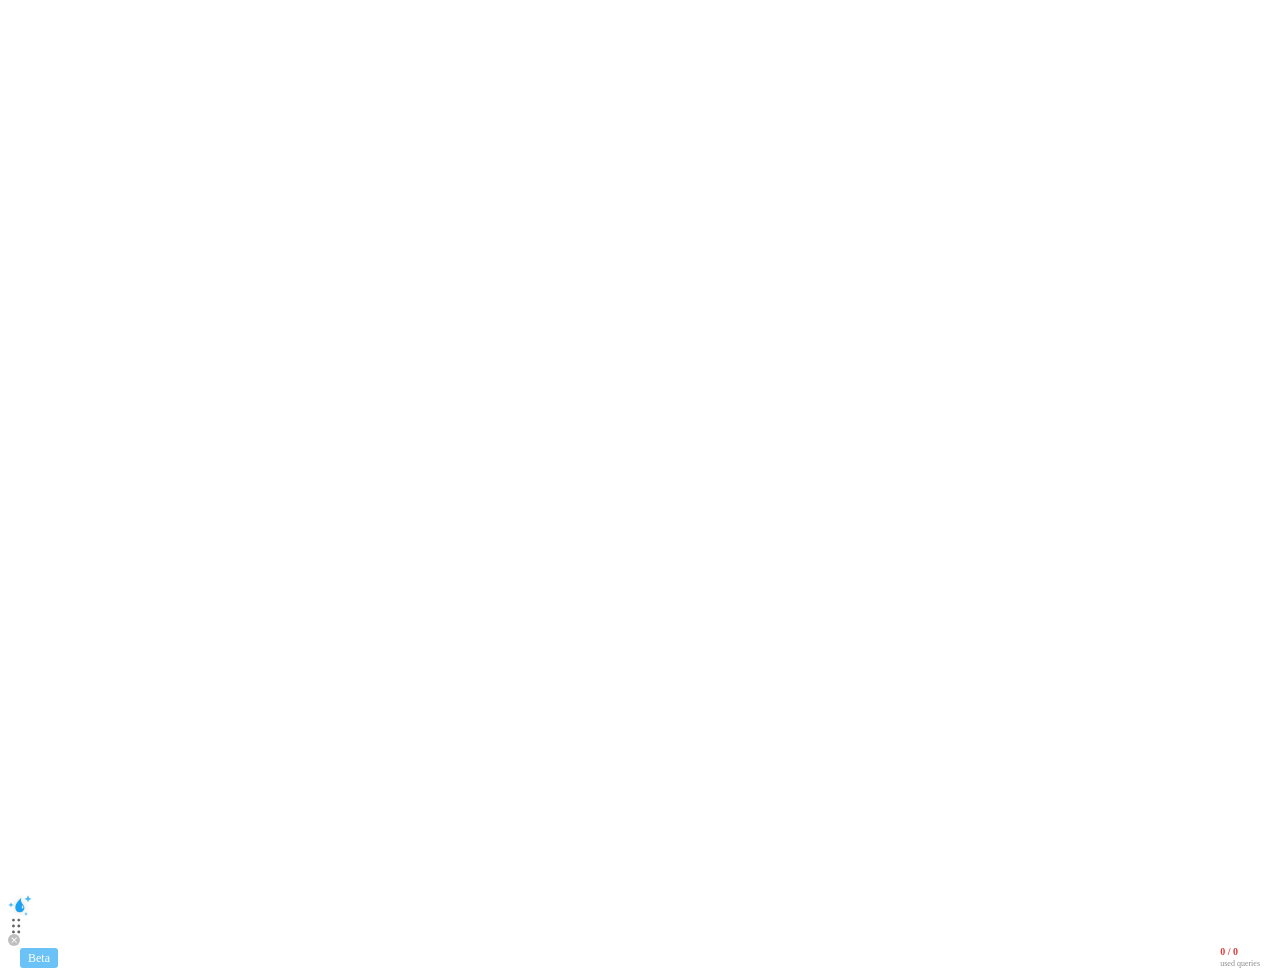
<file: saved_resource(3).html>
<!-- saved from url=(0011)about:blank -->
<html lang="en"><head><meta http-equiv="Content-Type" content="text/html; charset=UTF-8"><meta content="text/html; charset=utf-8"><meta name="viewport" content="width=device-width, initial-scale=1, maximum-scale=1, user-scalable=no"><link href="https://fonts.googleapis.com/css?family=Lato:100,100i,300,300i,400,400i,700,700i,900,900i&amp;subset=latin-ext"><link href="https://embed.tawk.to/_s/v4/app/68db732a75e/css/message-preview.css" rel="stylesheet"><style type="text/css" class="tawk-global-variables">:root {
					--tawk-header-background-color: #b363ff !important;
					--tawk-header-background-color-alpha: #b363ff50 !important;
					--tawk-header-text-color: #ffffff !important;
					--tawk-header-override-padding-top: 1rem !important;
					--tawk-footer-override-padding-bottom: 0 !important;
				}.tawk-chat-bubble code,
						.tawk-chat-bubble pre {
				border-color:  #00000040 !important;
				background-color : #00000020 !important;
			}.tawk-visitor-chat-bubble {
				background :  #e5e5e5 !important;
				color :  #333333 !important;
			}.tawk-visitor-chat-bubble .tawk-timeago {
				color :  #333333 !important;
			}.tawk-agent-chat-bubble {
				background :  #6663ff !important;
				color :  #ffffff !important;
			}.tawk-agent-chat-bubble .tawk-timeago {
				color :  #ffffff !important;
			}.tawk-agent-chat-bubble-dots {
				background :  #6663ff !important;
			}</style><style>.swal2-popup.swal2-toast{box-sizing:border-box;grid-column:1/4 !important;grid-row:1/4 !important;grid-template-columns:min-content auto min-content;padding:1em;overflow-y:hidden;background:#fff;box-shadow:0 0 1px rgba(0,0,0,.075),0 1px 2px rgba(0,0,0,.075),1px 2px 4px rgba(0,0,0,.075),1px 3px 8px rgba(0,0,0,.075),2px 4px 16px rgba(0,0,0,.075);pointer-events:all}.swal2-popup.swal2-toast>*{grid-column:2}.swal2-popup.swal2-toast .swal2-title{margin:.5em 1em;padding:0;font-size:1em;text-align:initial}.swal2-popup.swal2-toast .swal2-loading{justify-content:center}.swal2-popup.swal2-toast .swal2-input{height:2em;margin:.5em;font-size:1em}.swal2-popup.swal2-toast .swal2-validation-message{font-size:1em}.swal2-popup.swal2-toast .swal2-footer{margin:.5em 0 0;padding:.5em 0 0;font-size:.8em}.swal2-popup.swal2-toast .swal2-close{grid-column:3/3;grid-row:1/99;align-self:center;width:.8em;height:.8em;margin:0;font-size:2em}.swal2-popup.swal2-toast .swal2-html-container{margin:.5em 1em;padding:0;overflow:initial;font-size:1em;text-align:initial}.swal2-popup.swal2-toast .swal2-html-container:empty{padding:0}.swal2-popup.swal2-toast .swal2-loader{grid-column:1;grid-row:1/99;align-self:center;width:2em;height:2em;margin:.25em}.swal2-popup.swal2-toast .swal2-icon{grid-column:1;grid-row:1/99;align-self:center;width:2em;min-width:2em;height:2em;margin:0 .5em 0 0}.swal2-popup.swal2-toast .swal2-icon .swal2-icon-content{display:flex;align-items:center;font-size:1.8em;font-weight:bold}.swal2-popup.swal2-toast .swal2-icon.swal2-success .swal2-success-ring{width:2em;height:2em}.swal2-popup.swal2-toast .swal2-icon.swal2-error [class^=swal2-x-mark-line]{top:.875em;width:1.375em}.swal2-popup.swal2-toast .swal2-icon.swal2-error [class^=swal2-x-mark-line][class$=left]{left:.3125em}.swal2-popup.swal2-toast .swal2-icon.swal2-error [class^=swal2-x-mark-line][class$=right]{right:.3125em}.swal2-popup.swal2-toast .swal2-actions{justify-content:flex-start;height:auto;margin:0;margin-top:.5em;padding:0 .5em}.swal2-popup.swal2-toast .swal2-styled{margin:.25em .5em;padding:.4em .6em;font-size:1em}.swal2-popup.swal2-toast .swal2-success{border-color:#a5dc86}.swal2-popup.swal2-toast .swal2-success [class^=swal2-success-circular-line]{position:absolute;width:1.6em;height:3em;border-radius:50%}.swal2-popup.swal2-toast .swal2-success [class^=swal2-success-circular-line][class$=left]{top:-0.8em;left:-0.5em;transform:rotate(-45deg);transform-origin:2em 2em;border-radius:4em 0 0 4em}.swal2-popup.swal2-toast .swal2-success [class^=swal2-success-circular-line][class$=right]{top:-0.25em;left:.9375em;transform-origin:0 1.5em;border-radius:0 4em 4em 0}.swal2-popup.swal2-toast .swal2-success .swal2-success-ring{width:2em;height:2em}.swal2-popup.swal2-toast .swal2-success .swal2-success-fix{top:0;left:.4375em;width:.4375em;height:2.6875em}.swal2-popup.swal2-toast .swal2-success [class^=swal2-success-line]{height:.3125em}.swal2-popup.swal2-toast .swal2-success [class^=swal2-success-line][class$=tip]{top:1.125em;left:.1875em;width:.75em}.swal2-popup.swal2-toast .swal2-success [class^=swal2-success-line][class$=long]{top:.9375em;right:.1875em;width:1.375em}.swal2-popup.swal2-toast .swal2-success.swal2-icon-show .swal2-success-line-tip{animation:swal2-toast-animate-success-line-tip .75s}.swal2-popup.swal2-toast .swal2-success.swal2-icon-show .swal2-success-line-long{animation:swal2-toast-animate-success-line-long .75s}.swal2-popup.swal2-toast.swal2-show{animation:swal2-toast-show .5s}.swal2-popup.swal2-toast.swal2-hide{animation:swal2-toast-hide .1s forwards}div:where(.swal2-container){display:grid;position:fixed;z-index:1060;inset:0;box-sizing:border-box;grid-template-areas:"top-start     top            top-end" "center-start  center         center-end" "bottom-start  bottom-center  bottom-end";grid-template-rows:minmax(min-content, auto) minmax(min-content, auto) minmax(min-content, auto);height:100%;padding:.625em;overflow-x:hidden;transition:background-color .1s;-webkit-overflow-scrolling:touch}div:where(.swal2-container).swal2-backdrop-show,div:where(.swal2-container).swal2-noanimation{background:rgba(0,0,0,.4)}div:where(.swal2-container).swal2-backdrop-hide{background:rgba(0,0,0,0) !important}div:where(.swal2-container).swal2-top-start,div:where(.swal2-container).swal2-center-start,div:where(.swal2-container).swal2-bottom-start{grid-template-columns:minmax(0, 1fr) auto auto}div:where(.swal2-container).swal2-top,div:where(.swal2-container).swal2-center,div:where(.swal2-container).swal2-bottom{grid-template-columns:auto minmax(0, 1fr) auto}div:where(.swal2-container).swal2-top-end,div:where(.swal2-container).swal2-center-end,div:where(.swal2-container).swal2-bottom-end{grid-template-columns:auto auto minmax(0, 1fr)}div:where(.swal2-container).swal2-top-start>.swal2-popup{align-self:start}div:where(.swal2-container).swal2-top>.swal2-popup{grid-column:2;place-self:start center}div:where(.swal2-container).swal2-top-end>.swal2-popup,div:where(.swal2-container).swal2-top-right>.swal2-popup{grid-column:3;place-self:start end}div:where(.swal2-container).swal2-center-start>.swal2-popup,div:where(.swal2-container).swal2-center-left>.swal2-popup{grid-row:2;align-self:center}div:where(.swal2-container).swal2-center>.swal2-popup{grid-column:2;grid-row:2;place-self:center center}div:where(.swal2-container).swal2-center-end>.swal2-popup,div:where(.swal2-container).swal2-center-right>.swal2-popup{grid-column:3;grid-row:2;place-self:center end}div:where(.swal2-container).swal2-bottom-start>.swal2-popup,div:where(.swal2-container).swal2-bottom-left>.swal2-popup{grid-column:1;grid-row:3;align-self:end}div:where(.swal2-container).swal2-bottom>.swal2-popup{grid-column:2;grid-row:3;place-self:end center}div:where(.swal2-container).swal2-bottom-end>.swal2-popup,div:where(.swal2-container).swal2-bottom-right>.swal2-popup{grid-column:3;grid-row:3;place-self:end end}div:where(.swal2-container).swal2-grow-row>.swal2-popup,div:where(.swal2-container).swal2-grow-fullscreen>.swal2-popup{grid-column:1/4;width:100%}div:where(.swal2-container).swal2-grow-column>.swal2-popup,div:where(.swal2-container).swal2-grow-fullscreen>.swal2-popup{grid-row:1/4;align-self:stretch}div:where(.swal2-container).swal2-no-transition{transition:none !important}div:where(.swal2-container) div:where(.swal2-popup){display:none;position:relative;box-sizing:border-box;grid-template-columns:minmax(0, 100%);width:32em;max-width:100%;padding:0 0 1.25em;border:none;border-radius:5px;background:#fff;color:#545454;font-family:inherit;font-size:1rem}div:where(.swal2-container) div:where(.swal2-popup):focus{outline:none}div:where(.swal2-container) div:where(.swal2-popup).swal2-loading{overflow-y:hidden}div:where(.swal2-container) h2:where(.swal2-title){position:relative;max-width:100%;margin:0;padding:.8em 1em 0;color:inherit;font-size:1.875em;font-weight:600;text-align:center;text-transform:none;word-wrap:break-word}div:where(.swal2-container) div:where(.swal2-actions){display:flex;z-index:1;box-sizing:border-box;flex-wrap:wrap;align-items:center;justify-content:center;width:auto;margin:1.25em auto 0;padding:0}div:where(.swal2-container) div:where(.swal2-actions):not(.swal2-loading) .swal2-styled[disabled]{opacity:.4}div:where(.swal2-container) div:where(.swal2-actions):not(.swal2-loading) .swal2-styled:hover{background-image:linear-gradient(rgba(0, 0, 0, 0.1), rgba(0, 0, 0, 0.1))}div:where(.swal2-container) div:where(.swal2-actions):not(.swal2-loading) .swal2-styled:active{background-image:linear-gradient(rgba(0, 0, 0, 0.2), rgba(0, 0, 0, 0.2))}div:where(.swal2-container) div:where(.swal2-loader){display:none;align-items:center;justify-content:center;width:2.2em;height:2.2em;margin:0 1.875em;animation:swal2-rotate-loading 1.5s linear 0s infinite normal;border-width:.25em;border-style:solid;border-radius:100%;border-color:#2778c4 rgba(0,0,0,0) #2778c4 rgba(0,0,0,0)}div:where(.swal2-container) button:where(.swal2-styled){margin:.3125em;padding:.625em 1.1em;transition:box-shadow .1s;box-shadow:0 0 0 3px rgba(0,0,0,0);font-weight:500}div:where(.swal2-container) button:where(.swal2-styled):not([disabled]){cursor:pointer}div:where(.swal2-container) button:where(.swal2-styled).swal2-confirm{border:0;border-radius:.25em;background:initial;background-color:#7066e0;color:#fff;font-size:1em}div:where(.swal2-container) button:where(.swal2-styled).swal2-confirm:focus{box-shadow:0 0 0 3px rgba(112,102,224,.5)}div:where(.swal2-container) button:where(.swal2-styled).swal2-deny{border:0;border-radius:.25em;background:initial;background-color:#dc3741;color:#fff;font-size:1em}div:where(.swal2-container) button:where(.swal2-styled).swal2-deny:focus{box-shadow:0 0 0 3px rgba(220,55,65,.5)}div:where(.swal2-container) button:where(.swal2-styled).swal2-cancel{border:0;border-radius:.25em;background:initial;background-color:#6e7881;color:#fff;font-size:1em}div:where(.swal2-container) button:where(.swal2-styled).swal2-cancel:focus{box-shadow:0 0 0 3px rgba(110,120,129,.5)}div:where(.swal2-container) button:where(.swal2-styled).swal2-default-outline:focus{box-shadow:0 0 0 3px rgba(100,150,200,.5)}div:where(.swal2-container) button:where(.swal2-styled):focus{outline:none}div:where(.swal2-container) button:where(.swal2-styled)::-moz-focus-inner{border:0}div:where(.swal2-container) div:where(.swal2-footer){margin:1em 0 0;padding:1em 1em 0;border-top:1px solid #eee;color:inherit;font-size:1em;text-align:center}div:where(.swal2-container) .swal2-timer-progress-bar-container{position:absolute;right:0;bottom:0;left:0;grid-column:auto !important;overflow:hidden;border-bottom-right-radius:5px;border-bottom-left-radius:5px}div:where(.swal2-container) div:where(.swal2-timer-progress-bar){width:100%;height:.25em;background:rgba(0,0,0,.2)}div:where(.swal2-container) img:where(.swal2-image){max-width:100%;margin:2em auto 1em}div:where(.swal2-container) button:where(.swal2-close){z-index:2;align-items:center;justify-content:center;width:1.2em;height:1.2em;margin-top:0;margin-right:0;margin-bottom:-1.2em;padding:0;overflow:hidden;transition:color .1s,box-shadow .1s;border:none;border-radius:5px;background:rgba(0,0,0,0);color:#ccc;font-family:monospace;font-size:2.5em;cursor:pointer;justify-self:end}div:where(.swal2-container) button:where(.swal2-close):hover{transform:none;background:rgba(0,0,0,0);color:#f27474}div:where(.swal2-container) button:where(.swal2-close):focus{outline:none;box-shadow:inset 0 0 0 3px rgba(100,150,200,.5)}div:where(.swal2-container) button:where(.swal2-close)::-moz-focus-inner{border:0}div:where(.swal2-container) .swal2-html-container{z-index:1;justify-content:center;margin:1em 1.6em .3em;padding:0;overflow:auto;color:inherit;font-size:1.125em;font-weight:normal;line-height:normal;text-align:center;word-wrap:break-word;word-break:break-word}div:where(.swal2-container) input:where(.swal2-input),div:where(.swal2-container) input:where(.swal2-file),div:where(.swal2-container) textarea:where(.swal2-textarea),div:where(.swal2-container) select:where(.swal2-select),div:where(.swal2-container) div:where(.swal2-radio),div:where(.swal2-container) label:where(.swal2-checkbox){margin:1em 2em 3px}div:where(.swal2-container) input:where(.swal2-input),div:where(.swal2-container) input:where(.swal2-file),div:where(.swal2-container) textarea:where(.swal2-textarea){box-sizing:border-box;width:auto;transition:border-color .1s,box-shadow .1s;border:1px solid #d9d9d9;border-radius:.1875em;background:rgba(0,0,0,0);box-shadow:inset 0 1px 1px rgba(0,0,0,.06),0 0 0 3px rgba(0,0,0,0);color:inherit;font-size:1.125em}div:where(.swal2-container) input:where(.swal2-input).swal2-inputerror,div:where(.swal2-container) input:where(.swal2-file).swal2-inputerror,div:where(.swal2-container) textarea:where(.swal2-textarea).swal2-inputerror{border-color:#f27474 !important;box-shadow:0 0 2px #f27474 !important}div:where(.swal2-container) input:where(.swal2-input):focus,div:where(.swal2-container) input:where(.swal2-file):focus,div:where(.swal2-container) textarea:where(.swal2-textarea):focus{border:1px solid #b4dbed;outline:none;box-shadow:inset 0 1px 1px rgba(0,0,0,.06),0 0 0 3px rgba(100,150,200,.5)}div:where(.swal2-container) input:where(.swal2-input)::placeholder,div:where(.swal2-container) input:where(.swal2-file)::placeholder,div:where(.swal2-container) textarea:where(.swal2-textarea)::placeholder{color:#ccc}div:where(.swal2-container) .swal2-range{margin:1em 2em 3px;background:#fff}div:where(.swal2-container) .swal2-range input{width:80%}div:where(.swal2-container) .swal2-range output{width:20%;color:inherit;font-weight:600;text-align:center}div:where(.swal2-container) .swal2-range input,div:where(.swal2-container) .swal2-range output{height:2.625em;padding:0;font-size:1.125em;line-height:2.625em}div:where(.swal2-container) .swal2-input{height:2.625em;padding:0 .75em}div:where(.swal2-container) .swal2-file{width:75%;margin-right:auto;margin-left:auto;background:rgba(0,0,0,0);font-size:1.125em}div:where(.swal2-container) .swal2-textarea{height:6.75em;padding:.75em}div:where(.swal2-container) .swal2-select{min-width:50%;max-width:100%;padding:.375em .625em;background:rgba(0,0,0,0);color:inherit;font-size:1.125em}div:where(.swal2-container) .swal2-radio,div:where(.swal2-container) .swal2-checkbox{align-items:center;justify-content:center;background:#fff;color:inherit}div:where(.swal2-container) .swal2-radio label,div:where(.swal2-container) .swal2-checkbox label{margin:0 .6em;font-size:1.125em}div:where(.swal2-container) .swal2-radio input,div:where(.swal2-container) .swal2-checkbox input{flex-shrink:0;margin:0 .4em}div:where(.swal2-container) label:where(.swal2-input-label){display:flex;justify-content:center;margin:1em auto 0}div:where(.swal2-container) div:where(.swal2-validation-message){align-items:center;justify-content:center;margin:1em 0 0;padding:.625em;overflow:hidden;background:#f0f0f0;color:#666;font-size:1em;font-weight:300}div:where(.swal2-container) div:where(.swal2-validation-message)::before{content:"!";display:inline-block;width:1.5em;min-width:1.5em;height:1.5em;margin:0 .625em;border-radius:50%;background-color:#f27474;color:#fff;font-weight:600;line-height:1.5em;text-align:center}div:where(.swal2-container) .swal2-progress-steps{flex-wrap:wrap;align-items:center;max-width:100%;margin:1.25em auto;padding:0;background:rgba(0,0,0,0);font-weight:600}div:where(.swal2-container) .swal2-progress-steps li{display:inline-block;position:relative}div:where(.swal2-container) .swal2-progress-steps .swal2-progress-step{z-index:20;flex-shrink:0;width:2em;height:2em;border-radius:2em;background:#2778c4;color:#fff;line-height:2em;text-align:center}div:where(.swal2-container) .swal2-progress-steps .swal2-progress-step.swal2-active-progress-step{background:#2778c4}div:where(.swal2-container) .swal2-progress-steps .swal2-progress-step.swal2-active-progress-step~.swal2-progress-step{background:#add8e6;color:#fff}div:where(.swal2-container) .swal2-progress-steps .swal2-progress-step.swal2-active-progress-step~.swal2-progress-step-line{background:#add8e6}div:where(.swal2-container) .swal2-progress-steps .swal2-progress-step-line{z-index:10;flex-shrink:0;width:2.5em;height:.4em;margin:0 -1px;background:#2778c4}div:where(.swal2-icon){position:relative;box-sizing:content-box;justify-content:center;width:5em;height:5em;margin:2.5em auto .6em;border:0.25em solid rgba(0,0,0,0);border-radius:50%;border-color:#000;font-family:inherit;line-height:5em;cursor:default;user-select:none}div:where(.swal2-icon) .swal2-icon-content{display:flex;align-items:center;font-size:3.75em}div:where(.swal2-icon).swal2-error{border-color:#f27474;color:#f27474}div:where(.swal2-icon).swal2-error .swal2-x-mark{position:relative;flex-grow:1}div:where(.swal2-icon).swal2-error [class^=swal2-x-mark-line]{display:block;position:absolute;top:2.3125em;width:2.9375em;height:.3125em;border-radius:.125em;background-color:#f27474}div:where(.swal2-icon).swal2-error [class^=swal2-x-mark-line][class$=left]{left:1.0625em;transform:rotate(45deg)}div:where(.swal2-icon).swal2-error [class^=swal2-x-mark-line][class$=right]{right:1em;transform:rotate(-45deg)}div:where(.swal2-icon).swal2-error.swal2-icon-show{animation:swal2-animate-error-icon .5s}div:where(.swal2-icon).swal2-error.swal2-icon-show .swal2-x-mark{animation:swal2-animate-error-x-mark .5s}div:where(.swal2-icon).swal2-warning{border-color:#facea8;color:#f8bb86}div:where(.swal2-icon).swal2-warning.swal2-icon-show{animation:swal2-animate-error-icon .5s}div:where(.swal2-icon).swal2-warning.swal2-icon-show .swal2-icon-content{animation:swal2-animate-i-mark .5s}div:where(.swal2-icon).swal2-info{border-color:#9de0f6;color:#3fc3ee}div:where(.swal2-icon).swal2-info.swal2-icon-show{animation:swal2-animate-error-icon .5s}div:where(.swal2-icon).swal2-info.swal2-icon-show .swal2-icon-content{animation:swal2-animate-i-mark .8s}div:where(.swal2-icon).swal2-question{border-color:#c9dae1;color:#87adbd}div:where(.swal2-icon).swal2-question.swal2-icon-show{animation:swal2-animate-error-icon .5s}div:where(.swal2-icon).swal2-question.swal2-icon-show .swal2-icon-content{animation:swal2-animate-question-mark .8s}div:where(.swal2-icon).swal2-success{border-color:#a5dc86;color:#a5dc86}div:where(.swal2-icon).swal2-success [class^=swal2-success-circular-line]{position:absolute;width:3.75em;height:7.5em;border-radius:50%}div:where(.swal2-icon).swal2-success [class^=swal2-success-circular-line][class$=left]{top:-0.4375em;left:-2.0635em;transform:rotate(-45deg);transform-origin:3.75em 3.75em;border-radius:7.5em 0 0 7.5em}div:where(.swal2-icon).swal2-success [class^=swal2-success-circular-line][class$=right]{top:-0.6875em;left:1.875em;transform:rotate(-45deg);transform-origin:0 3.75em;border-radius:0 7.5em 7.5em 0}div:where(.swal2-icon).swal2-success .swal2-success-ring{position:absolute;z-index:2;top:-0.25em;left:-0.25em;box-sizing:content-box;width:100%;height:100%;border:.25em solid rgba(165,220,134,.3);border-radius:50%}div:where(.swal2-icon).swal2-success .swal2-success-fix{position:absolute;z-index:1;top:.5em;left:1.625em;width:.4375em;height:5.625em;transform:rotate(-45deg)}div:where(.swal2-icon).swal2-success [class^=swal2-success-line]{display:block;position:absolute;z-index:2;height:.3125em;border-radius:.125em;background-color:#a5dc86}div:where(.swal2-icon).swal2-success [class^=swal2-success-line][class$=tip]{top:2.875em;left:.8125em;width:1.5625em;transform:rotate(45deg)}div:where(.swal2-icon).swal2-success [class^=swal2-success-line][class$=long]{top:2.375em;right:.5em;width:2.9375em;transform:rotate(-45deg)}div:where(.swal2-icon).swal2-success.swal2-icon-show .swal2-success-line-tip{animation:swal2-animate-success-line-tip .75s}div:where(.swal2-icon).swal2-success.swal2-icon-show .swal2-success-line-long{animation:swal2-animate-success-line-long .75s}div:where(.swal2-icon).swal2-success.swal2-icon-show .swal2-success-circular-line-right{animation:swal2-rotate-success-circular-line 4.25s ease-in}[class^=swal2]{-webkit-tap-highlight-color:rgba(0,0,0,0)}.swal2-show{animation:swal2-show .3s}.swal2-hide{animation:swal2-hide .15s forwards}.swal2-noanimation{transition:none}.swal2-scrollbar-measure{position:absolute;top:-9999px;width:50px;height:50px;overflow:scroll}.swal2-rtl .swal2-close{margin-right:initial;margin-left:0}.swal2-rtl .swal2-timer-progress-bar{right:0;left:auto}@keyframes swal2-toast-show{0%{transform:translateY(-0.625em) rotateZ(2deg)}33%{transform:translateY(0) rotateZ(-2deg)}66%{transform:translateY(0.3125em) rotateZ(2deg)}100%{transform:translateY(0) rotateZ(0deg)}}@keyframes swal2-toast-hide{100%{transform:rotateZ(1deg);opacity:0}}@keyframes swal2-toast-animate-success-line-tip{0%{top:.5625em;left:.0625em;width:0}54%{top:.125em;left:.125em;width:0}70%{top:.625em;left:-0.25em;width:1.625em}84%{top:1.0625em;left:.75em;width:.5em}100%{top:1.125em;left:.1875em;width:.75em}}@keyframes swal2-toast-animate-success-line-long{0%{top:1.625em;right:1.375em;width:0}65%{top:1.25em;right:.9375em;width:0}84%{top:.9375em;right:0;width:1.125em}100%{top:.9375em;right:.1875em;width:1.375em}}@keyframes swal2-show{0%{transform:scale(0.7)}45%{transform:scale(1.05)}80%{transform:scale(0.95)}100%{transform:scale(1)}}@keyframes swal2-hide{0%{transform:scale(1);opacity:1}100%{transform:scale(0.5);opacity:0}}@keyframes swal2-animate-success-line-tip{0%{top:1.1875em;left:.0625em;width:0}54%{top:1.0625em;left:.125em;width:0}70%{top:2.1875em;left:-0.375em;width:3.125em}84%{top:3em;left:1.3125em;width:1.0625em}100%{top:2.8125em;left:.8125em;width:1.5625em}}@keyframes swal2-animate-success-line-long{0%{top:3.375em;right:2.875em;width:0}65%{top:3.375em;right:2.875em;width:0}84%{top:2.1875em;right:0;width:3.4375em}100%{top:2.375em;right:.5em;width:2.9375em}}@keyframes swal2-rotate-success-circular-line{0%{transform:rotate(-45deg)}5%{transform:rotate(-45deg)}12%{transform:rotate(-405deg)}100%{transform:rotate(-405deg)}}@keyframes swal2-animate-error-x-mark{0%{margin-top:1.625em;transform:scale(0.4);opacity:0}50%{margin-top:1.625em;transform:scale(0.4);opacity:0}80%{margin-top:-0.375em;transform:scale(1.15)}100%{margin-top:0;transform:scale(1);opacity:1}}@keyframes swal2-animate-error-icon{0%{transform:rotateX(100deg);opacity:0}100%{transform:rotateX(0deg);opacity:1}}@keyframes swal2-rotate-loading{0%{transform:rotate(0deg)}100%{transform:rotate(360deg)}}@keyframes swal2-animate-question-mark{0%{transform:rotateY(-360deg)}100%{transform:rotateY(0)}}@keyframes swal2-animate-i-mark{0%{transform:rotateZ(45deg);opacity:0}25%{transform:rotateZ(-25deg);opacity:.4}50%{transform:rotateZ(15deg);opacity:.8}75%{transform:rotateZ(-5deg);opacity:1}100%{transform:rotateX(0);opacity:1}}body.swal2-shown:not(.swal2-no-backdrop):not(.swal2-toast-shown){overflow:hidden}body.swal2-height-auto{height:auto !important}body.swal2-no-backdrop .swal2-container{background-color:rgba(0,0,0,0) !important;pointer-events:none}body.swal2-no-backdrop .swal2-container .swal2-popup{pointer-events:all}body.swal2-no-backdrop .swal2-container .swal2-modal{box-shadow:0 0 10px rgba(0,0,0,.4)}@media print{body.swal2-shown:not(.swal2-no-backdrop):not(.swal2-toast-shown){overflow-y:scroll !important}body.swal2-shown:not(.swal2-no-backdrop):not(.swal2-toast-shown)>[aria-hidden=true]{display:none}body.swal2-shown:not(.swal2-no-backdrop):not(.swal2-toast-shown) .swal2-container{position:static !important}}body.swal2-toast-shown .swal2-container{box-sizing:border-box;width:360px;max-width:100%;background-color:rgba(0,0,0,0);pointer-events:none}body.swal2-toast-shown .swal2-container.swal2-top{inset:0 auto auto 50%;transform:translateX(-50%)}body.swal2-toast-shown .swal2-container.swal2-top-end,body.swal2-toast-shown .swal2-container.swal2-top-right{inset:0 0 auto auto}body.swal2-toast-shown .swal2-container.swal2-top-start,body.swal2-toast-shown .swal2-container.swal2-top-left{inset:0 auto auto 0}body.swal2-toast-shown .swal2-container.swal2-center-start,body.swal2-toast-shown .swal2-container.swal2-center-left{inset:50% auto auto 0;transform:translateY(-50%)}body.swal2-toast-shown .swal2-container.swal2-center{inset:50% auto auto 50%;transform:translate(-50%, -50%)}body.swal2-toast-shown .swal2-container.swal2-center-end,body.swal2-toast-shown .swal2-container.swal2-center-right{inset:50% 0 auto auto;transform:translateY(-50%)}body.swal2-toast-shown .swal2-container.swal2-bottom-start,body.swal2-toast-shown .swal2-container.swal2-bottom-left{inset:auto auto 0 0}body.swal2-toast-shown .swal2-container.swal2-bottom{inset:auto auto 0 50%;transform:translateX(-50%)}body.swal2-toast-shown .swal2-container.swal2-bottom-end,body.swal2-toast-shown .swal2-container.swal2-bottom-right{inset:auto 0 0 auto}</style><style type="text/css">.__react_component_tooltip {
  border-radius: 3px;
  display: inline-block;
  font-size: 13px;
  left: -999em;
  opacity: 0;
  padding: 8px 21px;
  position: fixed;
  pointer-events: none;
  transition: opacity 0.3s ease-out;
  top: -999em;
  visibility: hidden;
  z-index: 999;
}
.__react_component_tooltip.allow_hover, .__react_component_tooltip.allow_click {
  pointer-events: auto;
}
.__react_component_tooltip:before, .__react_component_tooltip:after {
  content: "";
  width: 0;
  height: 0;
  position: absolute;
}
.__react_component_tooltip.show {
  opacity: 0.9;
  margin-top: 0px;
  margin-left: 0px;
  visibility: visible;
}
.__react_component_tooltip.type-dark {
  color: #fff;
  background-color: #222;
}
.__react_component_tooltip.type-dark.place-top:after {
  border-top-color: #222;
  border-top-style: solid;
  border-top-width: 6px;
}
.__react_component_tooltip.type-dark.place-bottom:after {
  border-bottom-color: #222;
  border-bottom-style: solid;
  border-bottom-width: 6px;
}
.__react_component_tooltip.type-dark.place-left:after {
  border-left-color: #222;
  border-left-style: solid;
  border-left-width: 6px;
}
.__react_component_tooltip.type-dark.place-right:after {
  border-right-color: #222;
  border-right-style: solid;
  border-right-width: 6px;
}
.__react_component_tooltip.type-dark.border {
  border: 1px solid #fff;
}
.__react_component_tooltip.type-dark.border.place-top:before {
  border-top: 8px solid #fff;
}
.__react_component_tooltip.type-dark.border.place-bottom:before {
  border-bottom: 8px solid #fff;
}
.__react_component_tooltip.type-dark.border.place-left:before {
  border-left: 8px solid #fff;
}
.__react_component_tooltip.type-dark.border.place-right:before {
  border-right: 8px solid #fff;
}
.__react_component_tooltip.type-success {
  color: #fff;
  background-color: #8DC572;
}
.__react_component_tooltip.type-success.place-top:after {
  border-top-color: #8DC572;
  border-top-style: solid;
  border-top-width: 6px;
}
.__react_component_tooltip.type-success.place-bottom:after {
  border-bottom-color: #8DC572;
  border-bottom-style: solid;
  border-bottom-width: 6px;
}
.__react_component_tooltip.type-success.place-left:after {
  border-left-color: #8DC572;
  border-left-style: solid;
  border-left-width: 6px;
}
.__react_component_tooltip.type-success.place-right:after {
  border-right-color: #8DC572;
  border-right-style: solid;
  border-right-width: 6px;
}
.__react_component_tooltip.type-success.border {
  border: 1px solid #fff;
}
.__react_component_tooltip.type-success.border.place-top:before {
  border-top: 8px solid #fff;
}
.__react_component_tooltip.type-success.border.place-bottom:before {
  border-bottom: 8px solid #fff;
}
.__react_component_tooltip.type-success.border.place-left:before {
  border-left: 8px solid #fff;
}
.__react_component_tooltip.type-success.border.place-right:before {
  border-right: 8px solid #fff;
}
.__react_component_tooltip.type-warning {
  color: #fff;
  background-color: #F0AD4E;
}
.__react_component_tooltip.type-warning.place-top:after {
  border-top-color: #F0AD4E;
  border-top-style: solid;
  border-top-width: 6px;
}
.__react_component_tooltip.type-warning.place-bottom:after {
  border-bottom-color: #F0AD4E;
  border-bottom-style: solid;
  border-bottom-width: 6px;
}
.__react_component_tooltip.type-warning.place-left:after {
  border-left-color: #F0AD4E;
  border-left-style: solid;
  border-left-width: 6px;
}
.__react_component_tooltip.type-warning.place-right:after {
  border-right-color: #F0AD4E;
  border-right-style: solid;
  border-right-width: 6px;
}
.__react_component_tooltip.type-warning.border {
  border: 1px solid #fff;
}
.__react_component_tooltip.type-warning.border.place-top:before {
  border-top: 8px solid #fff;
}
.__react_component_tooltip.type-warning.border.place-bottom:before {
  border-bottom: 8px solid #fff;
}
.__react_component_tooltip.type-warning.border.place-left:before {
  border-left: 8px solid #fff;
}
.__react_component_tooltip.type-warning.border.place-right:before {
  border-right: 8px solid #fff;
}
.__react_component_tooltip.type-error {
  color: #fff;
  background-color: #BE6464;
}
.__react_component_tooltip.type-error.place-top:after {
  border-top-color: #BE6464;
  border-top-style: solid;
  border-top-width: 6px;
}
.__react_component_tooltip.type-error.place-bottom:after {
  border-bottom-color: #BE6464;
  border-bottom-style: solid;
  border-bottom-width: 6px;
}
.__react_component_tooltip.type-error.place-left:after {
  border-left-color: #BE6464;
  border-left-style: solid;
  border-left-width: 6px;
}
.__react_component_tooltip.type-error.place-right:after {
  border-right-color: #BE6464;
  border-right-style: solid;
  border-right-width: 6px;
}
.__react_component_tooltip.type-error.border {
  border: 1px solid #fff;
}
.__react_component_tooltip.type-error.border.place-top:before {
  border-top: 8px solid #fff;
}
.__react_component_tooltip.type-error.border.place-bottom:before {
  border-bottom: 8px solid #fff;
}
.__react_component_tooltip.type-error.border.place-left:before {
  border-left: 8px solid #fff;
}
.__react_component_tooltip.type-error.border.place-right:before {
  border-right: 8px solid #fff;
}
.__react_component_tooltip.type-info {
  color: #fff;
  background-color: #337AB7;
}
.__react_component_tooltip.type-info.place-top:after {
  border-top-color: #337AB7;
  border-top-style: solid;
  border-top-width: 6px;
}
.__react_component_tooltip.type-info.place-bottom:after {
  border-bottom-color: #337AB7;
  border-bottom-style: solid;
  border-bottom-width: 6px;
}
.__react_component_tooltip.type-info.place-left:after {
  border-left-color: #337AB7;
  border-left-style: solid;
  border-left-width: 6px;
}
.__react_component_tooltip.type-info.place-right:after {
  border-right-color: #337AB7;
  border-right-style: solid;
  border-right-width: 6px;
}
.__react_component_tooltip.type-info.border {
  border: 1px solid #fff;
}
.__react_component_tooltip.type-info.border.place-top:before {
  border-top: 8px solid #fff;
}
.__react_component_tooltip.type-info.border.place-bottom:before {
  border-bottom: 8px solid #fff;
}
.__react_component_tooltip.type-info.border.place-left:before {
  border-left: 8px solid #fff;
}
.__react_component_tooltip.type-info.border.place-right:before {
  border-right: 8px solid #fff;
}
.__react_component_tooltip.type-light {
  color: #222;
  background-color: #fff;
}
.__react_component_tooltip.type-light.place-top:after {
  border-top-color: #fff;
  border-top-style: solid;
  border-top-width: 6px;
}
.__react_component_tooltip.type-light.place-bottom:after {
  border-bottom-color: #fff;
  border-bottom-style: solid;
  border-bottom-width: 6px;
}
.__react_component_tooltip.type-light.place-left:after {
  border-left-color: #fff;
  border-left-style: solid;
  border-left-width: 6px;
}
.__react_component_tooltip.type-light.place-right:after {
  border-right-color: #fff;
  border-right-style: solid;
  border-right-width: 6px;
}
.__react_component_tooltip.type-light.border {
  border: 1px solid #222;
}
.__react_component_tooltip.type-light.border.place-top:before {
  border-top: 8px solid #222;
}
.__react_component_tooltip.type-light.border.place-bottom:before {
  border-bottom: 8px solid #222;
}
.__react_component_tooltip.type-light.border.place-left:before {
  border-left: 8px solid #222;
}
.__react_component_tooltip.type-light.border.place-right:before {
  border-right: 8px solid #222;
}
.__react_component_tooltip.place-top {
  margin-top: -10px;
}
.__react_component_tooltip.place-top:before {
  border-left: 10px solid transparent;
  border-right: 10px solid transparent;
  bottom: -8px;
  left: 50%;
  margin-left: -10px;
}
.__react_component_tooltip.place-top:after {
  border-left: 8px solid transparent;
  border-right: 8px solid transparent;
  bottom: -6px;
  left: 50%;
  margin-left: -8px;
}
.__react_component_tooltip.place-bottom {
  margin-top: 10px;
}
.__react_component_tooltip.place-bottom:before {
  border-left: 10px solid transparent;
  border-right: 10px solid transparent;
  top: -8px;
  left: 50%;
  margin-left: -10px;
}
.__react_component_tooltip.place-bottom:after {
  border-left: 8px solid transparent;
  border-right: 8px solid transparent;
  top: -6px;
  left: 50%;
  margin-left: -8px;
}
.__react_component_tooltip.place-left {
  margin-left: -10px;
}
.__react_component_tooltip.place-left:before {
  border-top: 6px solid transparent;
  border-bottom: 6px solid transparent;
  right: -8px;
  top: 50%;
  margin-top: -5px;
}
.__react_component_tooltip.place-left:after {
  border-top: 5px solid transparent;
  border-bottom: 5px solid transparent;
  right: -6px;
  top: 50%;
  margin-top: -4px;
}
.__react_component_tooltip.place-right {
  margin-left: 10px;
}
.__react_component_tooltip.place-right:before {
  border-top: 6px solid transparent;
  border-bottom: 6px solid transparent;
  left: -8px;
  top: 50%;
  margin-top: -5px;
}
.__react_component_tooltip.place-right:after {
  border-top: 5px solid transparent;
  border-bottom: 5px solid transparent;
  left: -6px;
  top: 50%;
  margin-top: -4px;
}
.__react_component_tooltip .multi-line {
  display: block;
  padding: 2px 0px;
  text-align: center;
}</style><style id="spin-keyframes">
  @keyframes spin {
    from {
      transform: rotate(0deg);
    }
    to {
      transform: rotate(360deg);
    }
  }
</style><style>
      .ejoy-sub-active{
        color: #1296ba !important;
      }
      
      .ejoy-sub-hovered{
        color: #1296ba !important;
      }
      .ejoy-sub-clzz{
        cursor: pointer;
        
        lineHeight: 1.2;
          font-size: 28px;
          color: #FFCC00; background: rgba(17, 17, 17, 0.7);
        
      }
      .ejoy-sub-clzz:hover{
        color: #1296ba !important;
      }
      .ej-trans-sub{
        position: absolute;
        width: 100%;
        display: flex;
        justify-content: center;
        align-items: center;
        z-index: 9999999;
        cursor: move;
      }
      .ej-trans-sub > span{
        color: #3CF9ED;
        font-size: 18px;
        text-align: center;
        padding: 0 16px;
        line-height: 1.5;
        background: rgba(32, 26, 25, 0.8);
        // text-shadow: 0px 1px 4px black;
        padding: 0 8px;
        
        lineHeight: 1.2;
        font-size: 16px;
        color: #0CB1C7; background: rgba(67, 65, 65, 0.7);
      
      }
      .ej-full-screen-video{
        position: absolute;
        width: 30px;
        height: 30px;
        top: 30px;
        right: 10px;
        display: flex;
        justify-content: center;
        align-items: center;
        z-index: 99999999;
        cursor: pointer;
      }
      .ej-main-sub{
        position: absolute;
        width: 100%;
        display: flex;
        justify-content: center;
        align-items: center;
        z-index: 99999999;
        cursor: move;
        padding: 0 8px;
      }
      .ej-main-sub > span{
        color: white;
        font-size: 20px;
        line-height: 1.5;
        text-align: center;
        background: rgba(32, 26, 25, 0.8);
        padding: 2px 8px;
        
        lineHeight: 1.2;
          font-size: 28px;
          color: #FFCC00; background: rgba(17, 17, 17, 0.7);
        
      }

      .ej-main-sub .ejoy-sub-clzz{
        background: transparent !important
      }

      .tran-subtitle > span{
        cursor: pointer;
        padding-left: 10px;
        top: 2px;
        position: relative;
      }

      .tran-subtitle > span > span{
        position: absolute;
        top: -170%;
        background: rgba(0,0,0,0.5);
        font-size: 13px;
        line-height: 20px;
        padding: 2px 8px;
        color: white;
        display: none;
        border-radius: 4px;
        white-space: nowrap;
        left: -50%;
        font-weight: normal;
      }

      .viewPopupPro {
        z-index: 2147483647;
        cursor: auto;
        position: absolute;
        z-index: 2147483647;
        background: #111111;
        transition: opacity 1s;
        width: 172px;
        height: 66px;
        opacity: 1;
        border-radius: 6px;
        display: flex;
        flex-direction: column;
        justify-content: center;
        align-items: center;
      }

      .titlePopupPro {
        font-style: normal;
        font-weight: 400;
        font-size: 10px;
        line-height: 12px;
        color: #E5E5E5;
        text-shadow: 0px 3px 3px rgba(0, 0, 0, 0.25);
      }
  
      .viewGoPro {
        background: #FFCC00;
        border-radius: 72.6257px;
        display: flex;
        justify-content: center;
        align-items: center;
        margin-top: 8px;
        padding-left: 10px;
        cursor: pointer;
  
      }

      .viewGoPro svg {
        pointer-events: none;
      }
      
      .textGoPro {
        font-style: normal;
        font-weight: 600;
        font-size: 10px;
        line-height: 12px;
        pointer-events: none;
        text-align: center;
        color: #FFFFFF;
        padding: 4px 14px 4px 4px;
      }

      .viewPopupPro{
        top: auto !important;
        bottom: 15px !important;
      }

      .view-icon-copy-main-sub:hover > span,
      .view-icon-edit-sub:hover > span,
      .view-icon-exit-full-sub:hover > span,
      .view-icon-full-sub:hover > span,
      .iconCrownGoPro:hover > span,
      .view-icon-copy-tran-sub:hover > span {
        display: block;
      }

      .iconCrownGoPro{
        padding-left: 0px !important;
        padding-right: 8px !important;
      }
      .iconCrownGoPro svg{
        width: 17px;
        height: 17px;
      }
      .view-icon-full-sub, .view-icon-exit-full-sub {
        display: flex;
      }

      .view-icon-full-sub > svg, .view-icon-exit-full-sub > svg {
        pointer-events: none;
      }

      .tran-subtitle > span > svg{
        width: 16px;
        height: 16px;
        pointer-events: none;
        display: inline-flex !important;
        vertical-align: baseline !important;
      }
      
      .view-icon-copy-main-sub > svg{
        pointer-events: none;
        color: #FFCC00
      }

      .iconCrownGoPro{
        padding-left: 0 !important;
        padding-right: 8px !important;
      }
      .view-icon-copy-tran-sub > svg{
        pointer-events: none;
        color: #0CB1C7
      }

      </style></head><body class="font-lato" data-new-gr-c-s-check-loaded="14.1255.0" data-gr-ext-installed=""><div style="width: 100%; height: 100%;"><div class="tawk-flex" style="width: 100%; height: 100%; justify-content: flex-start;"><div id="tawk-message-preview" class="tawk-flex tawk-message-preview tawk-fadeIn tawk-padding-small tawk-flex-bottom" style="width: 360px; justify-content: flex-start; box-sizing: border-box;"><div id="tawk-message-preview-content" class="tawk-message-preview-content"><div style="visibility: hidden;"><!----></div><!----><div><div id="tawk-chat-message-container" role="button" tabindex="0" class="tawk-chat-message-container" style="max-height: 560px;"><span></span><!----></div></div></div></div></div></div></body><grammarly-desktop-integration data-grammarly-shadow-root="true"><template shadowrootmode="open"><style>
      div.grammarly-desktop-integration {
        position: absolute;
        width: 1px;
        height: 1px;
        padding: 0;
        margin: -1px;
        overflow: hidden;
        clip: rect(0, 0, 0, 0);
        white-space: nowrap;
        border: 0;
        -moz-user-select: none;
        -webkit-user-select: none;
        -ms-user-select:none;
        user-select:none;
      }

      div.grammarly-desktop-integration:before {
        content: attr(data-content);
      }
    </style><div aria-label="grammarly-integration" role="group" tabindex="-1" class="grammarly-desktop-integration" data-content="{&quot;mode&quot;:&quot;limited&quot;,&quot;isActive&quot;:false,&quot;isUserDisabled&quot;:false}"></div></template></grammarly-desktop-integration><div id="eJOY__extension_ai_adv_root" class="eJOY__extension_ai_adv_root_class"><div class="wrapperAiAssEjoy "><div class="containerSumEjoyIcon "><div class="viewIconEjoy gl-tooltip-ejoy gl-tooltip-ejoy-left" tooltip-data="eJOY AI Assistant"><div class="viewIconEjoyItem"><svg xmlns="http://www.w3.org/2000/svg" width="24" height="26" viewBox="0 0 24 26" fill="none"><mask id="mask0_427_34" maskUnits="userSpaceOnUse" x="16" y="3" width="8" height="8" style="mask-type: luminance;"><path d="M24 3H16V11H24V3Z" fill="white"></path></mask><g mask="url(#mask0_427_34)"><path d="M23.8012 7.00309L21.0136 8.01539L20.0012 10.8031L18.9889 8.01539L16.2012 7.00309L18.9889 5.9908L20.0012 3.20309L21.0136 5.9908L23.8012 7.00309Z" fill="url(#paint0_linear_427_34)"></path></g><mask id="mask1_427_34" maskUnits="userSpaceOnUse" x="0" y="10" width="6" height="6" style="mask-type: luminance;"><path d="M6 10H0V16H6V10Z" fill="white"></path></mask><g mask="url(#mask1_427_34)"><path d="M5.8494 13.0023L3.7587 13.7616L2.9994 15.8523L2.2402 13.7616L0.149399 13.0023L2.2402 12.2431L2.9994 10.1523L3.7587 12.2431L5.8494 13.0023Z" fill="url(#paint1_linear_427_34)"></path></g><mask id="mask2_427_34" maskUnits="userSpaceOnUse" x="16" y="20" width="4" height="4" style="mask-type: luminance;"><path d="M20 20H16V24H20V20Z" fill="white"></path></mask><g mask="url(#mask2_427_34)"><path d="M19.8996 22.0016L18.5058 22.5077L17.9996 23.9016L17.4934 22.5077L16.0996 22.0016L17.4934 21.4954L17.9996 20.1016L18.5058 21.4954L19.8996 22.0016Z" fill="url(#paint2_linear_427_34)"></path></g><g filter="url(#filter0_d_427_34)"><path fill-rule="evenodd" clip-rule="evenodd" d="M11.8671 20.3327C14.8098 20.2537 16.4674 18.0538 16.368 15.5257C15.9553 11.8147 11.5502 10.6201 13.3135 5.666C9.7712 8.7188 7.228 12.6272 7.3363 15.408C7.3847 18.1053 8.9455 20.3327 11.8671 20.3327ZM14.5512 16.5696C15.0045 16.5696 15.3306 16.2001 15.3719 15.7489C15.4799 15.431 15.3719 13.9738 14.2947 13.0395C14.4695 14.2529 13.6329 15.261 13.7305 15.7489C13.7305 16.2022 14.0979 16.5696 14.5512 16.5696Z" fill="#1DA1F2"></path></g><defs><filter id="filter0_d_427_34" x="2.47583" y="0.80886" width="18.7535" height="24.381" filterUnits="userSpaceOnUse" color-interpolation-filters="sRGB"><feflood flood-opacity="0" result="BackgroundImageFix"></feflood><fecolormatrix in="SourceAlpha" type="matrix" values="0 0 0 0 0 0 0 0 0 0 0 0 0 0 0 0 0 0 127 0" result="hardAlpha"></fecolormatrix><feoffset></feoffset><fegaussianblur stdDeviation="2.42857"></fegaussianblur><fecolormatrix type="matrix" values="0 0 0 0 0 0 0 0 0 0 0 0 0 0 0 0 0 0 0.12 0"></fecolormatrix><feblend mode="normal" in2="BackgroundImageFix" result="effect1_dropShadow_427_34"></feblend><feblend mode="normal" in="SourceGraphic" in2="effect1_dropShadow_427_34" result="shape"></feblend></filter><lineargradient id="paint0_linear_427_34" x1="20.0012" y1="3.20309" x2="20.0012" y2="10.8031" gradientUnits="userSpaceOnUse"><stop stop-color="#1DA1F2"></stop><stop offset="1" stop-color="#6CD2FF"></stop></lineargradient><lineargradient id="paint1_linear_427_34" x1="2.9994" y1="10.1523" x2="2.9994" y2="15.8523" gradientUnits="userSpaceOnUse"><stop stop-color="#1DA1F2"></stop><stop offset="1" stop-color="#6CD2FF"></stop></lineargradient><lineargradient id="paint2_linear_427_34" x1="17.9996" y1="20.1016" x2="17.9996" y2="23.9016" gradientUnits="userSpaceOnUse"><stop stop-color="#1DA1F2"></stop><stop offset="1" stop-color="#6CD2FF"></stop></lineargradient></defs></svg></div><div class="moveIconEjoyAi"><svg xmlns="http://www.w3.org/2000/svg" width="16" height="16" viewBox="0 0 16 16" fill="none"><path fill-rule="evenodd" clip-rule="evenodd" d="M5.45139 0.667969C4.64931 0.667969 4 1.31727 4 2.11936C4 2.92144 4.64931 3.57075 5.45139 3.57075C6.25347 3.57075 6.90278 2.92144 6.90278 2.11936C6.90278 1.31727 6.25347 0.667969 5.45139 0.667969ZM4 8.00868C4 7.2066 4.64931 6.55729 5.45139 6.55729C6.25347 6.55729 6.90278 7.2066 6.90278 8.00868C6.90278 8.81076 6.25347 9.46007 5.45139 9.46007C4.64931 9.46007 4 8.81076 4 8.00868ZM4 13.8837C4 13.0816 4.64931 12.4323 5.45139 12.4323C6.25347 12.4323 6.90278 13.0816 6.90278 13.8837C6.90278 14.6858 6.25347 15.3351 5.45139 15.3351C4.64931 15.3351 4 14.6858 4 13.8837Z" fill="#666666"></path><path fill-rule="evenodd" clip-rule="evenodd" d="M10.7854 0.667969C9.98329 0.667969 9.33398 1.31727 9.33398 2.11936C9.33398 2.92144 9.98329 3.57075 10.7854 3.57075C11.5875 3.57075 12.2368 2.92144 12.2368 2.11936C12.2368 1.31727 11.5875 0.667969 10.7854 0.667969ZM9.33398 8.00868C9.33398 7.2066 9.98329 6.55729 10.7854 6.55729C11.5875 6.55729 12.2368 7.2066 12.2368 8.00868C12.2368 8.81076 11.5875 9.46007 10.7854 9.46007C9.98329 9.46007 9.33398 8.81076 9.33398 8.00868ZM9.33398 13.8837C9.33398 13.0816 9.98329 12.4323 10.7854 12.4323C11.5875 12.4323 12.2368 13.0816 12.2368 13.8837C12.2368 14.6858 11.5875 15.3351 10.7854 15.3351C9.98329 15.3351 9.33398 14.6858 9.33398 13.8837Z" fill="#666666"></path></svg></div></div><div class="viewCloseIconEjoy"><svg xmlns="http://www.w3.org/2000/svg" width="12" height="12" viewBox="0 0 12 12" fill="none"><circle cx="6" cy="6" r="6" fill="black" fill-opacity="0.25"></circle><path fill-rule="evenodd" clip-rule="evenodd" d="M8.71289 3.58672C8.87135 3.74518 8.87135 4.00209 8.71289 4.16054L6.72363 6.14981L8.71289 8.13907C8.87135 8.29752 8.87135 8.55444 8.71289 8.71289C8.55444 8.87135 8.29752 8.87135 8.13907 8.71289L6.14981 6.72363L4.16054 8.71289C4.00209 8.87135 3.74518 8.87135 3.58672 8.71289C3.42826 8.55443 3.42826 8.29752 3.58672 8.13907L5.57598 6.14981L3.58672 4.16054C3.42826 4.00209 3.42826 3.74518 3.58672 3.58672C3.74518 3.42826 4.00209 3.42826 4.16054 3.58672L6.14981 5.57598L8.13907 3.58672C8.29752 3.42826 8.55444 3.42826 8.71289 3.58672Z" fill="white"></path></svg></div></div><div class="eJOY__container eJOY__container_scroll  "><div style="display: flex; justify-content: space-between; align-items: center; margin-bottom: 10px; padding-left: 12px;"><div><div style="border-radius: 3px; padding: 4px 8px; color: rgb(255, 255, 255); font-size: 12px; font-style: normal; font-weight: 400; line-height: 12px; background: rgba(29, 161, 242, 0.65);">Beta</div></div><div style="display: flex; justify-content: center; padding-right: 12px; flex-direction: column;"><span style="color: rgb(229, 56, 56); font-size: 10px; font-style: normal; font-weight: 600; line-height: 12px; padding-bottom: 1px;">0 / 0</span><span style="color: rgb(140, 140, 140); font-size: 8px; font-style: normal; font-weight: 400; line-height: 10px;">used queries</span></div></div></div></div></div><div id="eJOY__extension_root" class="eJOY__extension_root_class" style="all: unset;"><template shadowrootmode="open">
        <style>
          @import url('https://fonts.googleapis.com/css?family=Open+Sans:300,400,600');
          .wrapperEjoy{font-family:system-ui,-apple-system,BlinkMacSystemFont,Segoe UI,Roboto,Oxygen,Ubuntu,Cantarell,Open Sans,Helvetica Neue,sans-serif;-webkit-user-select:text;-moz-user-select:text;user-select:text}.container{position:absolute;display:none;z-index:2147483647;color:#000;font-size:14px;font-family:system-ui,-apple-system,BlinkMacSystemFont,Segoe UI,Roboto,Oxygen,Ubuntu,Cantarell,Open Sans,Helvetica Neue,sans-serif;-webkit-font-smoothing:antialiased;-moz-osx-font-smoothing:grayscale;text-rendering:optimizeLegibility;transition:width 1s ease-in-out}.container button{background-color:transparent}.main{position:relative;flex-grow:1}.main_content{background-color:#fff;min-height:100px;width:304px;height:100%;display:flex;flex-direction:column;border-radius:5px;top:0;box-shadow:0 4px 8px #0003,0 6px 20px #00000030;border-color:transparent;z-index:2;box-sizing:border-box;padding:0 0 8px}.view_main{overflow-y:auto;overflow-x:hidden}.view_main_old{height:calc(100% - 65px);display:flex;flex-direction:column}.view_main_old_with_promote{height:calc(100% - 95px);display:flex;flex-direction:column}.icon{cursor:pointer}.viewLoading{background:#fff;box-shadow:0 0 4px #727272;width:30px;height:30px;display:flex;justify-content:center;align-items:center;border-radius:5px}.icon:hover{transform:scale(1.1)}.triangle{position:absolute;width:0;height:0;bottom:-21px;border-bottom:25px solid transparent;border-left:35px solid #fff;filter:drop-shadow(-1px 7px 4px rgba(0,0,0,.2))}.header_container{background-color:#1da1f2;letter-spacing:-.2px;font-size:12px;text-align:left;max-height:33px;line-height:normal;border-radius:5px 5px 0 0}.header_bar{background-color:transparent;height:100%;display:flex;overflow:hidden;text-align:center;border-radius:5px 5px 0 0}.header_btn{height:100%;width:33.3%;color:#fff;background-color:transparent;cursor:pointer;padding:8px}.header_btn:hover{background-color:#196594}.header_btn_new{display:flex;align-items:center;justify-content:center;color:#fff;background-color:transparent;cursor:pointer;padding:8px}.header_btn_new .clzzTooltip{display:none;position:absolute;top:-30px;white-space:nowrap;background:#424141b5;padding:4px 12px;border-radius:5px;font-weight:600}.header_btn_new:hover{background-color:#196594}.header_btn_new:hover .clzzTooltipShow{display:block}.header_close_icon_container{position:absolute;top:11.4px;right:-20px;cursor:pointer;width:12px;height:12px;border-radius:50%;background-color:#fff;box-shadow:1px 1px 10px #000}.header_close_icon{padding:3px}.header_triangle_top{position:absolute;width:0;height:0;bottom:-21px;border-bottom:25px solid transparent;border-left:35px solid #fff;filter:drop-shadow(-1px 7px 4px rgba(0,0,0,.2))}.word_container{padding:8px 7px 8px 16px;line-height:1.17}.word_content{min-height:28px;max-height:116px;padding-bottom:0;display:flex;flex-wrap:wrap;overflow-wrap:break-word;align-items:center}.word_content_long{overflow:auto;overflow-x:hidden}.word_content::-webkit-scrollbar{width:4px;border-radius:100px}.word_content::-webkit-scrollbar-track{-webkit-box-shadow:inset 0 0 6px rgba(0,0,0,.3);border-radius:100px}.word_content::-webkit-scrollbar-thumb{background-color:#9f9f9f;outline:1px solid #e5e5e5;border-radius:100px}.word_speaker_container{cursor:pointer;align-self:flex-start;opacity:.7;height:28px;display:flex;justify-content:center;align-items:center}.word_speaker_container:hover{opacity:1}.word_word{min-width:10px;font-size:24px;font-weight:700;letter-spacing:1.2px;text-align:left;color:#000}.word_incorect{font-size:12px;font-weight:300;letter-spacing:1.2px;text-align:left;color:#000;margin-left:5px}.word_pronun{font-style:italic;margin-left:8px}.word_loading_container{margin-left:20px;margin-top:7px;overflow:hidden}.word_loading{height:20px;width:20px;animation:spin 1.5s linear .3s infinite}@keyframes spin{to{transform:rotate(360deg)}}.word_pop_symbol_container{position:relative}.word_pop_symbol{width:33px;height:15px;background-color:#fc0;margin-left:8px;transform:skew(-25deg);display:flex;justify-content:center;align-items:center;border-radius:2px}.word_pop_symbol img{z-index:1;transform:skew(25deg)}.word_tooltip_container{position:fixed;margin-top:14px;margin-left:30px;opacity:0;display:none;transition:opacity .3s ease;z-index:1000000000000;background-color:#fff;height:40px;width:120px;border-radius:5px;box-shadow:-1px -4px 8px #0003,0 6px 20px #0003;font-size:11px;font-weight:400;font-style:normal;font-stretch:normal;line-height:1.25;letter-spacing:normal;text-align:left;padding:5px}.word_tooltip_triangle{position:absolute;width:0;height:0;top:-14px;border-top:15px solid transparent;border-left:15px solid #fff;filter:drop-shadow(-1px -1px 1px rgba(0,0,0,.2))}.word_pop_symbol_container:hover .word_tooltip_container{opacity:1;display:block}.word_tooltip_container p{margin-top:5px}.content_container{padding:0 7px 0 13px;overflow-y:auto;overflow-x:hidden;flex-grow:1}.content_container_new_scroll{padding:0 7px 0 13px;flex-grow:1}.content_container .content_inner{position:relative;min-height:150px;padding-top:5px}.content_inner_list{width:284px;box-sizing:border-box;padding-left:8px}.content_container::-webkit-scrollbar,.selectWbConSelect::-webkit-scrollbar,.selectWbConSelect .selectWbConSelectMain::-webkit-scrollbar{width:4px;border-radius:100px}.content_container::-webkit-scrollbar-track,.selectWbConSelect::-webkit-scrollbar-track,.selectWbConSelect .selectWbConSelectMain::-webkit-scrollbar-track{-webkit-box-shadow:inset 0 0 6px rgba(95,85,85,.3);border-radius:100px}.content_container::-webkit-scrollbar-thumb,.selectWbConSelect::-webkit-scrollbar-thumb,.selectWbConSelect .selectWbConSelectMain::-webkit-scrollbar-thumb{background-color:#9f9f9f;outline:1px solid #e5e5e5;border-radius:100px;text-align:center}.content_pos{color:#faa918;font-size:16px;font-weight:600;line-height:1.17;letter-spacing:-.3px;text-align:left}.content_more_btn{width:94%;height:24px;border-radius:16px;margin-top:20px;background-color:#d8d8d8;cursor:pointer;text-align:center;display:flex;justify-content:center;align-items:center}.content_more_btn:hover{background-color:#949494}.tran_container{width:256px;min-height:40px;border-radius:5px;background-color:#d8d8d8;margin-top:4px;margin-bottom:4px}.tran_content{padding:11px 8px 12px;display:flex;flex-direction:column}.tran_content .tran_content_top{display:flex;margin-bottom:8px;justify-content:space-between}.tran_tran_content{display:flex}.tran_tran{width:77%;font-weight:600;line-height:1.14;letter-spacing:-.2px;flex-grow:1;flex-wrap:wrap;overflow-wrap:break-word;text-align:left;color:#333}.tran_btn_add{all:initial;margin-left:4px;cursor:pointer;width:48px;height:20px;float:left;background-color:#1da1f2;border-radius:2px;display:flex!important;color:#fff;justify-content:space-around;font-family:Open Sans,sans-serif;align-items:center;font-size:12px;font-weight:300;font-style:normal;font-stretch:normal;line-height:1.33;letter-spacing:.8px;text-overflow:ellipsis}.tran_btn_edit{all:initial;margin-right:10px;cursor:pointer;opacity:.7}.tran_btn_add:hover,.btn_edit:hover{transform:scale(1.1)}.tran_extra_data{width:100%;font-weight:300;font-size:14px;line-height:1.33;letter-spacing:-.2px;flex-wrap:wrap;overflow-wrap:break-word;text-align:left;color:#666;padding-top:2px;white-space:pre-wrap}.tran_footer{display:flex;width:100%;justify-content:flex-end}.tran_vote_container{min-width:88px;height:16px;border-radius:8px;background-color:#d8d8d8;border:solid 1px #979797;margin-bottom:-27px;font-size:8px;font-weight:400;font-style:italic;font-stretch:normal;line-height:normal;letter-spacing:normal;text-align:justify;color:#000;display:flex;justify-content:space-around;align-items:center}.OOPS_container{height:129px;border-radius:5px;background-color:#d8d8d8;display:flex;justify-content:center;flex-direction:column;text-align:center}.OOPS_img{align-self:center}.OOPS_oops_text{font-size:14px;font-weight:700}.OOPS_alert_text{font-size:12px;font-family:300;line-height:1.33;letter-spacing:-.2px}.btnSayItCon{padding:8px}.btnToAdvTranslation{position:absolute;right:-32px;width:32px;height:32px;top:33px;background:#fff;border-radius:0 5px 5px 0;cursor:pointer;box-shadow:3px 2px 4px #00000080;padding:0;display:flex;justify-content:center;align-items:center}.btnSpeak{position:absolute;right:-32px;width:32px;height:32px;top:66px;background:#fff;border-radius:0 5px 5px 0;cursor:pointer;box-shadow:3px 2px 4px #00000080;padding:0;display:flex;justify-content:center;align-items:center}.btnGoProIconRight{top:132px}.btnGoSupportRight{top:99px}.btnSayIt{display:flex;justify-content:center;align-items:center;height:18px;border-radius:5px;padding:0 4px;background-color:#f70;cursor:pointer}.btnSayItIcon{display:flex;padding-right:4px}.btnSayItIcon svg{width:12px;height:12px}.btnSayItText{font-size:12px;font-weight:600;font-style:normal;font-stretch:normal;line-height:1.3333333333333333;letter-spacing:normal;color:#fff}.word_pron{margin-top:8px;display:flex;align-items:center}.custom_container{position:relative;z-index:99999999999999999}.custom_add_translation{display:flex;justify-content:flex-end;align-items:center}.custom_input{flex-grow:1;padding:0 21px 0 0}.custom_input input{width:100%;min-height:35px;border-radius:5px;background-color:#d8d8d8;border:none;font-weight:600;line-height:1.14;letter-spacing:-.2px;flex-grow:1;flex-wrap:wrap;overflow-wrap:break-word;text-align:left;color:#000;font-size:14px;padding:0 8px}.custom_content{flex-grow:1}.icon_plus{cursor:pointer;display:flex}.icon_plus svg{width:16px;height:16px}.hidden{display:none}.tooltip_custom_add{position:absolute}[tooltip]{position:relative;display:inline-block}[tooltip]:before{content:"";position:absolute;pointer-events:none;top:-7px;left:50%;transform:translate(-50%);border-width:5px 6px 0 6px;border-style:solid;border-color:#808080 transparent transparent transparent;z-index:99;opacity:0}[tooltip-position=left]:before{left:0%;top:50%;margin-left:-12px;transform:translatey(-50%) rotate(-90deg)}[tooltip-position=top-left]:before{left:90%}[tooltip-position=top-right]:before{left:14%}[tooltip-position=top]:before{left:50%}[tooltip-position=buttom]:before{top:100%;margin-top:8px;transform:translate(-50%) translatey(-100%) rotate(-180deg)}[tooltip-position=right]:before{left:100%;top:50%;margin-left:1px;transform:translatey(-50%) rotate(90deg)}[tooltip]:after{content:attr(tooltip);position:absolute;left:50%;top:-6px;transform:translate(-50%) translateY(-100%);background:gray;text-align:center;color:#fff;font-size:10px;min-width:180px;border-radius:5px;pointer-events:none;padding:4px;z-index:99;opacity:0;white-space:pre-wrap}[tooltip-position=left]:after{left:0%;top:50%;margin-left:-8px;transform:translate(-100%) translateY(-50%)}[tooltip-position=top]:after{left:50%}[tooltip-position=top-left]:after{left:-90%}[tooltip-position=top-right]:after{left:90%}[tooltip-position=buttom]:after{top:100%;margin-top:8px;transform:translate(-50%) translateY(0)}[tooltip-position=right]:after{left:100%;top:50%;margin-left:8px;transform:translate(0) translateY(-50%)}[tooltip]:hover:after,[tooltip]:hover:before{opacity:1}.selectWbCon{display:flex;justify-content:flex-end;position:relative;align-items:center;padding:8px 8px 0;font-size:12px;color:#666}.selectWbConLeft{font-style:normal;font-weight:400;font-size:12px;line-height:16px;display:flex;cursor:pointer;color:#666;align-items:center;padding-right:4px}.selectWbConRight{font-style:normal;font-weight:600;font-size:12px;line-height:16px;display:flex;cursor:pointer;color:#666;align-items:center;padding-right:3px;white-space:nowrap}.selectWbIcon{display:flex;cursor:pointer}.selectWbConSelect{position:absolute;bottom:31px;visibility:hidden;background:#fff;z-index:9999999999;min-width:200px;max-width:300px;max-height:300px;overflow:auto;filter:drop-shadow(-1px 7px 4px rgba(0,0,0,.2));box-shadow:0 4px 8px #0003,0 6px 20px #00000030;border-radius:5px}.selectWbConSelect.isShow{visibility:visible}.selectWbConSelect.hidden{visibility:hidden}.itemOptionSelectWb{cursor:pointer;padding:6px 8px;font-style:normal;font-weight:400;font-size:12px;line-height:16px;display:flex;color:#666;align-items:center}.itemOptionSelectWb.active{color:#1da1f2}.itemOptionSelectWb:hover{background:#1da1f2;color:#fff}.selectWb{border:none;font-size:14px;font-weight:400;color:#666;background:transparent}.viewIconFilter{display:flex;justify-content:center;align-items:center}.iconFilter{width:24px;height:23px;background:#1da1f2;-webkit-mask-size:cover;mask-size:cover;display:flex;justify-content:center;align-items:center;margin-right:8px}.iconFilter span{font-size:12px;line-height:1.2;align-items:center;font-weight:700;color:#fff}.nameFilter{font-style:normal;font-weight:600;font-size:14px;line-height:16px;display:flex;align-items:center;color:#333}.iconItemGoPro svg{width:38px;transition:all .5s}.iconItemGoPro path{fill:#b2b2b2;transition:all .5s}.iconItemGoProActive svg{width:56px}.iconItemGoProActive path{fill:#1da1f2}.switch{position:relative;display:inline-block;cursor:pointer;width:30px;height:17px}.slider{position:absolute;cursor:pointer;top:0;left:0;right:0;bottom:0;background-color:#ccc;transition:background-color .4s,transform .4s}.slider:before{position:absolute;content:"";height:13px;width:13px;left:2px;bottom:2px;background-color:#fff;transition:background-color .4s,transform .4s}.round{border-radius:30px}.round:before{border-radius:50%}.active .slider{background-color:#1da1f2}.active .slider:before{transform:translate(13px)}.view_main::-webkit-scrollbar,.selectWbConSelect::-webkit-scrollbar,.selectWbConSelect .selectWbConSelectMain::-webkit-scrollbar{width:4px;border-radius:100px}.view_main::-webkit-scrollbar-track,.selectWbConSelect::-webkit-scrollbar-track,.selectWbConSelect .selectWbConSelectMain::-webkit-scrollbar-track{-webkit-box-shadow:inset 0 0 6px rgba(95,85,85,.3);border-radius:100px}.view_main::-webkit-scrollbar-thumb,.selectWbConSelect::-webkit-scrollbar-thumb,.selectWbConSelect .selectWbConSelectMain::-webkit-scrollbar-thumb{background-color:#9f9f9f;border-radius:100px;text-align:center}.scale-animation{height:20px;width:20px;animation:scale-infi 1.5s linear .3s infinite}@keyframes scale-infi{0%{transform:rotate(1)}50%{transform:rotate(1.5)}}.notify_onboarding_container{position:absolute;width:272px;min-height:65px;flex-direction:column;left:16px;padding-bottom:8px;display:flex;align-items:center;bottom:45px;text-align:center;background:#fff;box-shadow:0 2px 10px #0003;border-radius:5px;border:1px solid #1DA1F2}.notify_onboarding_close{display:flex;cursor:pointer;align-self:self-end;justify-content:flex-end}.notify_onboarding_close>svg{padding:10px 10px 0 0}.notify_onboarding_title{font-style:normal;font-weight:400;font-size:12px;padding:0 16px;line-height:16px;color:#333}.notify_onboarding_btn{justify-content:center;font-style:normal;font-weight:400;font-size:12px;display:flex;align-items:center;padding:6px 24px;line-height:14px;cursor:pointer;background:#1da1f2;color:#fff;border-radius:72.6px;margin-top:10px;margin-bottom:10px}.notify_onboarding_btn>span{padding-left:8px}.notify_onboarding_arrow{position:absolute;bottom:-21px;left:0}[class*=icono]{position:relative;display:inline-block;vertical-align:middle;color:#c4c4c4;box-sizing:border-box}[class*=icono-white]{color:#fff}[class*=icono]:after,[class*=icono]:before{content:"";box-sizing:border-box}[class*=icono-arrow4]{width:0;height:0;border:7px solid transparent;border-top:7px solid;border-right:7px solid;margin:15px}[class*=icono-arrow4][class*=-left]{transform:rotate(45deg)}[class*=icono-arrow4][class*=-left][class*=-up]{transform:none}[class*=icono-arrow4][class*=-left][class*=-down]{transform:rotate(90deg)}[class*=icono-arrow4][class*=-right]{transform:rotate(-135deg)}[class*=icono-arrow4][class*=-right][class*=-up]{transform:rotate(-90deg)}[class*=icono-arrow4][class*=-right][class*=-down]{transform:rotate(180deg)}[class*=icono-arrow4][class*=-up]{transform:rotate(-45deg)}[class*=icono-arrow4][class*=-down]{transform:rotate(135deg)}.searchMeaningGg_container{border-radius:4px;padding:8px 0;display:flex;justify-content:center;align-items:center;flex-direction:column}.searchMeaningGg_text{font-style:normal;font-weight:400;font-size:14px;line-height:16px;cursor:pointer}.searchMeaningGg_text span{color:#1da1f2}.searchMeaningGg_btn{border-radius:100px;padding:8px 36px;margin-top:16px;font-style:normal;font-size:14px;line-height:16px;text-align:center;color:#1da1f2;cursor:pointer}.view_similar{display:flex;flex-wrap:wrap}.view_similar .imilar_text{font-style:normal;font-weight:400;font-size:10px;line-height:16px;display:flex;padding-right:10px;align-items:center;text-align:center;color:#397447}.view_similar .imilar_item{background-color:#fff;border:1px solid #dadce0;line-height:16px;font-size:9px;margin:3px 4px 3px 0;padding:0 10px;border-radius:32px;float:left;max-width:250px;cursor:pointer;position:relative;overflow:hidden;text-align:center;text-overflow:ellipsis;white-space:nowrap;color:#3c4043}.view_similar .imilar_item.imilar_item_disable{cursor:text;color:#bdc1c6!important;cursor:default;background-color:#f1f3f4;border:1px solid #f8f9fa}.google_Dictionary_title{background:#e6e7eb;font-style:normal;font-weight:500;font-size:12px;line-height:16px;display:flex;align-items:center;letter-spacing:.05em;text-transform:uppercase;color:#3b3c40;padding:4px 9px}.google_Dictionary_desc{font-style:normal;font-weight:400;font-size:10px;line-height:16px;cursor:pointer;display:flex;align-items:center;text-align:center;color:#626262;padding-top:8px;padding-bottom:4px}.google_Dictionary_pharse{font-style:normal;font-weight:400;font-size:12px;line-height:16px;display:flex;align-items:center;text-align:center;color:#8c8c8c;padding-bottom:4px;padding-left:26px}.google_Dictionary_content_pos{text-align:left;font-style:italic;font-weight:400;font-size:12px;line-height:20px;color:#8c8c8c}.google_Dictionary_pharse_link{font-style:normal;font-weight:400;font-size:12px;line-height:16px;cursor:pointer;display:flex;align-items:center;text-align:center;color:#0f59c5;padding-left:4px}.dataGetMeaningEmpty{background:#d8d8d8;border-radius:4px;font-style:normal;font-weight:400;font-size:12px;line-height:16px;color:#3b3c40;width:"100%";min-width:124px;min-height:124px;display:flex;flex-direction:column;justify-content:center;align-items:center;text-align:center}.dataGetMeaningEmpty span{padding:16px 11px 0}.item_lookup_container{min-height:34px;display:flex;flex-direction:row;padding:8px 12px;align-items:center;cursor:pointer}.item_lookup_logo{height:34px;width:34px;display:flex;justify-content:center;align-items:center;background-color:#11a37f}.item_lookup_logo_small{height:16px;width:16px;border-radius:3px;font-weight:600}.item_lookup_logo_bg_none{background-color:transparent}.item_lookup_logo img{height:34px;width:34px}.item_lookup_logo_small svg{height:10px;width:10px}.item_lookup_logo svg path{fill:#fff}.item_lookup_text{font-style:normal;font-weight:400;font-size:14px;line-height:20px;display:flex;align-items:center;color:#666;flex:1;padding-left:12px}.item_lookup_text_small{font-size:12px;line-height:16px;font-weight:600}.item_lookup_more{cursor:pointer}.viewIcon{display:flex;justify-content:center;position:relative;align-items:center;background:#fff;border:1px solid #1DA1F2;border-radius:3px}.viewIcon img{background:#1da1f2;border-radius:1px 0 0 1px}.itemDropDown{color:#333;font-size:14px;line-height:16px;padding:0 8px;position:relative}.btnAddImg{position:relative;height:100%;justify-content:center;align-items:center;display:flex}.btnAddImg>img,.itemArrowDropDownImg{position:absolute;top:0;left:0;width:100%;height:100%;cursor:pointer;opacity:0;background:transparent}.itemDropDownWithLine{border-right:1px solid #B2B2B2}.itemArrowDropDown{padding:0 6px;cursor:pointer;height:100%;display:flex;position:relative;justify-content:center;align-items:center}.viewContentItemDrop{max-width:362px;position:absolute;right:0;flex-shrink:0;display:flex;flex-direction:column;background:#fff;padding-bottom:6px;border-radius:4px;box-shadow:0 2px 12px #0003}.viewContentItemDropTop{top:105%}.viewContentItemDropBottom{bottom:105%}.viewItemHoverTitle{color:#333;font-size:14px;font-style:normal;font-weight:600;display:flex;align-items:center;justify-content:space-between;padding:12px 12px 6px;line-height:16px}.viewItemDrop{height:32px;display:flex;padding:0 0 0 12px;align-items:center;cursor:pointer;position:relative;background:#fff}.viewItemPin{height:24px;width:24px;display:flex;align-items:center;cursor:pointer;background:#fff}.viewItemDrop>span{flex-grow:1;font-size:14px;padding:0 12px;line-height:16px}.viewItemDrop:hover{background:#f0f0f0}.viewIconShow{opacity:0}.viewItemDrop:hover .viewIconShow{opacity:1}.viewIconPin{display:flex;padding:6px;transition:opacity .5s;justify-content:center;align-items:center;cursor:pointer}.viewIconPinDisable{display:none}.viewIconPinActive{opacity:1!important}.viewIconPinDisable img{cursor:not-allowed!important}.itemArrowDropDown>svg,.viewItemDrop>svg,.viewItemDrop>span,.viewIconPin svg{pointer-events:none}.viewIconPin:hover svg path{fill:#1da1f2}#PopupSyncNotifyContent{position:absolute;font-family:Open Sans,Arial,sans-serif!important;left:0;right:0;bottom:0;top:0;margin:auto;background:#0000005c;display:flex;z-index:2147483647;flex-direction:column;justify-content:space-around;align-items:center}.PopupSyncNotifyContent-main{background:#fff;border-radius:10px;align-items:center;display:flex;width:600px;height:500px;position:relative;flex-direction:column;justify-content:space-evenly;padding:32px 33px 27px}.PopupSyncNotifyContent-viewTitle{color:#333;font-family:Open Sans;font-size:24px;font-style:normal;font-weight:600;line-height:32px}.PopupSyncNotifyContent-viewDesc{margin-top:16px;font-style:normal;font-weight:400;font-size:16px;line-height:24px;display:flex;align-items:center;text-align:center;padding-bottom:32px;color:#333}.PopupSyncNotifyContent-main-close{position:absolute;top:-30px;right:0;cursor:pointer}.PopupSyncNotifyContent-viewViewBtn{display:flex;flex-direction:column;justify-content:center;align-items:center}.PopupSyncNotifyContent-viewViewBtn1{flex-direction:column;justify-content:center;cursor:pointer;background:#1da1f2;border-radius:72.6px;padding:10px 46px;min-width:189px;font-style:normal;font-weight:400;font-size:16px;line-height:20px;display:flex;align-items:center;text-align:center;color:#fff}.PopupSyncNotifyContent-viewViewBtn1 img{width:22px}.PopupSyncNotifyContent-viewViewBtn2{margin-top:16px;cursor:pointer;flex-direction:column;justify-content:center;background:#7ac70c;border-radius:72.6px;padding:10px 46px;min-width:189px;font-style:normal;font-weight:400;font-size:16px;line-height:20px;display:flex;align-items:center;text-align:center;color:#fff}.PopupSyncNotifyContent-viewViewBtn3{margin-top:16px;cursor:pointer;flex-direction:column;justify-content:center;background:#e6e6e6;border-radius:72.6px;padding:10px 46px;min-width:189px;font-style:normal;font-weight:400;font-size:16px;line-height:20px;display:flex;align-items:center;text-align:center;color:#1da1f2}.PopupSyncNotifyContent-viewItems{display:flex;flex-direction:column;justify-content:center;align-items:center}.ejoyViewNotifyAddWord{border-radius:8px;position:fixed;left:50%;transform:translate(-50%);bottom:16px;z-index:9999;background:#fff;box-shadow:0 2px 10px #0003;display:flex;padding:8px 16px!important;align-items:center;gap:54px}.ejoyViewNotifyAddWord span{color:var(--standard-standard-high-day, #2C2C2C);font-size:16px;font-style:normal;font-weight:600;line-height:20px}.ejoyViewNotifyAddWord button{display:flex;flex-direction:column;justify-content:center;cursor:pointer;align-items:center;padding:10px 12px;gap:8px;color:var(--Primary-Azuare, #1DA1F2);text-align:right;font-size:16px;font-style:normal;font-weight:400;border:none;background:transparent;line-height:20px}.ejoyStatusEndGeneralSub{align-items:center;background:#fff;border-radius:8px;bottom:20px;box-shadow:0 4px 8px #0003,0 6px 20px #00000030;color:#333;display:flex;font-size:16px;font-style:normal;font-weight:400;justify-content:center;line-height:20px;padding:16px;position:fixed;left:50%;transform:translate(-50%);text-align:center;z-index:999999}.ejoyStatusEndGeneralSub svg{margin-right:6px}.ejoyBtnCloseShowGeneral{cursor:pointer;display:flex;padding-left:32px}.selectWbConPopup{display:flex;align-items:center;padding:8px 8px 0;font-size:12px;color:#666;position:fixed;top:0;right:0;bottom:0;left:0;justify-content:center;background:#00000082;z-index:999999}.selectWbConSelectPopup{visibility:hidden;background:#fff;z-index:999;min-width:255px;max-width:300px;height:330px;display:flex;flex-direction:column;filter:drop-shadow(-1px 7px 4px rgba(0,0,0,.2));box-shadow:0 4px 8px #0003,0 6px 20px #00000030;border-radius:5px}.selectWbConSelectMainPopup{overflow:auto;overflow-x:hidden;flex:1}.selectWbConSelectPopup.isShow{visibility:visible}.selectWbConSelectPopup.hidden{visibility:hidden}.itemOptionSelectWbPopup{cursor:pointer;padding:6px 8px;font-style:normal;font-weight:400;font-size:12px;line-height:16px;display:flex;color:#666;align-items:center}.itemOptionSelectWbPopup.active{color:#1da1f2}.itemOptionSelectWbPopup:hover{text-decoration:underline}.conPopupInline{position:fixed;top:0;left:0;z-index:999999999999;right:0;bottom:0;background:#000000b3;overflow:hidden;display:flex;justify-content:center;align-items:center}.conPopupInlineMain{position:relative;width:488px;height:382px;flex-shrink:0;border-radius:10px;background:#fff}.closeIconPopupPro{position:absolute;color:#fff;top:-30px;right:0;cursor:pointer}.btnHoverTooltip{height:24px;display:flex;justify-content:center;align-items:center}.btnHoverTooltip span{display:none;position:absolute;bottom:150%;white-space:nowrap;padding:8px;pointer-events:none;justify-content:flex-end;align-items:center;border-radius:4px;background:var(--Shades-of-gray-Medium-dark, #404040);color:var(--5-surface-primary, #FFF);text-align:right;font-size:14px;font-style:normal;font-weight:400;line-height:16px}.btnHoverTooltip:hover span{display:flex}.isNotifyEjoy{position:absolute;top:1px;right:3px;width:4px;pointer-events:none;height:4px;border-radius:2px;background:#e53838}
          #popup_eJOY{all:initial;position:fixed;left:0;right:0;bottom:0;top:0;margin:auto;background-color:#000c;z-index:99999999999999999999999999999999;outline:none;display:flex;justify-content:center;align-items:center}.view_desc{display:flex;min-width:279px;align-items:center;justify-content:flex-start}.popup_main_go_pro{position:relative;margin:auto;width:623px;border-radius:10px;background-color:#fff;display:flex;max-width:100%;flex-direction:column;justify-content:flex-start;align-items:center;font-size:16px;font-weight:400;font-style:normal;font-stretch:normal;line-height:1.5;letter-spacing:-.4px;text-align:center;color:#000;animation:alertPop .2s ease-out;background:#fff;font-family:Open Sans,Arial,sans-serif}.popup_main{position:absolute;left:0;right:0;bottom:0;top:0;margin:auto;height:201px;width:415px;max-width:100%;border-radius:5px;background-color:#fff;display:flex;flex-direction:column;justify-content:flex-start;align-items:center;font-size:16px;font-weight:400;font-style:normal;font-stretch:normal;line-height:1.5;letter-spacing:-.4px;text-align:center;color:#000;animation:alertPop .2s ease-out}.popup_main_login{position:absolute;font-family:Open Sans,Arial,sans-serif!important;left:0;right:0;bottom:0;top:0;margin:auto;height:342px;width:392px;max-width:100%;border-radius:5px;background-color:#fff;display:flex;flex-direction:column;justify-content:space-around;align-items:center;font-size:16px;font-weight:400;font-style:normal;font-stretch:normal;line-height:1.5;letter-spacing:-.4px;text-align:center;color:#000;animation:alertPop .2s ease-out}.popup_main_login span,.popup_main_login button{font-family:Open Sans,Arial,sans-serif!important}@keyframes alertPop{0%{transform:scale(0)}to{transform:scale(1)}}#popup_eJOY header{font-size:24px;font-weight:600;margin-top:10px}#popup_eJOY p{width:342px}.popup_line{width:414px;height:1px;background-color:#d8d8d8;margin-top:6px}.popup_close_btn{position:absolute;top:18px;right:29px;width:12px;height:12px;border-radius:50%;background-color:#b4b4b4;display:flex;justify-content:center;align-items:center;cursor:pointer}.btn_login{background-color:#1da1f2}#popup_eJOY .titleTxt{font-style:normal;font-weight:600;font-size:32px;max-width:100%;line-height:40px;text-align:center;color:#333;padding-top:16px}#popup_eJOY .descTxt{font-style:normal;font-weight:400;font-size:18px;line-height:28px;text-align:center;color:#333;padding-top:16px;max-width:100%;width:403px}#popup_eJOY .descTxt span:first-child{color:#1da1f2;text-decoration:none;cursor:pointer}#popup_eJOY .viewIcon{width:100%;display:flex;justify-content:center;align-items:center;padding:16px 0 40px}#popup_eJOY .viewItem{display:flex;flex-direction:column;justify-content:center;align-items:center;margin:0 20px;cursor:pointer}#popup_eJOY .itemICon{background:linear-gradient(360deg,#71c5f6 -3.99%,#61ccdf 95.66%);border-radius:18px;width:80px;height:80px;display:flex;justify-content:center;align-items:center;margin-bottom:8px}#popup_eJOY .itemText{font-style:normal;font-weight:300;font-size:12px;line-height:15px;text-align:center;letter-spacing:-.0738461px;color:#000;width:90px}#popup_eJOY button{border-radius:16px;color:#fff;padding:6px 16px;background-color:#f70;display:flex;justify-content:center;align-items:center;cursor:pointer;outline:none;font-weight:600;font-size:16px;margin-top:24px;border:none}#popup_eJOY .btn_button_disableAi{margin:12px 0;background:var(--1-primary-azure, #1DA1F2);width:306px}#popup_eJOY .btn_button_fix_width{width:306px;display:flex;justify-content:center;align-items:center}.popup_main_login button{padding:6px 49px!important}.popup_main_login .popup_close_btn{top:8px!important;right:9px!important}@media only screen and (max-width: 400px){#popup_eJOY .popup_main_go_pro{border-radius:0}#popup_eJOY .titleTxt{font-size:18px;line-height:24px;padding-top:16px}#popup_eJOY .descTxt{font-size:14px;line-height:16px;padding-top:10px}#popup_eJOY .viewIcon{padding:16px 0 13px}}.popup_main_onboarding{position:absolute;left:0;right:0;bottom:0;top:0;margin:auto;height:520px;width:773px;max-width:100%;border-radius:10px;background-color:#fff;display:flex;flex-direction:column;justify-content:flex-start;align-items:center;font-size:16px;font-weight:400;font-style:normal;font-stretch:normal;line-height:1.5;letter-spacing:-.4px;text-align:center;color:#000;animation:alertPop .2s ease-out}.popup_main_onboarding_no_ani{animation:none}.onboarding_popup_close{position:absolute;top:-25px;right:10px;width:12px;height:12px;border-radius:50%;display:flex;justify-content:center;align-items:center;cursor:pointer}.onboarding_btn{display:flex;flex-direction:column;justify-content:center;align-items:center}.onboarding_content{width:100%;height:100%;justify-content:space-around;align-items:center;display:flex;flex-direction:column;padding:10px 0 50px}.onboarding_text{font-style:normal;font-weight:600;font-size:18px;line-height:24px;font-family:sans-serif;display:flex;align-items:center;text-align:center;color:#333;padding:0 40px}.onboarding_btn>button{margin:16px 0!important;line-height:20px!important;padding:10px 20px!important;border-radius:72.6px!important;min-width:264px!important;font-weight:400!important}.onboarding_btn_no_remind{height:40px!important;min-width:264px!important;border:1px solid #B3B3B3!important;border-radius:72.6px!important;font-style:normal!important;margin:16px 0!important;font-weight:600!important;font-size:16px!important;line-height:20px!important;padding:10px 40px!important;display:flex!important;align-items:center!important;text-align:center!important;color:#b3b3b3!important;background:transparent!important}.onboarding_content_remind{width:100%;height:100%;font-family:sans-serif;align-items:center;display:flex;flex-direction:column}.onboarding_remind_main{display:flex;justify-content:space-around;width:100%;margin-top:40px}.onboarding_btn_back{font-style:normal;font-weight:400;font-size:16px;align-self:flex-start;line-height:20px;padding-top:16px;padding-left:16px;display:flex;align-items:center;cursor:pointer;text-align:center;color:#b3b3b3}.onboarding_remind_main_right_view_time{text-align:left;display:flex;padding:8px 0;font-family:Open Sans,Arial,sans-serif;font-family:sans-serif}.onboarding_remind_main_right_view_time>span{font-style:normal;font-weight:400;padding-right:8px;font-size:14px;min-width:94px;line-height:16px;display:flex;align-items:center;color:#8c8c8c}.onboarding_remind_main_right_view_time_main{display:flex}.onboarding_remind_main_right_view_time_main_item{display:flex;flex-direction:column;justify-content:center;align-items:center;cursor:pointer}.onboarding_remind_main_right_view_time_input_time{padding:2px 8px!important;border:1px solid #B3B3B3!important;border-radius:3px!important;box-sizing:border-box!important}.onboarding_remind_main_right_view_time_main_item span:first-child{margin:0 2px 2px;background:#fff;border:1px solid #B3B3B3;box-sizing:border-box;min-width:31px;border-radius:3px;font-style:normal;font-weight:400;font-size:10px;line-height:16px;display:flex;justify-content:center;align-items:center;text-align:center;color:#333}.onboarding_remind_main_right_view_time_main_item .span_check{border:1px solid #B2B2B2;width:10px;height:10px;border-radius:100px}.popup_main_onboarding .onboarding_btn button{margin-top:0!important}.onboarding_success_icon{border-radius:90.3704px;border:15px solid #7AC70C;width:92px;height:92px;display:flex;justify-content:center;align-items:center}.onboarding_success_text{font-style:normal;font-weight:400;font-size:16px;font-family:Open Sans,Arial,sans-serif;line-height:20px;display:flex;align-items:center;text-align:center;color:#333}.popup_main_success_onboarding{width:398px;height:245px}.onboarding_success_content{padding:16px}
        </style>
        <div id="eJOY__extension_shadow"><div class="wrapperEjoy"><div class="container"></div><span style="position: absolute; top: 1px; left: 1px; opacity: 0; pointer-events: none; background-color: rgb(229, 56, 56); border: 1px solid rgb(229, 56, 56); border-radius: 16px; display: flex; justify-content: center; color: rgb(255, 255, 255); z-index: 2147483647; font-size: 8px; min-width: 12px; min-height: 12px; line-height: 11px; align-items: center;">1</span><span style="position: absolute; top: 1px; opacity: 0; pointer-events: none; background-color: rgba(2, 2, 2, 0.9); border-radius: 4px; padding: 4px 10px; display: flex; min-width: 100px; justify-content: center; color: rgb(255, 255, 255); z-index: 2147483647; font-size: 12px; min-height: 12px; line-height: 16px; align-items: center;"></span></div></div></template></div></html>
</file>
